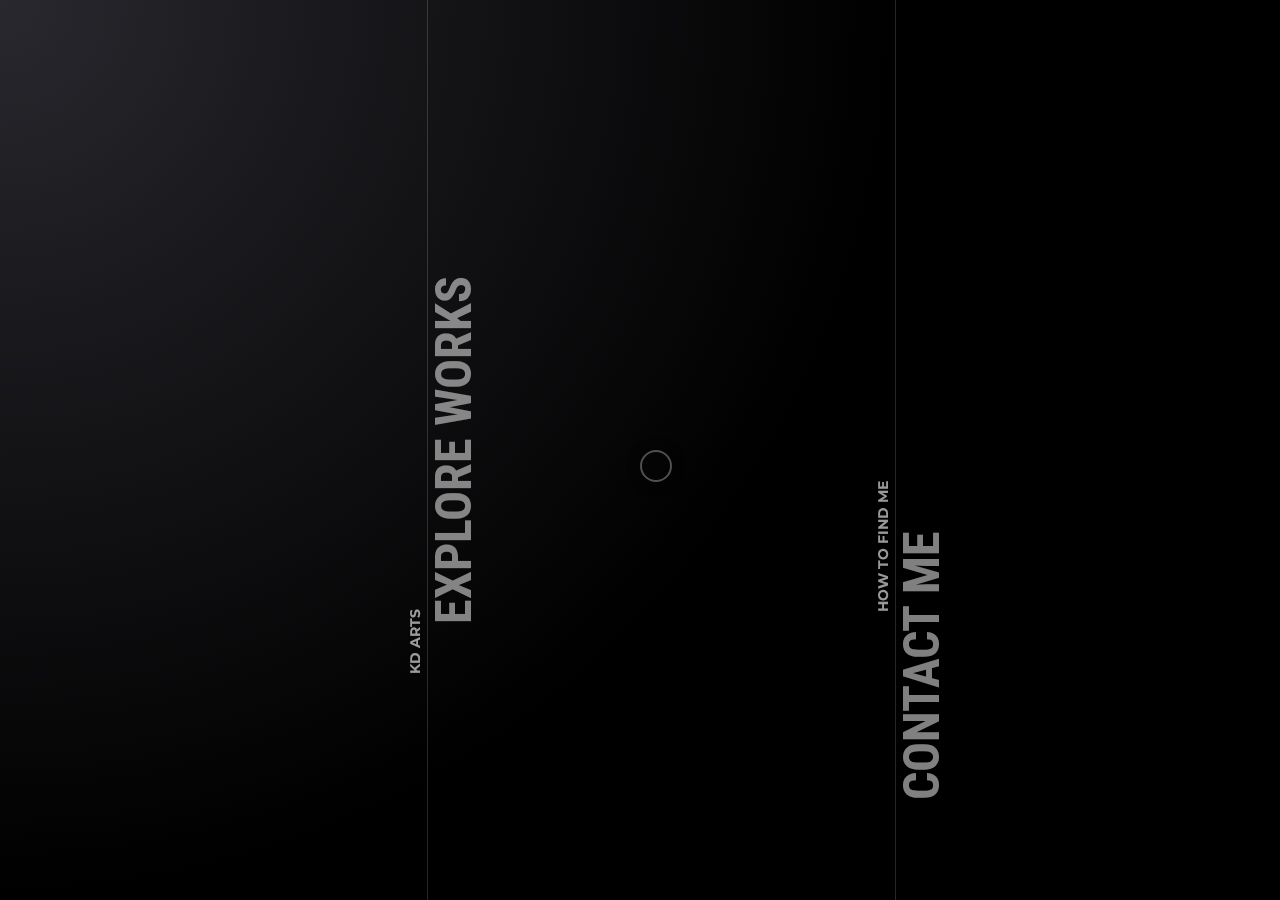
<file: index.html>
<!DOCTYPE html>
<html lang="en">

<!-- Mirrored from demo.shadow-themes.com/html/kdarts/index by HTTrack Website Copier/3.x [XR&CO'2014], Wed, 12 Feb 2025 10:02:18 GMT -->
<head>
    <meta charset="UTF-8">
    <meta name="viewport" content="width=device-width, initial-scale=1.0, maximum-scale=1">
    <meta http-equiv="X-UA-Compatible" content="ie=edge">
    <title>KD Arts | Photographer</title>

    <!-- CSS -->
    <link href="https://fonts.googleapis.com/css?family=Montserrat%3A500%2C700%7CRoboto+Condensed:700%7CRoboto%3A700&amp;display=swap" rel="stylesheet">
	<link type="text/css" rel="stylesheet" href="css/line-awesome.css">
	<link type="text/css" rel="stylesheet" href="css/style.css">
	<link type="text/css" rel="stylesheet" href="css/responsive.css">

	<!-- Icon -->
	<link rel="icon" href="img/favicon.png" sizes="32x32" />
</head>
<body class="kdarts-home-template has-spotlight kdarts-smooth-scroll">
    <!-- Header -->
	<header id="kdarts-header">
        <div class="kdarts-header-inner">
            <div class="kdarts-logo-block">
                <a href="index.html" class="kdarts-logo is-retina">
                	<img src="img/logo.png" alt="kdarts Logo" width="128" height="110">
                </a>
            </div>
            <div class="kdarts-nav-block">
                <nav class="kdarts-nav">
                    <ul class="main-menu">
                        <li class="menu-item-has-children">
                            <a href="index.html">Home</a>
						<li class="menu-item-has-children">
                            <a href="works.html">Works</a>
                                </li>
								<li class="menu-item-has-children">
									<a href="about.html">About</a>
										</li>
										<li class="menu-item-has-children">
											<a href="services.html">Services</a>
												</li>		
                        <li><a href="contacts.html">Contacts</a></li>
                        <li>
							<a href="#" class="kdarts-aside-toggler">
								<span class="kdarts-aside-toggler__icon01"></span>
								<span class="kdarts-aside-toggler__icon02"></span>
								<span class="kdarts-aside-toggler__icon03"></span>
							</a>
                        </li>
                    </ul>
                </nav>
            </div>
        </div>
    </header>
    
    <!-- Home Background -->
	<div class="kdarts-home-background kdarts-page-background is-image" data-src="img/bgs/bg-home01.jpg"></div>
	
	<!-- Home Links and Titles -->
	<div class="kdarts-home-link--works kdarts-home-link-wrap">
		<div class="kdarts-home-link is-link">
			<span>KD Arts</span>
			<span>Explore Works</span>
		</div>
	</div><!-- .kdarts-home-link-wrap -->
	<div class="kdarts-home-link--contacts kdarts-home-link-wrap">
		<div class="kdarts-home-link is-link">
			<span>How to find me</span>
			<span>Contact Me</span>
		</div>
	</div><!-- .kdarts-home-link-wrap -->
   
   <!-- Home Title and Back Button -->
    <div class="kdarts-page-title-wrap is-inactive ">
        <h1 class="kdarts-page-title">&nbsp;</h1>
    </div><!-- .kdarts-page-title-wrap -->
    
    <div class="kdarts-home-return kdarts-back-wrap is-inactive">
        <div class="kdarts-back is-home-return">
            <span>Return</span>
            <span>Back</span>
        </div>
    </div><!-- .kdarts-to-top-wrap -->
    
    <!-- Home Contacts Block -->
    <div id="kdarts-home-contacts">
		<div class="kdarts-row">
			<div class="kdarts-col col-12">
				<p class="kdarts-intro">Nice to meet you, friend! My name is Vijay Kaushik. I’m a professional photographer from Mumbai , Maharashatra, Colorado. If you have any questions, suggestions or you just want to book a photo session feel free to use the contact form below. Lets make something great together!</p>
			</div>
		</div><!-- .kdarts-row -->
		<div class="kdarts-row">
			<div class="kdarts-col col-4">
				<div class="kdarts-contact-details">
					<h4 class="kdarts-contact-details__title">
						<span>My Contacts and Socials</span>
						How to Find Me
					</h4>
					<ul class="kdarts-contact-details__list">
						<li>
							<i class="kdarts-contact-icon la la-map-marker"></i>
							Ekvira Darshan, Virar East, Virar, Maharashtra 401209
						</li>
						<li>
							<i class="kdarts-contact-icon la la-phone"></i>
							<a href="tel:+91919511624365">919511624365</a>
						</li>
						<li>
							<i class="kdarts-contact-icon la la-envelope"></i>
							<a href="mailto:kdartssince2001@gmail.com">kdartssince2001@gmail.com</a>
						</li>
						<li class="kdarts-contact-socials">
							<i class="kdarts-contact-icon la la-share-alt"></i>
							<a href="facebook.html" target="_blank">Fb</a>
							<li><a href="https://www.instagram.com/kdarts_?igsh=MXRxanB0a2c3Y3kzbw==">In</a></li>
						</li>
					</ul>
				</div><!-- .kdarts-contact-details -->
			</div>
			<div class="kdarts-col col-8">
				<form action="https://demo.shadow-themes.com/html/kdarts/mail.php" method="post" class="kdarts-contact-form">
					<div class="kdarts-row kdarts-small-gap">
						<div class="kdarts-col col-4">
							<input type="text" id="name" name="name" placeholder="Your Name" required>
						</div>
						<div class="kdarts-col col-4">
							<input type="email" id="email" name="email" placeholder="Your Email" required>
						</div>
						<div class="kdarts-col col-4">
							<input type="tel" id="phone" name="phone" placeholder="Your Phone" required>
						</div>
					</div>
					<textarea name="message" id="message" placeholder="Your Message" required></textarea>
					<div class="kdarts-contact-form__footer">
						<div class="kdarts-contact-form__response"></div>
						<div class="kdarts-contact-form__submit">
							<input type="submit" value="Send Message">
						</div>
					</div>
				</form>
			</div>
		</div>
    </div><!-- #kdarts-home-contacts -->
    
    <!-- Home Works Block -->
    <div id="kdarts-home-works">
    	<div class="kdarts-row">
    		<div class="kdarts-col col-12">
    			<p class="kdarts-intro">Photography is my passion. Through the lens the world looks different and i would like to show you this difference. You can see it in my albums that are presented here.</p>
				<div class="kdarts-albums-grid kdarts-grid kdarts-grid-3cols is-masonry">
					<div class="kdarts-album-item kdarts-grid-item">
						<div class="kdarts-album-item__image">
							<img src="img/albums/masonry/album01.jpg" alt="My Special Day">
						</div>
						<h5>
							<span>Wedding Photos</span>
							My Special Day
						</h5>
						<a href="gallery-slider-parallax.html" class="kdarts-album-item__link"></a>
					</div><!-- .kdarts-album-item -->
					<div class="kdarts-album-item kdarts-grid-item">
						<div class="kdarts-album-item__image">
							<img src="img/albums/masonry/album02.jpg" alt="Harley Davidson">
						</div>
						<h5>
							<span>Commercial Photos</span>
							Harley Davidson
						</h5>
						<a href="gallery-bricks-1x2.html" class="kdarts-album-item__link"></a>
					</div><!-- .kdarts-album-item -->
					<div class="kdarts-album-item kdarts-grid-item">
						<div class="kdarts-album-item__image">
							<img src="img/albums/masonry/album03.jpg" alt="Together Forever">
						</div>
						<h5>
							<span>Love Story</span>
							Together Forever
						</h5>
						<a href="gallery-grid-3columns.html" class="kdarts-album-item__link"></a>
					</div><!-- .kdarts-album-item -->
					<div class="kdarts-album-item kdarts-grid-item">
						<div class="kdarts-album-item__image">
							<img src="img/albums/masonry/album05.jpg" alt="Sunset Nature">
						</div>
						<h5>
							<span>Nature Photos</span>
							Sunset Nature
						</h5>
						<a href="gallery-masonry-4columns.html" class="kdarts-album-item__link"></a>
					</div><!-- .kdarts-album-item -->
					<div class="kdarts-album-item kdarts-grid-item">
						<div class="kdarts-album-item__image">
							<img src="img/albums/masonry/album04.jpg" alt="Girl on Farm">
						</div>
						<h5>
							<span>Wedding</span>
							Girl on Farm
						</h5>
						<a href="gallery-ribbon-large.html" class="kdarts-album-item__link"></a>
					</div><!-- .kdarts-album-item -->
					<div class="kdarts-album-item kdarts-grid-item">
						<div class="kdarts-album-item__image">
							<img src="img/albums/masonry/album06.jpg" alt="City Tour">
						</div>
						<h5>
							<span>Travel Photos</span>
							City Tour
						</h5>
						<a href="gallery-masonry-3columns.html" class="kdarts-album-item__link"></a>
					</div><!-- .kdarts-album-item -->
					<div class="kdarts-album-item kdarts-grid-item">
						<div class="kdarts-album-item__image">
							<img src="img/albums/masonry/album08.jpg" alt="Colors of Nature">
						</div>
						<h5>
							<span>Nature Photos</span>
							Colors of Nature
						</h5>
						<a href="gallery-justified.html" class="kdarts-album-item__link"></a>
					</div><!-- .kdarts-album-item -->
					<div class="kdarts-album-item kdarts-grid-item">
						<div class="kdarts-album-item__image">
							<img src="img/albums/masonry/album07.jpg" alt="Auto Showroom">
						</div>
						<h5>
							<span>Commercial Photo</span>
							Auto Showroom
						</h5>
						<a href="gallery-adjusted-3columns.html" class="kdarts-album-item__link"></a>
					</div><!-- .kdarts-album-item -->
					<div class="kdarts-album-item kdarts-grid-item">
						<div class="kdarts-album-item__image">
							<img src="img/albums/masonry/album09.jpg" alt="Abandoned">
						</div>
						<h5>
							<span>Travel Photos</span>
							Abandoned
						</h5>
						<a href="gallery-ribbon-medium.html" class="kdarts-album-item__link"></a>
					</div><!-- .kdarts-album-item -->
					<div class="kdarts-album-item kdarts-grid-item">
						<div class="kdarts-album-item__image">
							<img src="img/albums/masonry/album11.jpg" alt="Let's Play">
						</div>
						<h5>
							<span>Wedding</span>
							Let's Play
						</h5>
						<a href="gallery-ribbon-vertical.html" class="kdarts-album-item__link"></a>
					</div><!-- .kdarts-album-item -->
					<div class="kdarts-album-item kdarts-grid-item">
						<div class="kdarts-album-item__image">
							<img src="img/albums/masonry/album10.jpg" alt="True Love">
						</div>
						<h5>
							<span>Love Story</span>
							True Love
						</h5>
						<a href="gallery-slider-fade.html" class="kdarts-album-item__link"></a>
					</div><!-- .kdarts-album-item -->
					<div class="kdarts-album-item kdarts-grid-item">
						<div class="kdarts-album-item__image">
							<img src="img/albums/masonry/album12.jpg" alt="New Family">
						</div>
						<h5>
							<span>Wedding Photos</span>
							New Family
						</h5>
						<a href="gallery-bricks-2x3.html" class="kdarts-album-item__link"></a>
					</div><!-- .kdarts-album-item -->
				</div><!-- .kdarts-albums-grid -->
			</div><!-- .kdarts-col -->
		</div><!-- .kdarts-row -->
    </div><!-- #kdarts-home-works -->

    <!-- Footer -->
	<footer id="kdarts-footer">
		<div class="kdarts-footer-inner">
			<div class="kdarts-footer__socials">
				<ul class="kdarts-socials">
					<li><a href="#">Fb</a></li>
					<li><a href="https://www.instagram.com/kdarts_?igsh=MXRxanB0a2c3Y3kzbw==">In</a></li>
				</ul>
			</div>
			<div class="kdarts-footer__copyright">
				Copyright ©2025 All rights reserved | Designed and develop by Shravan Phutane
			</div>
		</div>
	</footer>

    <!-- Aside Bar -->
    <aside id="kdarts-aside">
       	<a href="#" class="kdarts-aside-close">Close Sidebar</a>
        <div class="kdarts-aside-inner">
        	<div class="kdarts-aside-content">
				<div class="kdarts-widget kdarts-widget--about">
					<div class="kdarts-widget--about__head">
						<img src="img/general/owner-avatar.jpg" alt="Vijay Kaushik">
						<h5>
							<span>Photographer</span>
							Vijay Kaushik
						</h5>
					</div>
					<p>Nice to meet you, friend! My name is Vijay Kaushik. I am from Mumbai , Maharashatra. Photography is my passion. Through the lens the world looks different and I would like to show you this difference.</p>
					<p class="align-right">
						<a href="about.html" class="kdarts-learn-more">Learn More</a>
					</p>
				</div><!-- .kdarts-widget -->
       			
				<div class="kdarts-widget kdarts-widget--contacts">
					<h5 class="kdarts-widget-title">
						<span>My contacts and socials</span>
						How to find me
					</h5>
					<ul class="kdarts-contact-details__list">
						<li>
							<i class="kdarts-contact-icon la la-map-marker"></i>
							Ekvira Darshan, Virar East, Virar, Maharashtra 401209
						</li>
						<li>
							<i class="kdarts-contact-icon la la-phone"></i>
							<a href="tel:+91919511624365">919511624365</a>
						</li>
						<li>
							<i class="kdarts-contact-icon la la-envelope"></i>
							<a href="mailto:kdartssince2001@gmail.com">kdartssince2001@gmail.com</a>
						</li>
						<li class="kdarts-contact-socials">
							<i class="kdarts-contact-icon la la-share-alt"></i>
							<a href="facebook.html" target="_blank">Fb</a>
							<li><a href="https://www.instagram.com/kdarts_?igsh=MXRxanB0a2c3Y3kzbw==">In</a></li>
						</li>
					</ul>
					<p class="align-right">
						<a href="contacts.html" class="kdarts-learn-more">Get in touch</a>
					</p>
				</div><!-- .kdarts-widget -->
       			
        	</div><!-- .kdarts-aside-content -->
        </div><!-- .kdarts-aside-inner -->
    </aside>

    <!-- UI Elements -->
    <div class="kdarts-home-block-overlay"></div>
    <div class="kdarts-menu-overlay"></div>
    <div class="kdarts-aside-overlay"></div>
    <div class="kdarts-cursor is-inactive">
    	<span class="kdarts-cursor-circle"></span>
    	<span class="kdarts-cursor-slider"></span>
    	<span class="kdarts-cursor-close kdarts-cursor-label">Close</span>
    	<span class="kdarts-cursor-zoom kdarts-cursor-label">Zoom</span>
    </div>

    <!-- SCRIPTS -->
    <script src="js/jquery.min.js"></script>
    <script src="js/gsap.min.js"></script>
    <script src="js/masonry.min.js"></script>
    <script src="js/core.js"></script>
</body>

<!-- Mirrored from demo.shadow-themes.com/html/kdarts/index by HTTrack Website Copier/3.x [XR&CO'2014], Wed, 12 Feb 2025 10:02:18 GMT -->
</html>
</file>
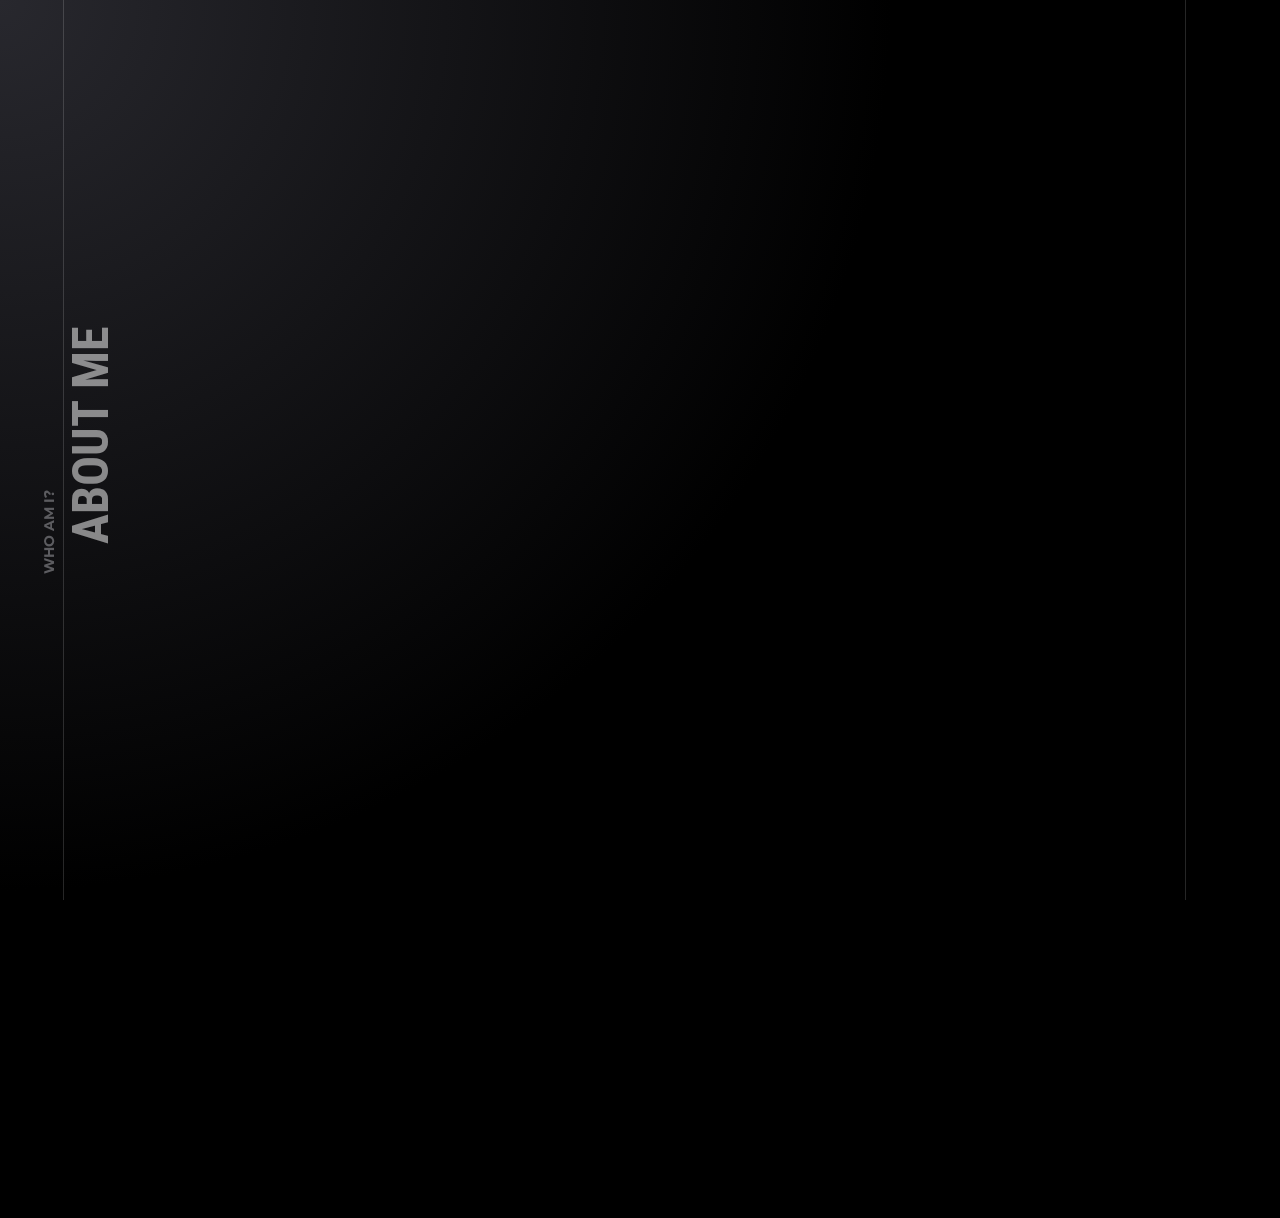
<file: about.html>
<!DOCTYPE html>
<html lang="en">

<!-- Mirrored from demo.shadow-themes.com/html/kdarts/about.html by HTTrack Website Copier/3.x [XR&CO'2014], Wed, 12 Feb 2025 10:03:35 GMT -->
<head>
    <meta charset="UTF-8">
    <meta name="viewport" content="width=device-width, initial-scale=1.0, maximum-scale=1">
    <meta http-equiv="X-UA-Compatible" content="ie=edge">
    <title>kdarts | About</title>

    <!-- CSS -->
    <link href="https://fonts.googleapis.com/css?family=Montserrat%3A500%2C700%7CRoboto+Condensed:700%7CRoboto%3A700&amp;display=swap" rel="stylesheet">
	<link type="text/css" rel="stylesheet" href="css/line-awesome.css">
	<link type="text/css" rel="stylesheet" href="css/photoswipe.css">
	<link type="text/css" rel="stylesheet" href="css/default-skin/default-skin.css">
	<link type="text/css" rel="stylesheet" href="css/tiny-slider.css">
	<link type="text/css" rel="stylesheet" href="css/style.css">
	<link type="text/css" rel="stylesheet" href="css/responsive.css">

	<!-- Icon -->
	<link rel="icon" href="img/favicon.png" sizes="32x32" />
</head>
<body class="has-spotlight kdarts-smooth-scroll no-top-padding">
    <!-- Header -->
	<header id="kdarts-header">
        <div class="kdarts-header-inner">
            <div class="kdarts-logo-block">
                <a href="index.html" class="kdarts-logo is-retina">
                	<img src="img/logo.png" alt="kdarts Logo" width="128" height="110">
                </a>
            </div>
            <div class="kdarts-nav-block">
                <nav class="kdarts-nav">
                    <ul class="main-menu">
                        <li class="menu-item-has-children">
                            <a href="index.html">Home</a>
						<li class="menu-item-has-children">
                            <a href="works.html">Works</a>
                                </li>
								<li class="menu-item-has-children">
									<a href="about.html">About</a>
										</li>
										<li class="menu-item-has-children">
											<a href="services.html">Services</a>
												</li>		
                        <li><a href="contacts.html">Contacts</a></li>
                        <li>
							<a href="#" class="kdarts-aside-toggler">
								<span class="kdarts-aside-toggler__icon01"></span>
								<span class="kdarts-aside-toggler__icon02"></span>
								<span class="kdarts-aside-toggler__icon03"></span>
							</a>
                        </li>
                    </ul>
                </nav>
            </div>
        </div>
    </header>

    <!-- Content -->
    <div class="kdarts-page-title-wrap">
        <h1 class="kdarts-page-title">
            <span>Who am I?</span>
            About Me
        </h1>
    </div>

    <main class="kdarts-content-wrap">
		<div class="kdarts-content-scroll">
			<div class="kdarts-content">
				<!-- About Section for Desktop Layout Only -->
				<section class="kdarts-section">
					<div class="kdarts-row kdarts-row-fullheight exclude-header">
						<div class="kdarts-col col-6">
							<h2>
								<span>Few Words About Myself</span>
								Nice to Meet You
							</h2>
							<p>Welcome to KD Arts, where we transform moments into timeless memories through the lens of creativity. Founded by Vijay Kaushik, our passion for photography drives us to capture the essence of every scene, person, and event with unparalleled skill and dedication.</p> <p>With a diverse range of services including portrait, landscape, event, and commercial photography, we cater to individuals, families, and businesses alike, delivering exceptional results tailored to your unique needs. At KD Arts, we believe in the power of visual storytelling, and it is our mission to craft images that not only evoke emotions but also stand the test of time. Join us on a journey of creativity, professionalism, and excellence in every frame we capture.</p>
							<div class="align-right kdarts-signature-wrap">
								<img src="img/general/signature.png" alt="Signature" width="200" height="116">
							</div>
						</div>
						<div class="kdarts-col col-6 align-bottom hide-on-tablet-port hide-on-phone">
							<img src="img/general/about-me.jpg" alt="Vijay Kaushik" width="1240" height="1500">
						</div>
					</div><!-- .kdarts-row -->
				</section>

				<section class="kdarts-section">
					<div class="kdarts-row kdarts-keep-on-tablet">
						<div class="kdarts-col col-3">
							<div class="kdarts-counter-item" data-delay="3000">
								<span class="kdarts-counter-label">Awards Won</span>
								<span class="kdarts-counter-value">25</span>
							</div>
						</div><!-- .kdarts-col -->
						<div class="kdarts-col col-3">
							<div class="kdarts-counter-item" data-delay="3000">
								<span class="kdarts-counter-label">Projects Done</span>
								<span class="kdarts-counter-value">67</span>
							</div>
						</div><!-- .kdarts-col -->
						<div class="kdarts-col col-3">
							<div class="kdarts-counter-item" data-delay="3000">
								<span class="kdarts-counter-label">Happy Clients</span>
								<span class="kdarts-counter-value">211</span>
							</div>
						</div><!-- .kdarts-col -->
						<div class="kdarts-col col-3">
							<div class="kdarts-counter-item" data-delay="2000">
								<span class="kdarts-counter-label">Greatest Shots</span>
								<span class="kdarts-counter-value">5896</span>
							</div>
						</div><!-- .kdarts-col -->
					</div><!-- .kdarts-row -->
				</section>

			</div><!-- .kdarts-content -->
			
			<!-- Footer -->
			<footer id="kdarts-footer">
				<div class="kdarts-footer-inner">
					<div class="kdarts-footer__socials">
						<ul class="kdarts-socials">
							<li><a href="#">Fb</a></li>
							<li><a href="#">Tw</a></li>
							<li><a href="#">In</a></li>
							<li><a href="#">Yt</a></li>
						</ul>
					</div>
					<div class="kdarts-footer__copyright">
						Copyright ©2025 All rights reserved | Designed and develop by Shravan Phutane
					</div>
				</div>
			</footer>
		</div><!-- .kdarts-content-scroll -->
	</main>
    
    <div class="kdarts-to-top-wrap kdarts-back-wrap">
        <div class="kdarts-back is-to-top">
            <span>Back to</span>
            <span>Top</span>
        </div>
    </div>

    <!-- Aside Bar -->
    <aside id="kdarts-aside">
       	<a href="#" class="kdarts-aside-close">Close Sidebar</a>
        <div class="kdarts-aside-inner">
        	<div class="kdarts-aside-content">
				<div class="kdarts-widget kdarts-widget--about">
					<div class="kdarts-widget--about__head">
						<img src="img/general/owner-avatar.jpg" alt="Vijay Kaushik">
						<h5>
							<span>Photographer</span>
							Vijay Kaushik
						</h5>
					</div>
					<p>Nice to meet you, friend! My name is Vijay Kaushik. I am from Mumbai , Maharashatra. Photography is my passion. Through the lens the world looks different and I would like to show you this difference.</p>
					<p class="align-right">
						<a href="about.html" class="kdarts-learn-more">Learn More</a>
					</p>
				</div><!-- .kdarts-widget -->
       			
				<div class="kdarts-widget kdarts-widget--contacts">
					<h5 class="kdarts-widget-title">
						<span>My contacts and socials</span>
						How to find me
					</h5>
					<ul class="kdarts-contact-details__list">
						<li>
							<i class="kdarts-contact-icon la la-map-marker"></i>
							Ekvira Darshan, Virar East, Virar, Maharashtra 401209
						</li>
						<li>
							<i class="kdarts-contact-icon la la-phone"></i>
							<a href="tel:+91919511624365">919511624365</a>
						</li>
						<li>
							<i class="kdarts-contact-icon la la-envelope"></i>
							<a href="mailto:kdartssince2001@gmail.com">kdartssince2001@gmail.com</a>
						</li>
						<li class="kdarts-contact-socials">
							<i class="kdarts-contact-icon la la-share-alt"></i>
							<a href="facebook.html" target="_blank">Fb</a>
							<a href="twitter.html" target="_blank">Tw</a>
							<li><a href="https://www.instagram.com/kdarts_?igsh=MXRxanB0a2c3Y3kzbw==">In</a></li>
							<a href="500px.html" target="_blank">Px</a>
						</li>
					</ul>
					<p class="align-right">
						<a href="contacts.html" class="kdarts-learn-more">Get in touch</a>
					</p>
				</div><!-- .kdarts-widget -->
       			
        	</div><!-- .kdarts-aside-content -->
        </div><!-- .kdarts-aside-inner -->
    </aside>

    <!-- UI Elements -->
    <div class="kdarts-menu-overlay"></div>
    <div class="kdarts-aside-overlay"></div>
    <div class="kdarts-cursor is-inactive">
    	<span class="kdarts-cursor-circle"></span>
    	<span class="kdarts-cursor-slider"></span>
    	<span class="kdarts-cursor-close kdarts-cursor-label">Close</span>
    	<span class="kdarts-cursor-zoom kdarts-cursor-label">Zoom</span>
    </div>

    <!-- SCRIPTS -->
    <script src="js/jquery.min.js"></script>
    <script src="js/gsap.min.js"></script>
    <script src="js/jquery.lazy.min.js"></script>
    <script src="js/tiny-slider.js"></script>
	<script src="js/photoswipe.min.js"></script>
	<script src="js/photoswipe-ui-default.min.js"></script>
    <script src="js/core.js"></script>
</body>

<!-- Mirrored from demo.shadow-themes.com/html/kdarts/about.html by HTTrack Website Copier/3.x [XR&CO'2014], Wed, 12 Feb 2025 10:03:39 GMT -->
</html>
</file>
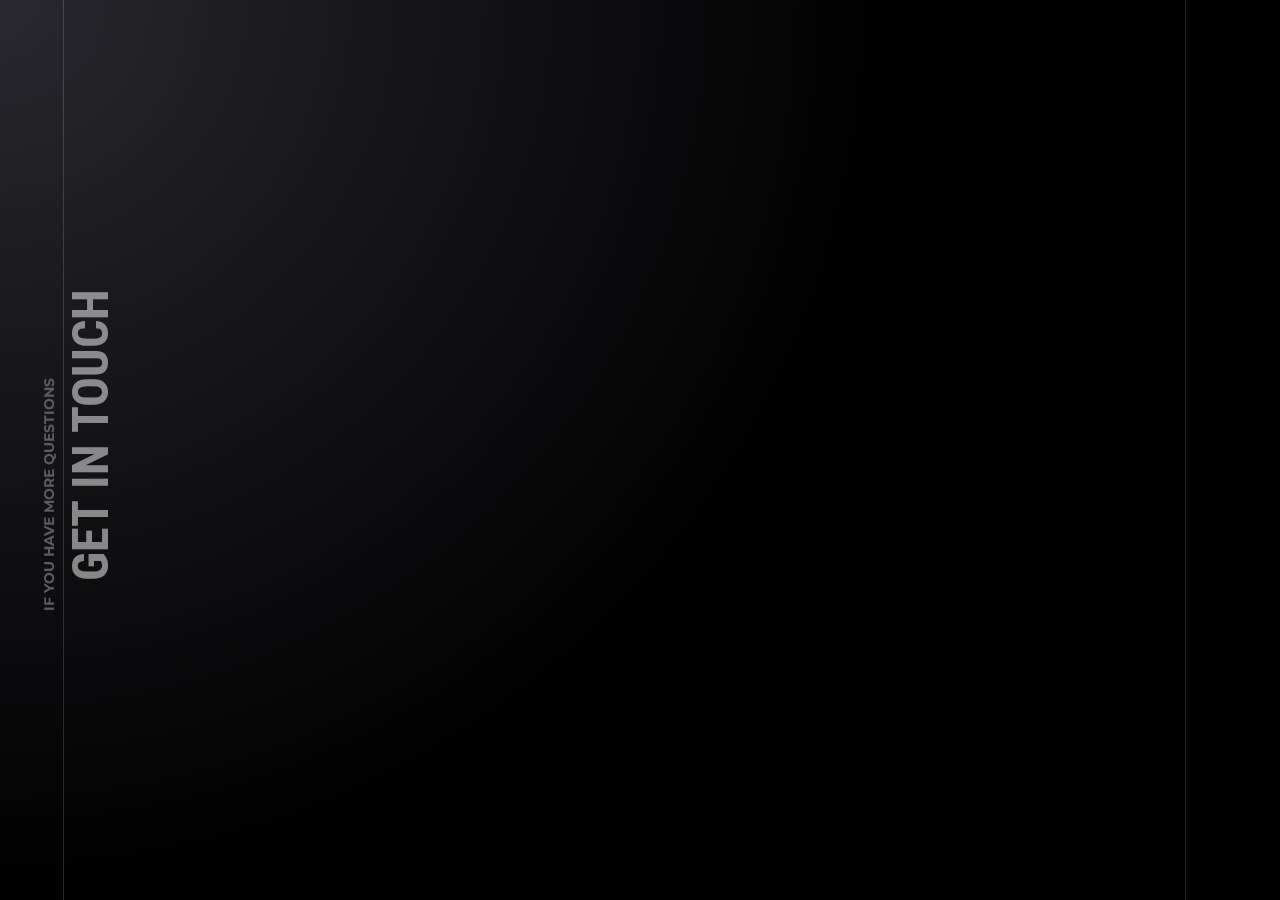
<file: contacts.html>
<!DOCTYPE html>
<html lang="en">

<!-- Mirrored from demo.shadow-themes.com/html/kdarts/contacts.html by HTTrack Website Copier/3.x [XR&CO'2014], Wed, 12 Feb 2025 10:03:42 GMT -->
<head>
    <meta charset="UTF-8">
    <meta name="viewport" content="width=device-width, initial-scale=1.0, maximum-scale=1">
    <meta http-equiv="X-UA-Compatible" content="ie=edge">
    <title>kdarts | Contacts</title>

    <!-- CSS -->
    <link href="https://fonts.googleapis.com/css?family=Montserrat%3A500%2C700%7CRoboto+Condensed:700%7CRoboto%3A700&amp;display=swap" rel="stylesheet">
	<link type="text/css" rel="stylesheet" href="css/line-awesome.css">
	<link type="text/css" rel="stylesheet" href="css/style.css">
	<link type="text/css" rel="stylesheet" href="css/responsive.css">

	<!-- Icon -->
	<link rel="icon" href="img/favicon.png" sizes="32x32" />
</head>
<body class="has-spotlight kdarts-smooth-scroll">
    <!-- Header -->
	<header id="kdarts-header">
        <div class="kdarts-header-inner">
            <div class="kdarts-logo-block">
                <a href="index.html" class="kdarts-logo is-retina">
                	<img src="img/logo.png" alt="kdarts Logo" width="128" height="110">
                </a>
            </div>
            <div class="kdarts-nav-block">
                <nav class="kdarts-nav">
                    <ul class="main-menu">
                        <li class="menu-item-has-children">
                            <a href="index.html">Home</a>
						<li class="menu-item-has-children">
                            <a href="works.html">Works</a>
                                </li>
								<li class="menu-item-has-children">
									<a href="about.html">About</a>
										</li>
										<li class="menu-item-has-children">
											<a href="services.html">Services</a>
												</li>		
                        <li><a href="contacts.html">Contacts</a></li>
                        <li>
							<a href="#" class="kdarts-aside-toggler">
								<span class="kdarts-aside-toggler__icon01"></span>
								<span class="kdarts-aside-toggler__icon02"></span>
								<span class="kdarts-aside-toggler__icon03"></span>
							</a>
                        </li>
                    </ul>
                </nav>
            </div>
        </div>
    </header>

    <!-- Content -->
    <div class="kdarts-page-title-wrap">
        <h1 class="kdarts-page-title">
            <span>If You Have More Questions</span>
            Get in Touch
        </h1>
    </div>

    <main class="kdarts-content-wrap">
		<div class="kdarts-content-scroll">
			<div class="kdarts-content">
				<section class="kdarts-section">
					<div class="kdarts-row">
                        <div class="kdarts-col col-12">
                            <p class="kdarts-intro">Nice to meet you, friend! My name is Vijay Kaushik. I’m a professional photographer from Mumbai , Maharashatra, Colorado. If you have any questions, suggestions or you just want to book a photo session feel free to use the contact form below. Lets make something great together!</p>
						</div>
					</div>
				</section>
				<section class="kdarts-section">
					<div class="kdarts-row">
						<div class="kdarts-col col-4">
							<div class="kdarts-contact-details">
								<h4 class="kdarts-contact-details__title">
									<span>My Contacts and Socials</span>
									How to Find Me
								</h4>
								<ul class="kdarts-contact-details__list">
									<li>
										<i class="kdarts-contact-icon la la-map-marker"></i>
										Ekvira Darshan, Virar East, Virar, Maharashtra 401209
									</li>
									<li>
										<i class="kdarts-contact-icon la la-phone"></i>
										<a href="tel:+91919511624365">919511624365</a>
									</li>
									<li>
										<i class="kdarts-contact-icon la la-envelope"></i>
										<a href="mailto:kdartssince2001@gmail.com">kdartssince2001@gmail.com</a>
									</li>
									<li class="kdarts-contact-socials">
										<i class="kdarts-contact-icon la la-share-alt"></i>
										<a href="facebook.html" target="_blank">Fb</a>
										<a href="twitter.html" target="_blank">Tw</a>
										<li><a href="https://www.instagram.com/kdarts_?igsh=MXRxanB0a2c3Y3kzbw==">In</a></li>
										<a href="500px.html" target="_blank">Px</a>
									</li>
								</ul>
							</div><!-- .kdarts-contact-details -->
						</div><!-- .kdarts-col -->
						<div class="kdarts-col col-8">
							<form action="https://demo.shadow-themes.com/html/kdarts/mail.php" method="post" class="kdarts-contact-form">
								<div class="kdarts-row kdarts-small-gap">
									<div class="kdarts-col col-4">
										<input type="text" id="name" name="name" placeholder="Your Name" required>
									</div>
									<div class="kdarts-col col-4">
										<input type="email" id="email" name="email" placeholder="Your Email" required>
									</div>
									<div class="kdarts-col col-4">
										<input type="tel" id="phone" name="phone" placeholder="Your Phone" required>
									</div>
								</div>
								<textarea name="message" id="message" placeholder="Your Message" required></textarea>
								<div class="kdarts-contact-form__footer">
									<div class="kdarts-contact-form__response"></div>
									<div class="kdarts-contact-form__submit">
										<input type="submit" value="Send Message">
									</div>
								</div>
							</form>
						</div><!-- .kdarts-col -->
					</div><!-- .kdarts-row -->
				</section>
			</div><!-- .kdarts-content -->
			
			<!-- Footer -->
			<footer id="kdarts-footer">
				<div class="kdarts-footer-inner">
					<div class="kdarts-footer__socials">
						<ul class="kdarts-socials">
							<li><a href="#">Fb</a></li>
							<li><a href="#">Tw</a></li>
							<li><a href="#">In</a></li>
							<li><a href="#">Yt</a></li>
						</ul>
					</div>
					<div class="kdarts-footer__copyright">
						Copyright ©2025 All rights reserved | Designed and develop by Shravan Phutane
					</div>
				</div>
			</footer>
		</div><!-- .kdarts-content-scroll -->
	</main>
    
    <div class="kdarts-to-top-wrap kdarts-back-wrap">
        <div class="kdarts-back is-to-top">
            <span>Back to</span>
            <span>Top</span>
        </div>
    </div>

    <!-- Aside Bar -->
    <aside id="kdarts-aside">
       	<a href="#" class="kdarts-aside-close">Close Sidebar</a>
        <div class="kdarts-aside-inner">
        	<div class="kdarts-aside-content">
				<div class="kdarts-widget kdarts-widget--about">
					<div class="kdarts-widget--about__head">
						<img src="img/general/owner-avatar.jpg" alt="Vijay Kaushik">
						<h5>
							<span>Photographer</span>
							Vijay Kaushik
						</h5>
					</div>
					<p>Nice to meet you, friend! My name is Vijay Kaushik. I am from Mumbai , Maharashatra. Photography is my passion. Through the lens the world looks different and I would like to show you this difference.</p>
					<p class="align-right">
						<a href="about.html" class="kdarts-learn-more">Learn More</a>
					</p>
				</div><!-- .kdarts-widget -->
       			
				<div class="kdarts-widget kdarts-widget--contacts">
					<h5 class="kdarts-widget-title">
						<span>My contacts and socials</span>
						How to find me
					</h5>
					<ul class="kdarts-contact-details__list">
						<li>
							<i class="kdarts-contact-icon la la-map-marker"></i>
							Ekvira Darshan, Virar East, Virar, Maharashtra 401209
						</li>
						<li>
							<i class="kdarts-contact-icon la la-phone"></i>
							<a href="tel:+91919511624365">919511624365</a>
						</li>
						<li>
							<i class="kdarts-contact-icon la la-envelope"></i>
							<a href="mailto:kdartssince2001@gmail.com">kdartssince2001@gmail.com</a>
						</li>
						<li class="kdarts-contact-socials">
							<i class="kdarts-contact-icon la la-share-alt"></i>
							<a href="facebook.html" target="_blank">Fb</a>
							<a href="twitter.html" target="_blank">Tw</a>
							<li><a href="https://www.instagram.com/kdarts_?igsh=MXRxanB0a2c3Y3kzbw==">In</a></li>
							<a href="500px.html" target="_blank">Px</a>
						</li>
					</ul>
					<p class="align-right">
						<a href="contacts.html" class="kdarts-learn-more">Get in touch</a>
					</p>
				</div><!-- .kdarts-widget -->
       			
        	</div><!-- .kdarts-aside-content -->
        </div><!-- .kdarts-aside-inner -->
    </aside>

    <!-- UI Elements -->
    <div class="kdarts-menu-overlay"></div>
    <div class="kdarts-aside-overlay"></div>
    <div class="kdarts-cursor is-inactive">
    	<span class="kdarts-cursor-circle"></span>
    	<span class="kdarts-cursor-slider"></span>
    	<span class="kdarts-cursor-close kdarts-cursor-label">Close</span>
    	<span class="kdarts-cursor-zoom kdarts-cursor-label">Zoom</span>
    </div>
	
    <!-- SCRIPTS -->
    <script src="js/jquery.min.js"></script>
    <script src="js/gsap.min.js"></script>
    <script src="js/core.js"></script>
</body>

<!-- Mirrored from demo.shadow-themes.com/html/kdarts/contacts.html by HTTrack Website Copier/3.x [XR&CO'2014], Wed, 12 Feb 2025 10:03:42 GMT -->
</html>
</file>
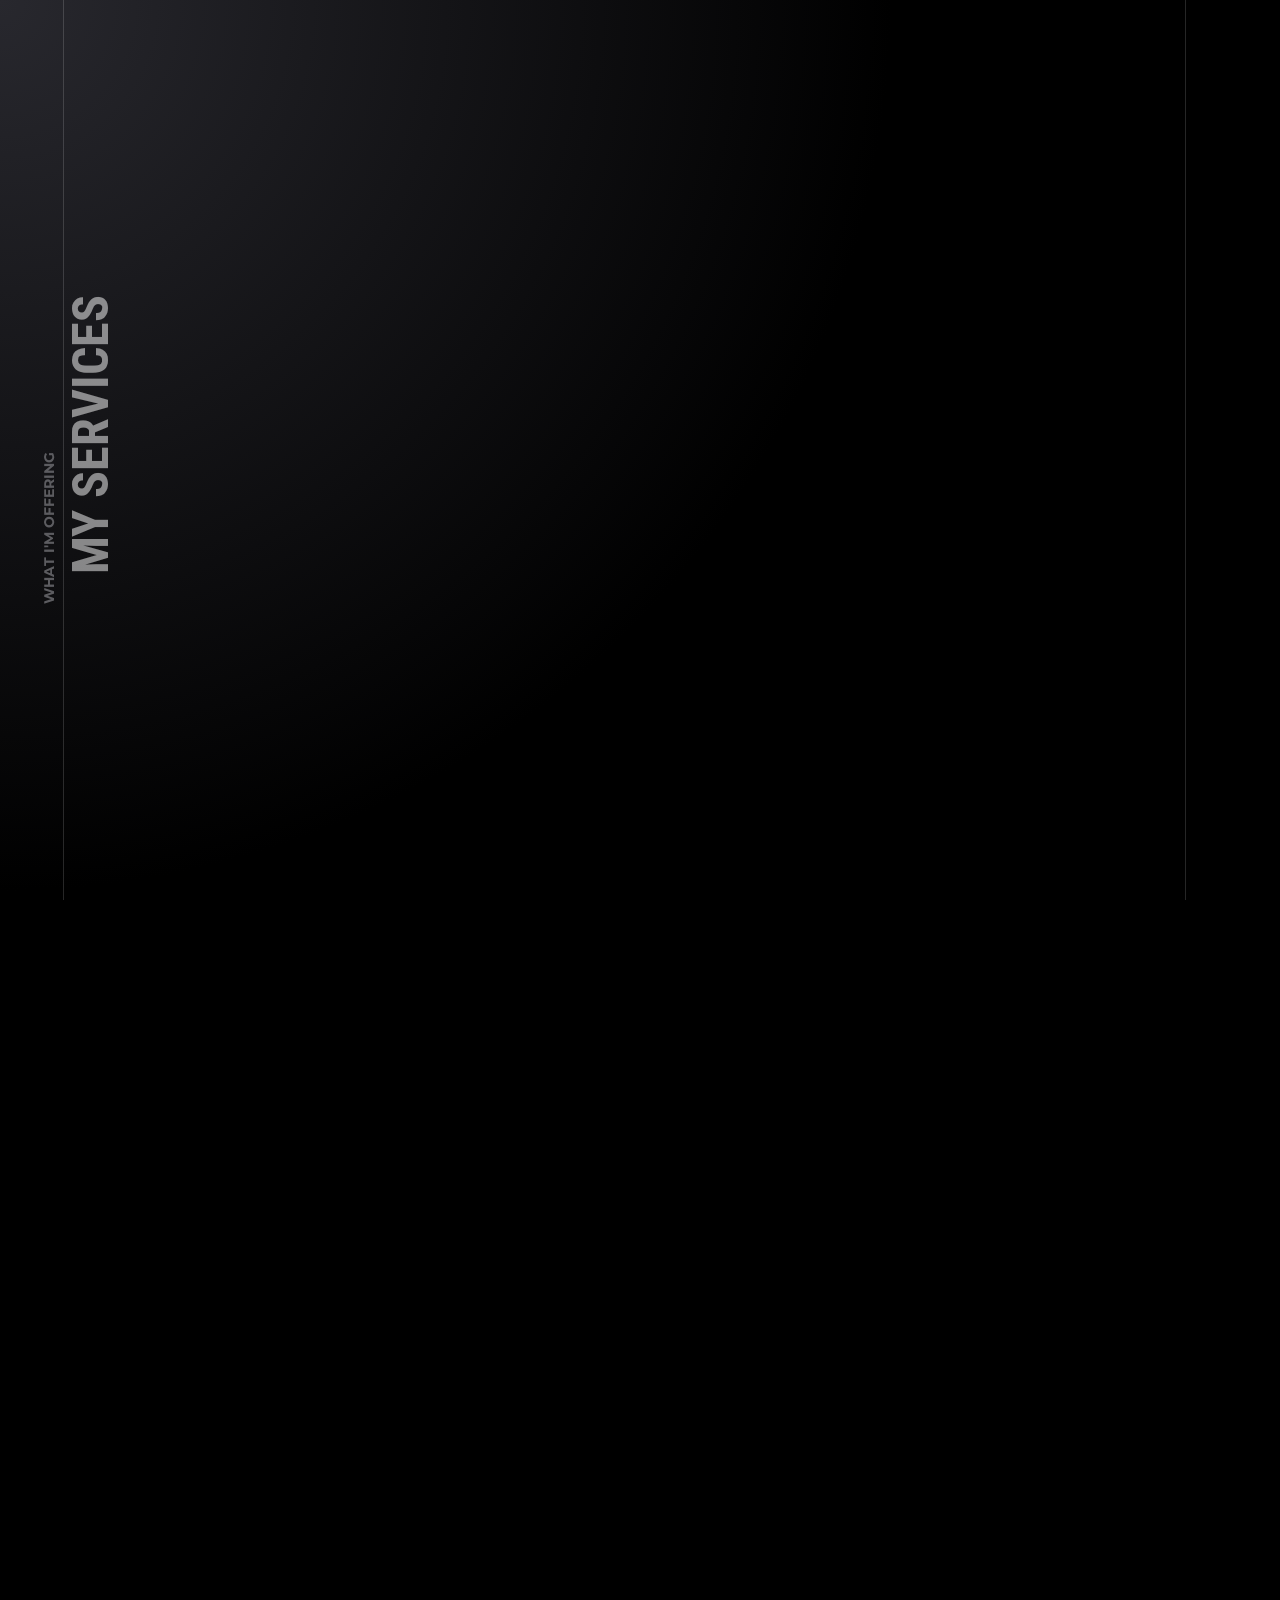
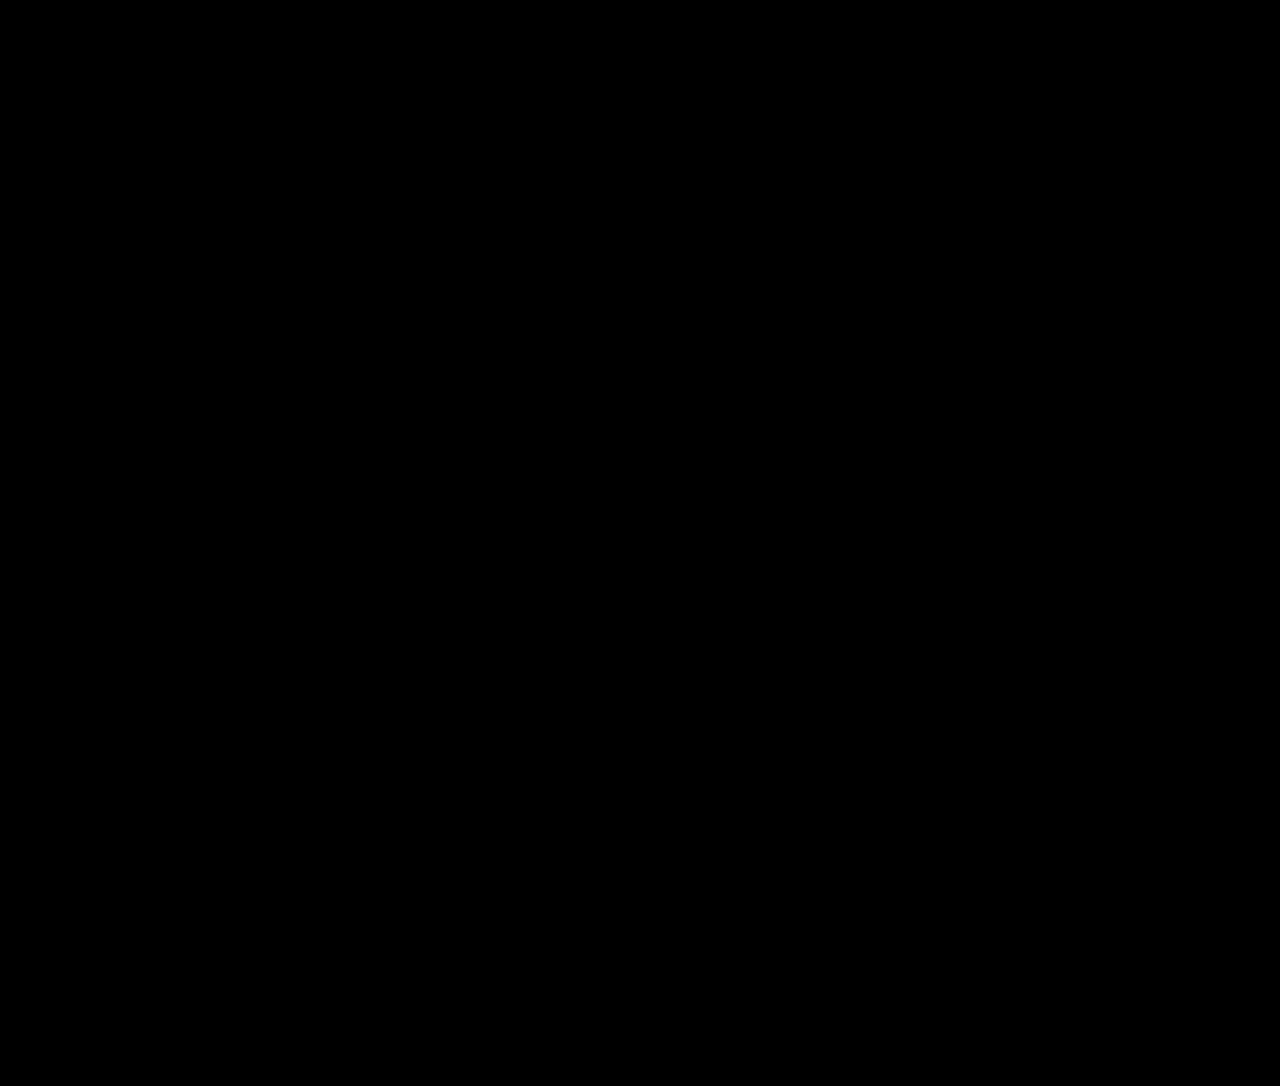
<file: services.html>
<!DOCTYPE html>
<html lang="en">

<!-- Mirrored from demo.shadow-themes.com/html/kdarts/services.html by HTTrack Website Copier/3.x [XR&CO'2014], Wed, 12 Feb 2025 10:03:39 GMT -->
<head>
    <meta charset="UTF-8">
    <meta name="viewport" content="width=device-width, initial-scale=1.0, maximum-scale=1">
    <meta http-equiv="X-UA-Compatible" content="ie=edge">
    <title>kdarts | Services</title>

    <!-- CSS -->
    <link href="https://fonts.googleapis.com/css?family=Montserrat%3A500%2C700%7CRoboto+Condensed:700%7CRoboto%3A700&amp;display=swap" rel="stylesheet">
	<link type="text/css" rel="stylesheet" href="css/line-awesome.css">
	<link type="text/css" rel="stylesheet" href="css/style.css">
	<link type="text/css" rel="stylesheet" href="css/responsive.css">

	<!-- Icon -->
	<link rel="icon" href="img/favicon.png" sizes="32x32" />
</head>
<body class="has-spotlight kdarts-smooth-scroll">
    <!-- Header -->
	<header id="kdarts-header">
        <div class="kdarts-header-inner">
            <div class="kdarts-logo-block">
                <a href="index.html" class="kdarts-logo is-retina">
                	<img src="img/logo.png" alt="kdarts Logo" width="128" height="110">
                </a>
            </div>
            <div class="kdarts-nav-block">
                <nav class="kdarts-nav">
                    <ul class="main-menu">
                        <li class="menu-item-has-children">
                            <a href="index.html">Home</a>
						<li class="menu-item-has-children">
                            <a href="works.html">Works</a>
                                </li>
								<li class="menu-item-has-children">
									<a href="about.html">About</a>
										</li>
										<li class="menu-item-has-children">
											<a href="services.html">Services</a>
												</li>		
                        <li><a href="contacts.html">Contacts</a></li>
                        <li>
							<a href="#" class="kdarts-aside-toggler">
								<span class="kdarts-aside-toggler__icon01"></span>
								<span class="kdarts-aside-toggler__icon02"></span>
								<span class="kdarts-aside-toggler__icon03"></span>
							</a>
                        </li>
                    </ul>
                </nav>
            </div>
        </div>
    </header>

    <!-- Content -->
    <div class="kdarts-page-title-wrap">
        <h1 class="kdarts-page-title">
            <span>What I'm offering</span>
            My Services
        </h1>
    </div>

    <main class="kdarts-content-wrap">
		<div class="kdarts-content-scroll">
			<div class="kdarts-content">
				<section class="kdarts-section">
					<div class="kdarts-row">
						<div class="kdarts-col col-12">
							<p class="kdarts-intro">I offer my clients a wide range of services in various directions. Someone thinks that a professional photographer should be focused on one type of photography, but for my practice I have gained enough experience to feel confident in several different directions.</p>
						</div>
					</div><!-- .kdarts-row -->
				</section>
				
				<section class="kdarts-section">
					<div class="kdarts-row">
                        <div class="kdarts-col col-12">
							<div class="kdarts-service-card-grid">
								<div class="kdarts-service-card">
									<div class="kdarts-service-card__head">
										<div class="kdarts-service-card__image">
											<img src="img/services/thmb-personal.jpg" alt="Wedding">
										</div>
										<div class="kdarts-service-card__label">
											<h4>
												<span>For Beginner Models</span>
												Wedding
											</h4>
										</div>
									</div><!-- .kdarts-service-card__head -->
									<div class="kdarts-service-card__content">
										<p>If you are a beginner model and you do not have portfolio of enough quality so this service is for you. Together we can create you professional models portfolio. The work takes place both in the studio and in nature, depending on the wishes of the client.</p>
										<div class="align-right">
											<a href="gallery-ribbon-vertical.html" class="kdarts-learn-more">Explore Works</a>
										</div>
									</div>
								</div><!-- .kdarts-service-card -->
								<div class="kdarts-service-card">
									<div class="kdarts-service-card__head">
										<div class="kdarts-service-card__image">
											<img src="img/services/thmb-wedding.jpg" alt="Wedding Photography">
										</div>
										<div class="kdarts-service-card__label">
											<h4>
												<span>Emotions Captured in Time</span>
												Wedding Photography
											</h4>
										</div>
									</div><!-- .kdarts-service-card__head -->
									<div class="kdarts-service-card__content">
										<p>Marriage is one of the most important and emotional events in our life. Therefore, choosing a photographer for this purpose should be approached very responsibly. I have a lot of experience to working on weddings and don't miss anything.</p>
										<div class="align-right">
											<a href="gallery-slider-parallax.html" class="kdarts-learn-more">Explore Works</a>
										</div>
									</div>
								</div><!-- .kdarts-service-card -->
								<div class="kdarts-service-card">
									<div class="kdarts-service-card__head">
										<div class="kdarts-service-card__image">
											<img src="img/services/thmb-lovestory.jpg" alt="Your Love Story">
										</div>
										<div class="kdarts-service-card__label">
											<h4>
												<span>couples that are in love</span>
												Your Love Story
											</h4>
										</div>
									</div><!-- .kdarts-service-card__head -->
									<div class="kdarts-service-card__content">
										<p>If you are a beginner model and you do not have portfolio of enough quality so this service is for you. Together we can create you professional models portfolio. The work takes place both in the studio and in nature, depending on the wishes of the client. </p>
										<div class="align-right">
											<a href="gallery-grid-3columns.html" class="kdarts-learn-more">Explore Works</a>
										</div>
									</div>
								</div><!-- .kdarts-service-card -->
								<div class="kdarts-service-card">
									<div class="kdarts-service-card__head">
										<div class="kdarts-service-card__image">
											<img src="img/services/thmb-commercial.jpg" alt="Commercial Photos">
										</div>
										<div class="kdarts-service-card__label">
											<h4>
												<span>helps selling something</span>
												Commercial Photos
											</h4>
										</div>
									</div><!-- .kdarts-service-card__head -->
									<div class="kdarts-service-card__content">
										<p>If we are talking about high-quality promotional photos, then you can not talk about savings, but you need to approach the matter with all responsibility and seriousness. After all, future sales directly depend on the quality of the finished photos.</p>
										<div class="align-right">
											<a href="gallery-adjusted-3columns.html" class="kdarts-learn-more">Explore Works</a>
										</div>
									</div>
								</div><!-- .kdarts-service-card -->
								<div class="kdarts-service-card">
									<div class="kdarts-service-card__head">
										<div class="kdarts-service-card__image">
											<img src="img/services/thmb-nature.jpg" alt="Nature Photography">
										</div>
										<div class="kdarts-service-card__label">
											<h4>
												<span>Photos of wild nature</span>
												Nature Photography
											</h4>
										</div>
									</div><!-- .kdarts-service-card__head -->
									<div class="kdarts-service-card__content">
										<p>Travelling is my passion. I have a lot of travels around the world and got hundreds perfect photos of nature from different corners of the Earth. So if you looking for perfect photos of our mother nature for your needs - you are on the right way!</p>
										<div class="align-right">
											<a href="gallery-masonry-4columns.html" class="kdarts-learn-more">Explore Works</a>
										</div>
									</div>
								</div><!-- .kdarts-service-card -->
								<div class="kdarts-service-card">
									<div class="kdarts-service-card__head">
										<div class="kdarts-service-card__image">
											<img src="img/services/thmb-travel.jpg" alt="Travel Photography">
										</div>
										<div class="kdarts-service-card__label">
											<h4>
												<span>beautiful corners of the earth</span>
												Travel Photography
											</h4>
										</div>
									</div><!-- .kdarts-service-card__head -->
									<div class="kdarts-service-card__content">
										<p>My thirst for travel is no less than my love for photography. And it’s wonderful when one passion can complement another. I travel a lot around the most beautiful corners of our planet, and in my collection there are a lot of interesting photos.</p>
										<div class="align-right">
											<a href="gallery-ribbon-medium.html" class="kdarts-learn-more">Explore Works</a>
										</div>
									</div>
								</div><!-- .kdarts-service-card -->
							</div><!-- .kdarts-service-card-grid -->
                        </div><!-- .kdarts-col -->
                    </div><!-- .kdarts-row -->
				</section>
				
				<section class="kdarts-section">
					<div class="kdarts-row">
                        <div class="kdarts-col col-12 align-center">
                        	<h3>
                        		<span>According to Successfully Projects</span>
                        		My Skills Level
                        	</h3>
							<div class="kdarts-row kdarts-keep-on-tablet">
								<div class="kdarts-col col-3">
									<div class="kdarts-progress-item" data-delay="3000" data-percent="92">
										<span class="kdarts-progress-label">Weddings</span>
									</div>
								</div><!-- .kdarts-col -->
								<div class="kdarts-col col-3">
									<div class="kdarts-progress-item" data-delay="3000" data-percent="78">
										<span class="kdarts-progress-label">Love Stories</span>
									</div>
								</div><!-- .kdarts-col -->
								<div class="kdarts-col col-3">
									<div class="kdarts-progress-item" data-delay="3000" data-percent="65">
										<span class="kdarts-progress-label">Weddings and Events</span>
									</div>
								</div><!-- .kdarts-col -->
								<div class="kdarts-col col-3">
									<div class="kdarts-progress-item" data-delay="3000" data-percent="87">
										<span class="kdarts-progress-label">Commercial Photography</span>
									</div>
								</div><!-- .kdarts-col -->
							</div><!-- .kdarts-row -->
                        </div><!-- .kdarts-col -->
                    </div><!-- .kdarts-row -->
				</section>
				
				<section class="kdarts-section">
					<div class="kdarts-row">
                        <div class="kdarts-col col-4">
                            <div class="kdarts-contact-details">
                                <h4 class="kdarts-contact-details__title">
                                    <span>My Contacts and Socials</span>
                                    How to Find Me
                                </h4>
                                <ul class="kdarts-contact-details__list">
                                    <li>
                                        <i class="kdarts-contact-icon la la-map-marker"></i>
                                        Ekvira Darshan, Virar East, Virar, Maharashtra 401209
                                    </li>
                                    <li>
                                        <i class="kdarts-contact-icon la la-phone"></i>
                                        <a href="tel:+91919511624365">919511624365</a>
                                    </li>
                                    <li>
                                        <i class="kdarts-contact-icon la la-envelope"></i>
                                        <a href="mailto:kdartssince2001@gmail.com">kdartssince2001@gmail.com</a>
                                    </li>
                                    <li class="kdarts-contact-socials">
                                        <i class="kdarts-contact-icon la la-share-alt"></i>
                                        <a href="facebook.html" target="_blank">Fb</a>
                                        <a href="twitter.html" target="_blank">Tw</a>
                                        <li><a href="https://www.instagram.com/kdarts_?igsh=MXRxanB0a2c3Y3kzbw==">In</a></li>
                                        <a href="500px.html" target="_blank">Px</a>
                                    </li>
                                </ul>
                            </div><!-- .kdarts-contact-details -->
                        </div><!-- .kdarts-col -->
                        <div class="kdarts-col col-8">
                            <form action="https://demo.shadow-themes.com/html/kdarts/mail.php" method="post" class="kdarts-contact-form">
                                <div class="kdarts-row kdarts-small-gap">
                                    <div class="kdarts-col col-4">
                                        <input type="text" id="name" name="name" placeholder="Your Name" required>
                                    </div>
                                    <div class="kdarts-col col-4">
                                        <input type="email" id="email" name="email" placeholder="Your Email" required>
                                    </div>
                                    <div class="kdarts-col col-4">
                                        <input type="tel" id="phone" name="phone" placeholder="Your Phone" required>
                                    </div>
                                </div>
                                <textarea name="message" id="message" placeholder="Your Message" required></textarea>
                                <div class="kdarts-contact-form__footer">
									<div class="kdarts-contact-form__response"></div>
									<div class="kdarts-contact-form__submit">
										<input type="submit" value="Send Message">
									</div>
                                </div>
                            </form>
                        </div><!-- .kdarts-col -->
                    </div><!-- .kdarts-row -->
				</section>
			</div><!-- .kdarts-content -->
			
			<!-- Footer -->
			<footer id="kdarts-footer">
				<div class="kdarts-footer-inner">
					<div class="kdarts-footer__socials">
						<ul class="kdarts-socials">
							<li><a href="#">Fb</a></li>
							<li><a href="#">Tw</a></li>
							<li><a href="#">In</a></li>
							<li><a href="#">Yt</a></li>
						</ul>
					</div>
					<div class="kdarts-footer__copyright">
						Copyright ©2025 All rights reserved | Designed and develop by Shravan Phutane
					</div>
				</div>
			</footer>
		</div><!-- .kdarts-content-scroll -->
	</main>
    
    <div class="kdarts-to-top-wrap kdarts-back-wrap">
        <div class="kdarts-back is-to-top">
            <span>Back to</span>
            <span>Top</span>
        </div>
    </div>

    <!-- Aside Bar -->
    <aside id="kdarts-aside">
       	<a href="#" class="kdarts-aside-close">Close Sidebar</a>
        <div class="kdarts-aside-inner">
        	<div class="kdarts-aside-content">
				<div class="kdarts-widget kdarts-widget--about">
					<div class="kdarts-widget--about__head">
						<img src="img/general/owner-avatar.jpg" alt="Vijay Kaushik">
						<h5>
							<span>Photographer</span>
							Vijay Kaushik
						</h5>
					</div>
					<p>Nice to meet you, friend! My name is Vijay Kaushik. I am from Mumbai , Maharashatra. Photography is my passion. Through the lens the world looks different and I would like to show you this difference.</p>
					<p class="align-right">
						<a href="about.html" class="kdarts-learn-more">Learn More</a>
					</p>
				</div><!-- .kdarts-widget -->
       			
				<div class="kdarts-widget kdarts-widget--contacts">
					<h5 class="kdarts-widget-title">
						<span>My contacts and socials</span>
						How to find me
					</h5>
					<ul class="kdarts-contact-details__list">
						<li>
							<i class="kdarts-contact-icon la la-map-marker"></i>
							Ekvira Darshan, Virar East, Virar, Maharashtra 401209
						</li>
						<li>
							<i class="kdarts-contact-icon la la-phone"></i>
							<a href="tel:+91919511624365">919511624365</a>
						</li>
						<li>
							<i class="kdarts-contact-icon la la-envelope"></i>
							<a href="mailto:kdartssince2001@gmail.com">kdartssince2001@gmail.com</a>
						</li>
						<li class="kdarts-contact-socials">
							<i class="kdarts-contact-icon la la-share-alt"></i>
							<a href="facebook.html" target="_blank">Fb</a>
							<a href="twitter.html" target="_blank">Tw</a>
							<li><a href="https://www.instagram.com/kdarts_?igsh=MXRxanB0a2c3Y3kzbw==">In</a></li>
							<a href="500px.html" target="_blank">Px</a>
						</li>
					</ul>
					<p class="align-right">
						<a href="contacts.html" class="kdarts-learn-more">Get in touch</a>
					</p>
				</div><!-- .kdarts-widget -->
       			
        	</div><!-- .kdarts-aside-content -->
        </div><!-- .kdarts-aside-inner -->
    </aside>

    <!-- UI Elements -->
    <div class="kdarts-menu-overlay"></div>
    <div class="kdarts-aside-overlay"></div>
    <div class="kdarts-cursor is-inactive">
    	<span class="kdarts-cursor-circle"></span>
    	<span class="kdarts-cursor-slider"></span>
    	<span class="kdarts-cursor-close kdarts-cursor-label">Close</span>
    	<span class="kdarts-cursor-zoom kdarts-cursor-label">Zoom</span>
    </div>

    <!-- SCRIPTS -->
    <script src="js/jquery.min.js"></script>
    <script src="js/gsap.min.js"></script>
    <script src="js/core.js"></script>
</body>

<!-- Mirrored from demo.shadow-themes.com/html/kdarts/services.html by HTTrack Website Copier/3.x [XR&CO'2014], Wed, 12 Feb 2025 10:03:41 GMT -->
</html>
</file>
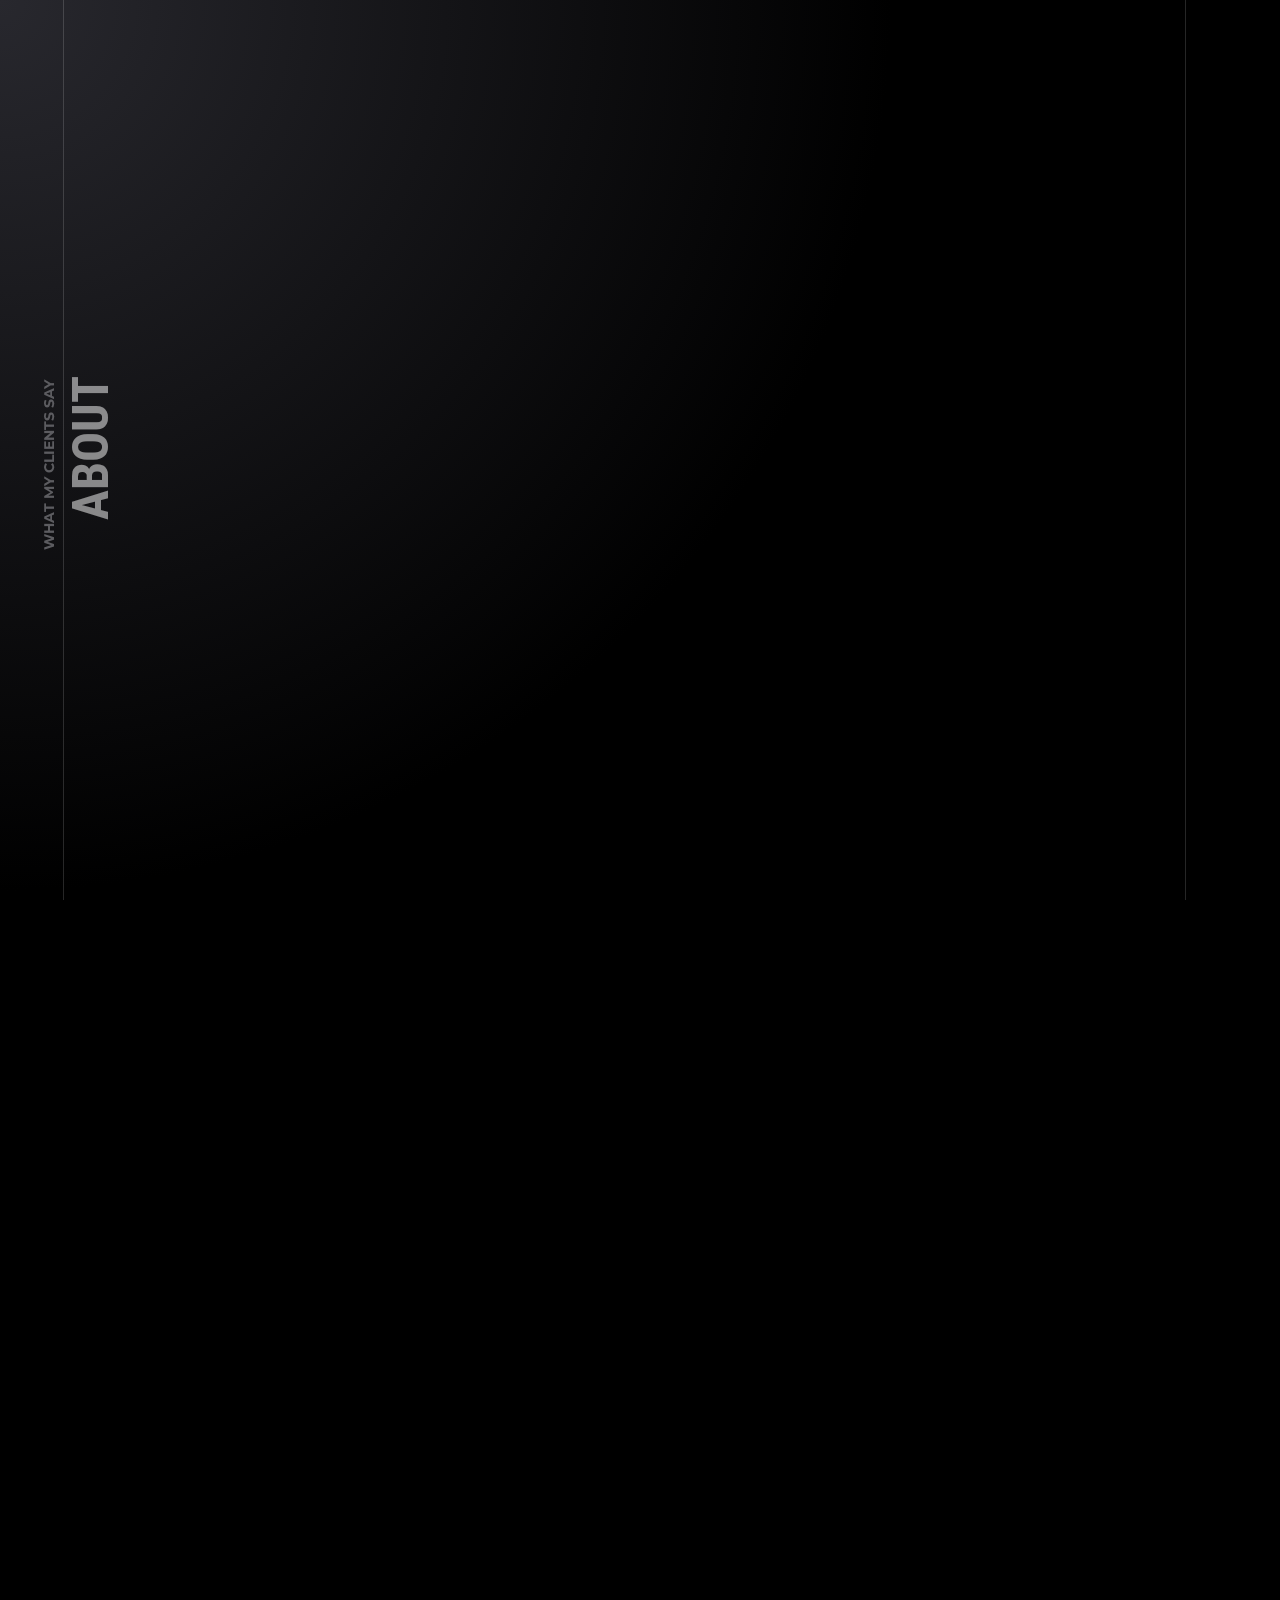
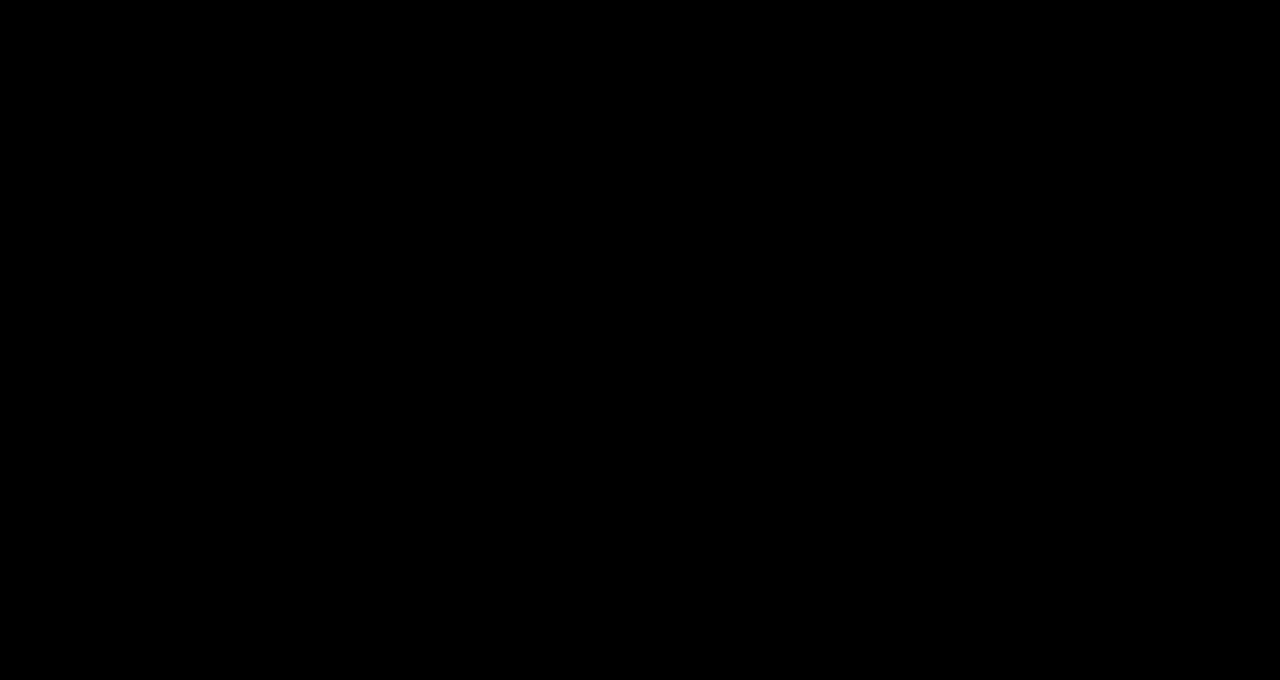
<file: testimonials.html>
<!DOCTYPE html>
<html lang="en">

<!-- Mirrored from demo.shadow-themes.com/html/kdarts/about.html by HTTrack Website Copier/3.x [XR&CO'2014], Wed, 12 Feb 2025 10:03:41 GMT -->
<head>
    <meta charset="UTF-8">
    <meta name="viewport" content="width=device-width, initial-scale=1.0, maximum-scale=1">
    <meta http-equiv="X-UA-Compatible" content="ie=edge">
    <title>kdarts | About</title>

    <!-- CSS -->
    <link href="https://fonts.googleapis.com/css?family=Montserrat%3A500%2C700%7CRoboto+Condensed:700%7CRoboto%3A700&amp;display=swap" rel="stylesheet">
	<link type="text/css" rel="stylesheet" href="css/line-awesome.css">
	<link type="text/css" rel="stylesheet" href="css/style.css">
	<link type="text/css" rel="stylesheet" href="css/responsive.css">

	<!-- Icon -->
	<link rel="icon" href="img/favicon.png" sizes="32x32" />
</head>
<body class="has-spotlight kdarts-smooth-scroll">
    <!-- Header -->
	<header id="kdarts-header">
        <div class="kdarts-header-inner">
            <div class="kdarts-logo-block">
                <a href="index.html" class="kdarts-logo is-retina">
                	<img src="img/logo.png" alt="kdarts Logo" width="128" height="110">
                </a>
            </div>
            <div class="kdarts-nav-block">
                <nav class="kdarts-nav">
                    <ul class="main-menu">
                        <li class="menu-item-has-children">
                            <a href="index.html">Home</a>
						<li class="menu-item-has-children">
                            <a href="works.html">Works</a>
                                </li>
								<li class="menu-item-has-children">
									<a href="about.html">About</a>
										</li>
										<li class="menu-item-has-children">
											<a href="services.html">Services</a>
												</li>		
                        <li><a href="contacts.html">Contacts</a></li>
                        <li>
							<a href="#" class="kdarts-aside-toggler">
								<span class="kdarts-aside-toggler__icon01"></span>
								<span class="kdarts-aside-toggler__icon02"></span>
								<span class="kdarts-aside-toggler__icon03"></span>
							</a>
                        </li>
                    </ul>
                </nav>
            </div>
        </div>
    </header>

    <!-- Content -->
    <div class="kdarts-page-title-wrap">
        <h1 class="kdarts-page-title">
            <span>What my clients Say</span>
            About
        </h1>
    </div>

    <main class="kdarts-content-wrap">
		<div class="kdarts-content-scroll">
			<div class="kdarts-content">
				<section class="kdarts-section">       		
					<div class="kdarts-row">
						<div class="kdarts-col col-4">
							<h2>
								<span>Client's reviews</span>
								Backstory
							</h2>
						</div>
						<div class="kdarts-col col-4">
							<p>After years of practice and tons of experience I learned the techniques, that helps me in my work with modern brands and companies.</p>
							<p>But working with famous companies does not prevent me from giving good photos to private clients. And this work in private inspires me at all.</p>
						</div>
						<div class="kdarts-col col-4">
							<p>Here are some of the most inspiring reviews from my clients. If you wish to join this group of satisfied people or have something to say you can feel free to fill contact form below. Your opinion is very important to me, because I always try to evolve and improve in the professional field and work on mistakes.</p>
						</div>
					</div><!-- .kdarts-row -->
				</section>

				<section class="kdarts-section">
					<div class="kdarts-row">
						<div class="kdarts-col col-12">
							<div class="kdarts-about-grid is-masonry">
								<div class="kdarts-about-item">
									<div class="kdarts-about-item__author">
										<div class="kdarts-about-item__author--image">
											<img src="img/avatars/testimonial01.jpg" alt="Elizabeth Shown">
										</div>
										<div class="kdarts-about-item__author--name">
											<h6>
												<span>Instagram Model</span>
												Elizabeth Shown
											</h6>
										</div>
									</div><!-- .kdarts-about-item__author -->
									<div class="kdarts-about-item__content">
										<div class="kdarts-about-item__stars kdarts-stars4"></div>
										<p>Most professional man I've ever seen. His photos are a work of art. Just amazing photos and now I am like a queen in my Instagram profile.</p>
									</div>
								</div><!-- .kdarts-about-item -->
								<div class="kdarts-about-item">
									<div class="kdarts-about-item__author">
										<div class="kdarts-about-item__author--image">
											<img src="img/avatars/testimonial02.jpg" alt="Tony Norton">
										</div>
										<div class="kdarts-about-item__author--name">
											<h6>
												<span>Web Designer</span>
												Tony Norton
											</h6>
										</div>
									</div><!-- .kdarts-about-item__author -->
									<div class="kdarts-about-item__content">
										<div class="kdarts-about-item__stars kdarts-stars5"></div>
										<p>I am a web developer. And, as known, good clipart is a half of successful web design. Today is not so easy to find realy good photos for website. And one day I have ordered a clipart for my new project and works of Andrew are fit just amazing for me. Thank you, Andrew, for your work! 5 stars without a doubt!</p>
									</div>
								</div><!-- .kdarts-about-item -->
								<div class="kdarts-about-item">
									<div class="kdarts-about-item__author">
										<div class="kdarts-about-item__author--image">
											<img src="img/avatars/testimonial03.jpg" alt="Traci Harden">
										</div>
										<div class="kdarts-about-item__author--name">
											<h6>
												<span>Happy Wife</span>
												Traci Harden
											</h6>
										</div>
									</div><!-- .kdarts-about-item__author -->
									<div class="kdarts-about-item__content">
										<div class="kdarts-about-item__stars kdarts-stars5"></div>
										<p>Andrew was our wedding photographer. He was help us to save our brightest moment of life in fantastic photos! Thank you, Andrew! You are the best!</p>
									</div>
								</div><!-- .kdarts-about-item -->
								<div class="kdarts-about-item">
									<div class="kdarts-about-item__author">
										<div class="kdarts-about-item__author--image">
											<img src="img/avatars/testimonial04.jpg" alt="Nelle Niles">
										</div>
										<div class="kdarts-about-item__author--name">
											<h6>
												<span>Beginner Model</span>
												Nelle Niles
											</h6>
										</div>
									</div><!-- .kdarts-about-item__author -->
									<div class="kdarts-about-item__content">
										<div class="kdarts-about-item__stars kdarts-stars4"></div>
										<p>I am a beginner model. Since childhood I dreamed of becoming a photo model. Andrew helped me make a gorgeous portfolio photo and now I receive many offers from well-known agencies. I am very grateful to Andrew for his work. It's really amazing!</p>
									</div>
								</div><!-- .kdarts-about-item -->
								<div class="kdarts-about-item">
									<div class="kdarts-about-item__author">
										<div class="kdarts-about-item__author--image">
											<img src="img/avatars/testimonial06.jpg" alt="Scottie Harlan">
										</div>
										<div class="kdarts-about-item__author--name">
											<h6>
												<span>Dealer Manager</span>
												Scottie Harlan
											</h6>
										</div>
									</div><!-- .kdarts-about-item__author -->
									<div class="kdarts-about-item__content">
										<div class="kdarts-about-item__stars kdarts-stars5"></div>
										<p>Andrew helps our car showroom to make really perfect of selling car photos for our website. On his photos cars look even better, than they are! Fantastic work. Profitable, quick, professional that is why we choose Andrew for partnership!</p>
									</div>
								</div><!-- .kdarts-about-item -->
								<div class="kdarts-about-item">
									<div class="kdarts-about-item__author">
										<div class="kdarts-about-item__author--image">
											<img src="img/avatars/testimonial05.jpg" alt="Betty Janson">
										</div>
										<div class="kdarts-about-item__author--name">
											<h6>
												<span>Agency Manager</span>
												Betty Janson
											</h6>
										</div>
									</div><!-- .kdarts-about-item__author -->
									<div class="kdarts-about-item__content">
										<div class="kdarts-about-item__stars kdarts-stars4"></div>
										<p>Our agency started working with Andrew quite recently, but already now positive results from our cooperation are noticeable. Keep do quality stuff!</p>
									</div>
								</div><!-- .kdarts-about-item -->
								<div class="kdarts-about-item">
									<div class="kdarts-about-item__author">
										<div class="kdarts-about-item__author--image">
											<img src="img/avatars/testimonial09.jpg" alt="Micaela Draper">
										</div>
										<div class="kdarts-about-item__author--name">
											<h6>
												<span>Fashion Model</span>
												Micaela Draper
											</h6>
										</div>
									</div><!-- .kdarts-about-item__author -->
									<div class="kdarts-about-item__content">
										<div class="kdarts-about-item__stars kdarts-stars4"></div>
										<p>Andrew work for our agency When I only became to be a model. He is my first experience and my first professional photographer. That was a long time ago and now I sometimes appeal to Andrew for private photo shoots. He has grown up professionally in last years.</p>
									</div>
								</div><!-- .kdarts-about-item -->
								<div class="kdarts-about-item">
									<div class="kdarts-about-item__author">
										<div class="kdarts-about-item__author--image">
											<img src="img/avatars/testimonial07.jpg" alt="Rina Fortune">
										</div>
										<div class="kdarts-about-item__author--name">
											<h6>
												<span>Beginner Model</span>
												Rina Fortune
											</h6>
										</div>
									</div><!-- .kdarts-about-item__author -->
									<div class="kdarts-about-item__content">
										<div class="kdarts-about-item__stars kdarts-stars5"></div>
										<p>I'm not a professional model, but i like good photos, i like to look pretty on my instagram channel and also i like to earn some money on stock photos. Andrew helps me in all of this and much more. Fantastic professional. Lot of thanks!</p>
									</div>
								</div><!-- .kdarts-about-item -->
								<div class="kdarts-about-item">
									<div class="kdarts-about-item__author">
										<div class="kdarts-about-item__author--image">
											<img src="img/avatars/testimonial08.jpg" alt="Jessa Agresta">
										</div>
										<div class="kdarts-about-item__author--name">
											<h6>
												<span>Instagram Model</span>
												Jessa Agresta
											</h6>
										</div>
									</div><!-- .kdarts-about-item__author -->
									<div class="kdarts-about-item__content">
										<div class="kdarts-about-item__stars kdarts-stars5"></div>
										<p>Andrew's works are just amazing! I was wondered so much after received photos from my last photo session. They are brilliant quality! Light, shadows, skin - all is perfect. Very good kind of man. Thanks!</p>
									</div>
								</div><!-- .kdarts-about-item -->
							</div><!-- .kdarts-about-grid -->
						</div><!-- .kdarts-col -->
					</div><!-- .kdarts-row -->
				</section>

				<section class="kdarts-section">
					<div class="kdarts-row">
                        <div class="kdarts-col col-4">
                            <div class="kdarts-contact-details">
                                <h4 class="kdarts-contact-details__title">
                                    <span>My Contacts and Socials</span>
                                    How to Find Me
                                </h4>
                                <ul class="kdarts-contact-details__list">
                                    <li>
                                        <i class="kdarts-contact-icon la la-map-marker"></i>
                                        Ekvira Darshan, Virar East, Virar, Maharashtra 401209
                                    </li>
                                    <li>
                                        <i class="kdarts-contact-icon la la-phone"></i>
                                        <a href="tel:+91919511624365">919511624365</a>
                                    </li>
                                    <li>
                                        <i class="kdarts-contact-icon la la-envelope"></i>
                                        <a href="mailto:kdartssince2001@gmail.com">kdartssince2001@gmail.com</a>
                                    </li>
                                    <li class="kdarts-contact-socials">
                                        <i class="kdarts-contact-icon la la-share-alt"></i>
                                        <a href="facebook.html" target="_blank">Fb</a>
                                        <a href="twitter.html" target="_blank">Tw</a>
                                        <li><a href="https://www.instagram.com/kdarts_?igsh=MXRxanB0a2c3Y3kzbw==">In</a></li>
                                        <a href="500px.html" target="_blank">Px</a>
                                    </li>
                                </ul>
                            </div><!-- .kdarts-contact-details -->
                        </div><!-- .kdarts-col -->
                        <div class="kdarts-col col-8">
                            <form action="https://demo.shadow-themes.com/html/kdarts/mail.php" method="post" class="kdarts-contact-form">
                                <div class="kdarts-row kdarts-small-gap">
                                    <div class="kdarts-col col-4">
                                        <input type="text" id="name" name="name" placeholder="Your Name" required>
                                    </div>
                                    <div class="kdarts-col col-4">
                                        <input type="email" id="email" name="email" placeholder="Your Email" required>
                                    </div>
                                    <div class="kdarts-col col-4">
                                        <input type="tel" id="phone" name="phone" placeholder="Your Phone" required>
                                    </div>
                                </div>
                                <textarea name="message" id="message" placeholder="Your Message" required></textarea>
                                <div class="kdarts-contact-form__footer">
									<div class="kdarts-contact-form__response"></div>
									<div class="kdarts-contact-form__submit">
										<input type="submit" value="Send Message">
									</div>
                                </div>
                            </form>
                        </div><!-- .kdarts-col -->
                    </div><!-- .kdarts-row -->
				</section>
			</div><!-- .kdarts-content -->
			
			<!-- Footer -->
			<footer id="kdarts-footer">
				<div class="kdarts-footer-inner">
					<div class="kdarts-footer__socials">
						<ul class="kdarts-socials">
							<li><a href="#">Fb</a></li>
							<li><a href="#">Tw</a></li>
							<li><a href="#">In</a></li>
							<li><a href="#">Yt</a></li>
						</ul>
					</div>
					<div class="kdarts-footer__copyright">
						Copyright ©2025 All rights reserved | Designed and develop by Shravan Phutane
					</div>
				</div>
			</footer>
		</div><!-- .kdarts-content-scroll -->
	</main>
    
    <div class="kdarts-to-top-wrap kdarts-back-wrap">
        <div class="kdarts-back is-to-top">
            <span>Back to</span>
            <span>Top</span>
        </div>
    </div>

    <!-- Aside Bar -->
    <aside id="kdarts-aside">
       	<a href="#" class="kdarts-aside-close">Close Sidebar</a>
        <div class="kdarts-aside-inner">
        	<div class="kdarts-aside-content">
				<div class="kdarts-widget kdarts-widget--about">
					<div class="kdarts-widget--about__head">
						<img src="img/general/owner-avatar.jpg" alt="Vijay Kaushik">
						<h5>
							<span>Photographer</span>
							Vijay Kaushik
						</h5>
					</div>
					<p>Nice to meet you, friend! My name is Vijay Kaushik. I am from Mumbai , Maharashatra. Photography is my passion. Through the lens the world looks different and I would like to show you this difference.</p>
					<p class="align-right">
						<a href="about.html" class="kdarts-learn-more">Learn More</a>
					</p>
				</div><!-- .kdarts-widget -->
       			
				<div class="kdarts-widget kdarts-widget--contacts">
					<h5 class="kdarts-widget-title">
						<span>My contacts and socials</span>
						How to find me
					</h5>
					<ul class="kdarts-contact-details__list">
						<li>
							<i class="kdarts-contact-icon la la-map-marker"></i>
							Ekvira Darshan, Virar East, Virar, Maharashtra 401209
						</li>
						<li>
							<i class="kdarts-contact-icon la la-phone"></i>
							<a href="tel:+91919511624365">919511624365</a>
						</li>
						<li>
							<i class="kdarts-contact-icon la la-envelope"></i>
							<a href="mailto:kdartssince2001@gmail.com">kdartssince2001@gmail.com</a>
						</li>
						<li class="kdarts-contact-socials">
							<i class="kdarts-contact-icon la la-share-alt"></i>
							<a href="facebook.html" target="_blank">Fb</a>
							<a href="twitter.html" target="_blank">Tw</a>
							<li><a href="https://www.instagram.com/kdarts_?igsh=MXRxanB0a2c3Y3kzbw==">In</a></li>
							<a href="500px.html" target="_blank">Px</a>
						</li>
					</ul>
					<p class="align-right">
						<a href="contacts.html" class="kdarts-learn-more">Get in touch</a>
					</p>
				</div><!-- .kdarts-widget -->
       			
        	</div><!-- .kdarts-aside-content -->
        </div><!-- .kdarts-aside-inner -->
    </aside>

    <!-- UI Elements -->
    <div class="kdarts-menu-overlay"></div>
    <div class="kdarts-aside-overlay"></div>
    <div class="kdarts-cursor is-inactive">
    	<span class="kdarts-cursor-circle"></span>
    	<span class="kdarts-cursor-slider"></span>
    	<span class="kdarts-cursor-close kdarts-cursor-label">Close</span>
    	<span class="kdarts-cursor-zoom kdarts-cursor-label">Zoom</span>
    </div>

    <!-- SCRIPTS -->
    <script src="js/jquery.min.js"></script>
	<script src="js/masonry.min.js"></script>
    <script src="js/gsap.min.js"></script>
    <script src="js/core.js"></script>
</body>

<!-- Mirrored from demo.shadow-themes.com/html/kdarts/about.html by HTTrack Website Copier/3.x [XR&CO'2014], Wed, 12 Feb 2025 10:03:42 GMT -->
</html>
</file>
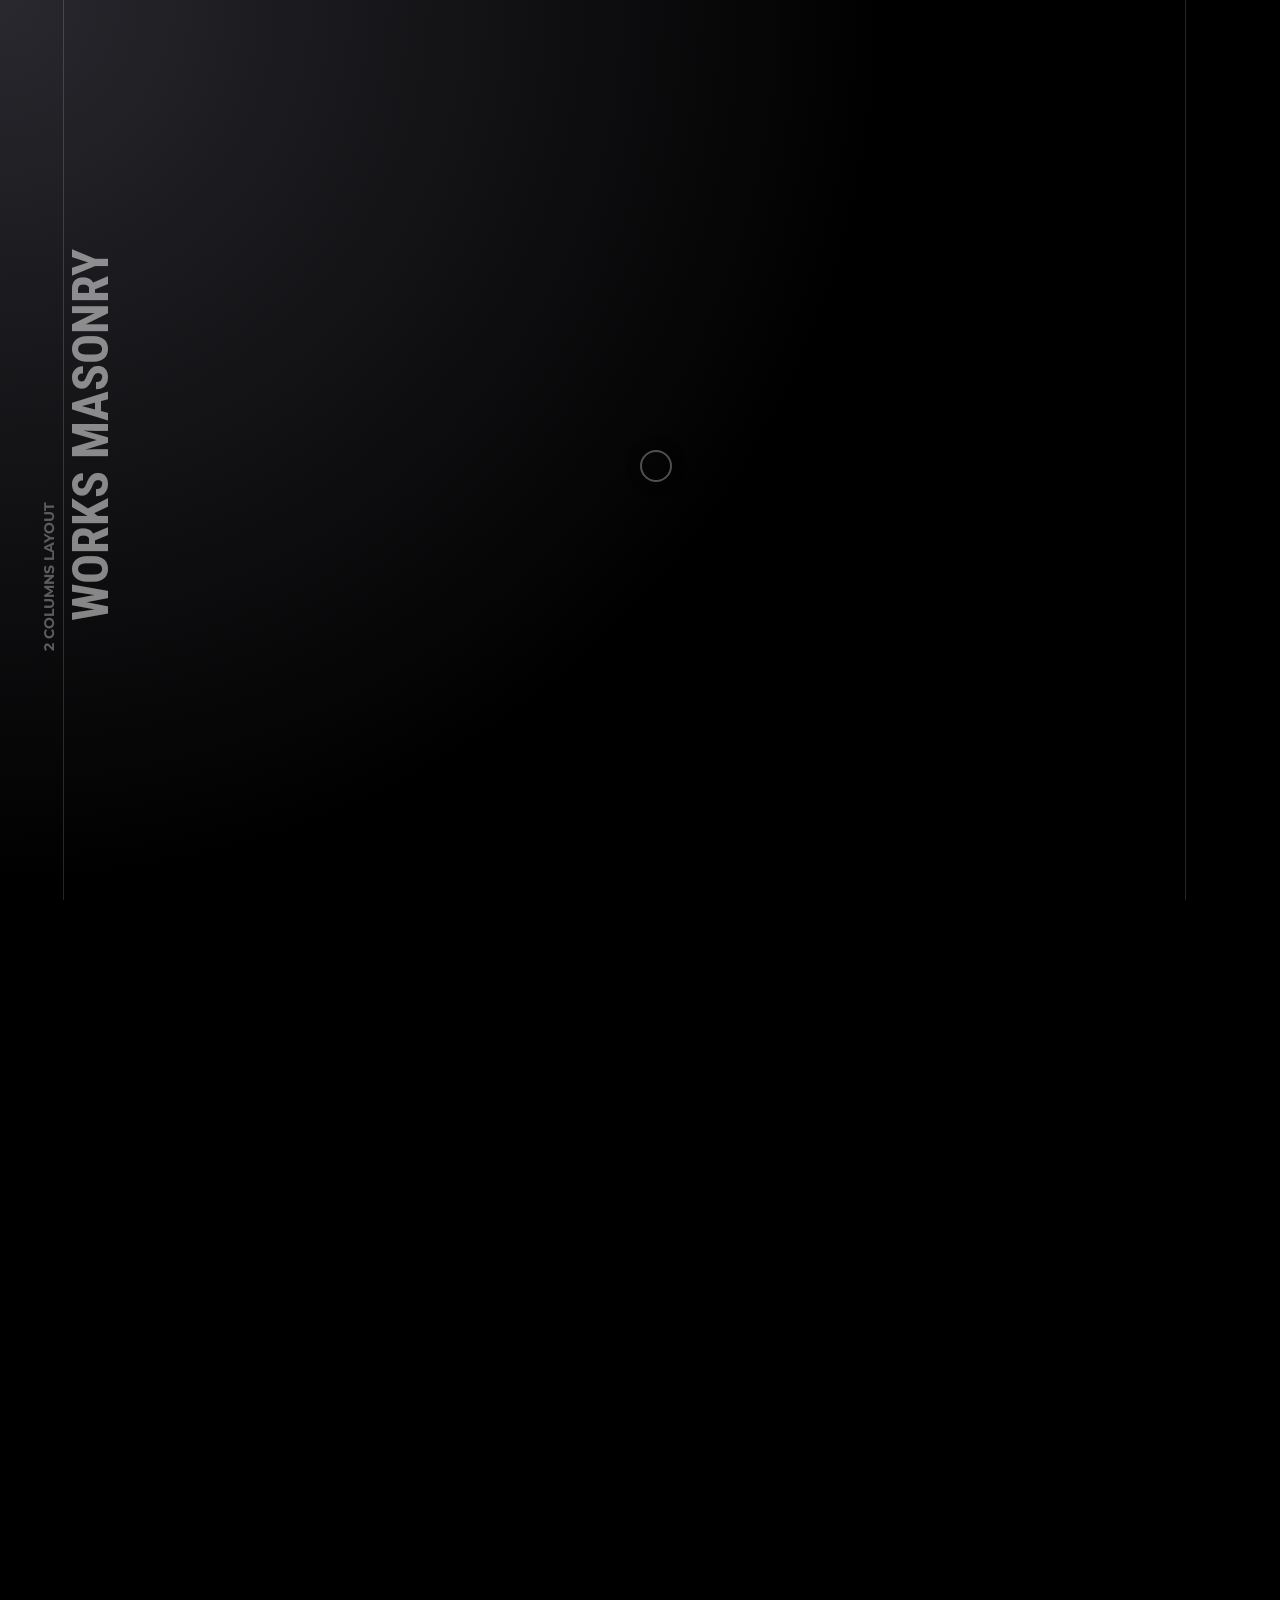
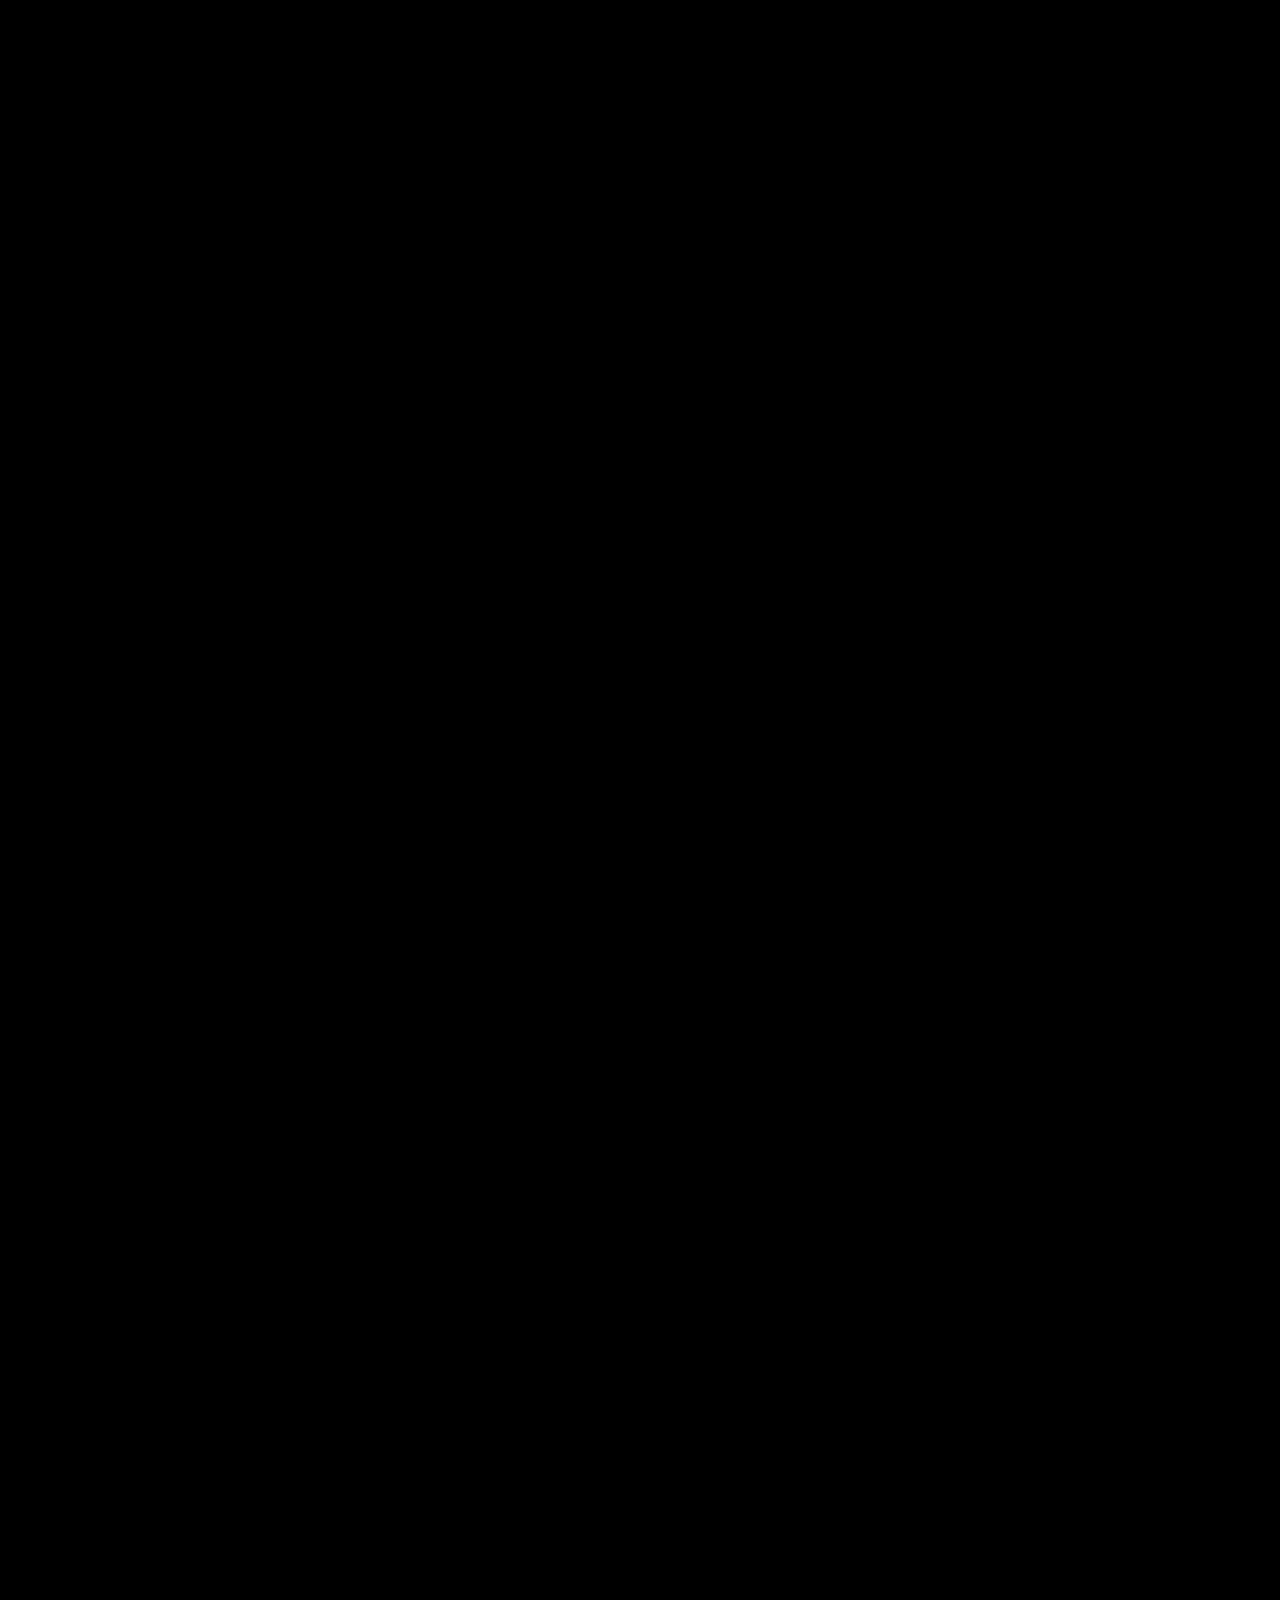
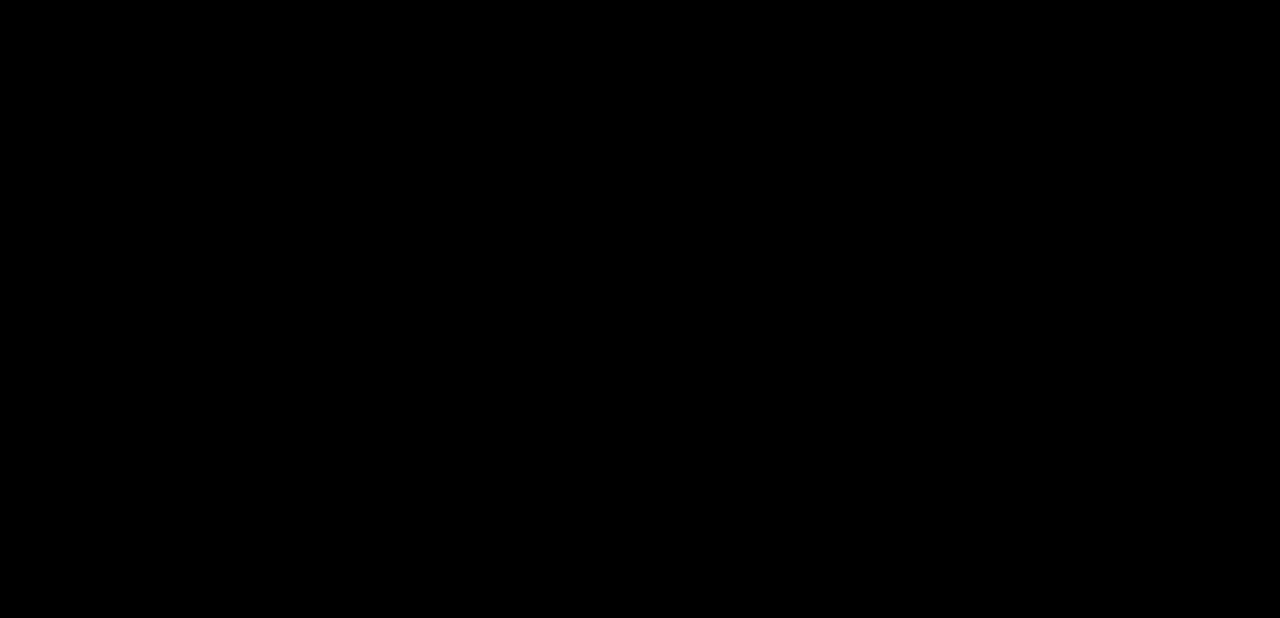
<file: works.html>
<!DOCTYPE html>
<html lang="en">

<!-- Mirrored from demo.shadow-themes.com/html/kdarts/works.html by HTTrack Website Copier/3.x [XR&CO'2014], Wed, 12 Feb 2025 10:02:39 GMT -->
<head>
    <meta charset="UTF-8">
    <meta name="viewport" content="width=device-width, initial-scale=1.0, maximum-scale=1">
    <meta http-equiv="X-UA-Compatible" content="ie=edge">
    <title>kdarts | Masonry Albums - 2 Columns</title>

    <!-- CSS -->
    <link href="https://fonts.googleapis.com/css?family=Montserrat%3A500%2C700%7CRoboto+Condensed:700%7CRoboto%3A700&amp;display=swap" rel="stylesheet">
	<link type="text/css" rel="stylesheet" href="css/line-awesome.css">
	<link type="text/css" rel="stylesheet" href="css/style.css">
	<link type="text/css" rel="stylesheet" href="css/responsive.css">

	<!-- Icon -->
	<link rel="icon" href="img/favicon.png" sizes="32x32" />
</head>
<body class="has-spotlight kdarts-smooth-scroll">
    <!-- Header -->
	<header id="kdarts-header">
        <div class="kdarts-header-inner">
            <div class="kdarts-logo-block">
                <a href="index.html" class="kdarts-logo is-retina">
                	<img src="img/logo.png" alt="kdarts Logo" width="128" height="110">
                </a>
            </div>
            <div class="kdarts-nav-block">
                <nav class="kdarts-nav">
                    <ul class="main-menu">
                        <li class="menu-item-has-children">
                            <a href="index.html">Home</a>
						<li class="menu-item-has-children">
                            <a href="works.html">Works</a>
                                </li>
								<li class="menu-item-has-children">
									<a href="about.html">About</a>
										</li>
										<li class="menu-item-has-children">
											<a href="services.html">Services</a>
												</li>		
                        <li><a href="contacts.html">Contacts</a></li>
                        <li>
							<a href="#" class="kdarts-aside-toggler">
								<span class="kdarts-aside-toggler__icon01"></span>
								<span class="kdarts-aside-toggler__icon02"></span>
								<span class="kdarts-aside-toggler__icon03"></span>
							</a>
                        </li>
                    </ul>
                </nav>
            </div>
        </div>
    </header>

    <!-- Content -->
    <div class="kdarts-page-title-wrap">
        <h1 class="kdarts-page-title">
            <span>2 Columns Layout</span>
            Works Masonry
        </h1>
    </div>

    <main class="kdarts-content-wrap">
		<div class="kdarts-content-scroll">
			<div class="kdarts-content">
				<section class="kdarts-section">
					<div class="kdarts-row">
						<div class="kdarts-col col-12">
							<p class="kdarts-intro">Photography is my passion. Through the lens the world looks different and i would like to show you this difference. You can see it in my albums that are presented here.</p>
						</div>
					</div>
				</section>
				<section class="kdarts-section">
					<div class="kdarts-row">
						<div class="kdarts-col col-12">
							<div class="kdarts-albums-grid kdarts-grid kdarts-grid-2cols is-masonry">
								<div class="kdarts-album-item kdarts-grid-item">
									<div class="kdarts-album-item__image">
										<img src="img/albums/masonry/album01.jpg" alt="My Special Day">
									</div>
									<h5>
										<span>Wedding Photos</span>
										My Special Day
									</h5>
									<a href="gallery-slider-parallax.html" class="kdarts-album-item__link"></a>
								</div><!-- .kdarts-album-item -->
								<div class="kdarts-album-item kdarts-grid-item">
									<div class="kdarts-album-item__image">
										<img src="img/albums/masonry/album02.jpg" alt="Harley Davidson">
									</div>
									<h5>
										<span>Commercial Photos</span>
										Harley Davidson
									</h5>
									<a href="gallery-bricks-1x2.html" class="kdarts-album-item__link"></a>
								</div><!-- .kdarts-album-item -->
								<div class="kdarts-album-item kdarts-grid-item">
									<div class="kdarts-album-item__image">
										<img src="img/albums/masonry/album03.jpg" alt="Together Forever">
									</div>
									<h5>
										<span>Love Story</span>
										Together Forever
									</h5>
									<a href="gallery-grid-3columns.html" class="kdarts-album-item__link"></a>
								</div><!-- .kdarts-album-item -->
								<div class="kdarts-album-item kdarts-grid-item">
									<div class="kdarts-album-item__image">
										<img src="img/albums/masonry/album05.jpg" alt="Sunset Nature">
									</div>
									<h5>
										<span>Nature Photos</span>
										Sunset Nature
									</h5>
									<a href="gallery-masonry-4columns.html" class="kdarts-album-item__link"></a>
								</div><!-- .kdarts-album-item -->
								<div class="kdarts-album-item kdarts-grid-item">
									<div class="kdarts-album-item__image">
										<img src="img/albums/masonry/album04.jpg" alt="Girl on Farm">
									</div>
									<h5>
										<span>Wedding</span>
										Girl on Farm
									</h5>
									<a href="gallery-ribbon-large.html" class="kdarts-album-item__link"></a>
								</div><!-- .kdarts-album-item -->
								<div class="kdarts-album-item kdarts-grid-item">
									<div class="kdarts-album-item__image">
										<img src="img/albums/masonry/album06.jpg" alt="City Tour">
									</div>
									<h5>
										<span>Travel Photos</span>
										City Tour
									</h5>
									<a href="gallery-masonry-3columns.html" class="kdarts-album-item__link"></a>
								</div><!-- .kdarts-album-item -->
								<div class="kdarts-album-item kdarts-grid-item">
									<div class="kdarts-album-item__image">
										<img src="img/albums/masonry/album08.jpg" alt="Colors of Nature">
									</div>
									<h5>
										<span>Nature Photos</span>
										Colors of Nature
									</h5>
									<a href="gallery-justified.html" class="kdarts-album-item__link"></a>
								</div><!-- .kdarts-album-item -->
								<div class="kdarts-album-item kdarts-grid-item">
									<div class="kdarts-album-item__image">
										<img src="img/albums/masonry/album07.jpg" alt="Auto Showroom">
									</div>
									<h5>
										<span>Commercial Photo</span>
										Auto Showroom
									</h5>
									<a href="gallery-adjusted-3columns.html" class="kdarts-album-item__link"></a>
								</div><!-- .kdarts-album-item -->
								<div class="kdarts-album-item kdarts-grid-item">
									<div class="kdarts-album-item__image">
										<img src="img/albums/masonry/album09.jpg" alt="Abandoned">
									</div>
									<h5>
										<span>Travel Photos</span>
										Abandoned
									</h5>
									<a href="gallery-ribbon-medium.html" class="kdarts-album-item__link"></a>
								</div><!-- .kdarts-album-item -->
								<div class="kdarts-album-item kdarts-grid-item">
									<div class="kdarts-album-item__image">
										<img src="img/albums/masonry/album11.jpg" alt="Let's Play">
									</div>
									<h5>
										<span>Wedding</span>
										Let's Play
									</h5>
									<a href="gallery-ribbon-vertical.html" class="kdarts-album-item__link"></a>
								</div><!-- .kdarts-album-item -->
								<div class="kdarts-album-item kdarts-grid-item">
									<div class="kdarts-album-item__image">
										<img src="img/albums/masonry/album10.jpg" alt="True Love">
									</div>
									<h5>
										<span>Love Story</span>
										True Love
									</h5>
									<a href="gallery-slider-fade.html" class="kdarts-album-item__link"></a>
								</div><!-- .kdarts-album-item -->
								<div class="kdarts-album-item kdarts-grid-item">
									<div class="kdarts-album-item__image">
										<img src="img/albums/masonry/album12.jpg" alt="New Family">
									</div>
									<h5>
										<span>Wedding Photos</span>
										New Family
									</h5>
									<a href="gallery-bricks-2x3.html" class="kdarts-album-item__link"></a>
								</div><!-- .kdarts-album-item -->
							</div><!-- .kdarts-albums-grid -->
						</div>
					</div><!-- .kdarts-row -->
				</section>
			</div><!-- .kdarts-content -->
			
			<!-- Footer -->
			<footer id="kdarts-footer">
				<div class="kdarts-footer-inner">
					<div class="kdarts-footer__socials">
						<ul class="kdarts-socials">
							<li><a href="#">Fb</a></li>
							<li><a href="#">Tw</a></li>
							<li><a href="#">In</a></li>
							<li><a href="#">Yt</a></li>
						</ul>
					</div>
					<div class="kdarts-footer__copyright">
						Copyright ©2025 All rights reserved | Designed and develop by Shravan Phutane
					</div>
				</div>
			</footer>
		</div><!-- .kdarts-content-scroll -->
	</main>
    
    <div class="kdarts-to-top-wrap kdarts-back-wrap">
        <div class="kdarts-back is-to-top">
            <span>Back to</span>
            <span>Top</span>
        </div>
    </div>

    <!-- Aside Bar -->
    <aside id="kdarts-aside">
       	<a href="#" class="kdarts-aside-close">Close Sidebar</a>
        <div class="kdarts-aside-inner">
        	<div class="kdarts-aside-content">
				<div class="kdarts-widget kdarts-widget--about">
					<div class="kdarts-widget--about__head">
						<img src="img/general/owner-avatar.jpg" alt="Vijay Kaushik">
						<h5>
							<span>Photographer</span>
							Vijay Kaushik
						</h5>
					</div>
					<p>Nice to meet you, friend! My name is Vijay Kaushik. I am from Mumbai , Maharashatra. Photography is my passion. Through the lens the world looks different and I would like to show you this difference.</p>
					<p class="align-right">
						<a href="about.html" class="kdarts-learn-more">Learn More</a>
					</p>
				</div><!-- .kdarts-widget -->
       			
				<div class="kdarts-widget kdarts-widget--contacts">
					<h5 class="kdarts-widget-title">
						<span>My contacts and socials</span>
						How to find me
					</h5>
					<ul class="kdarts-contact-details__list">
						<li>
							<i class="kdarts-contact-icon la la-map-marker"></i>
							Ekvira Darshan, Virar East, Virar, Maharashtra 401209
						</li>
						<li>
							<i class="kdarts-contact-icon la la-phone"></i>
							<a href="tel:+91919511624365">919511624365</a>
						</li>
						<li>
							<i class="kdarts-contact-icon la la-envelope"></i>
							<a href="mailto:kdartssince2001@gmail.com">kdartssince2001@gmail.com</a>
						</li>
						<li class="kdarts-contact-socials">
							<i class="kdarts-contact-icon la la-share-alt"></i>
							<a href="facebook.html" target="_blank">Fb</a>
							<a href="twitter.html" target="_blank">Tw</a>
							<li><a href="https://www.instagram.com/kdarts_?igsh=MXRxanB0a2c3Y3kzbw==">In</a></li>
							<a href="500px.html" target="_blank">Px</a>
						</li>
					</ul>
					<p class="align-right">
						<a href="contacts.html" class="kdarts-learn-more">Get in touch</a>
					</p>
				</div><!-- .kdarts-widget -->
       			
        	</div><!-- .kdarts-aside-content -->
        </div><!-- .kdarts-aside-inner -->
    </aside>

    <!-- UI Elements -->
    <div class="kdarts-menu-overlay"></div>
    <div class="kdarts-aside-overlay"></div>
    <div class="kdarts-cursor is-inactive">
    	<span class="kdarts-cursor-circle"></span>
    	<span class="kdarts-cursor-slider"></span>
    	<span class="kdarts-cursor-close kdarts-cursor-label">Close</span>
    	<span class="kdarts-cursor-zoom kdarts-cursor-label">Zoom</span>
    </div>

    <!-- SCRIPTS -->
    <script src="js/jquery.min.js"></script>
    <script src="js/gsap.min.js"></script>
    <script src="js/masonry.min.js"></script>
    <script src="js/core.js"></script>
</body>

<!-- Mirrored from demo.shadow-themes.com/html/kdarts/works.html by HTTrack Website Copier/3.x [XR&CO'2014], Wed, 12 Feb 2025 10:02:39 GMT -->
</html>
</file>
<file: css/line-awesome.css>
/*!
 *  Line Awesome 1.1.0 by @icons_8 - https://icons8.com/line-awesome
 *  License - https://icons8.com/good-boy-license/ (Font: SIL OFL 1.1, CSS: MIT License)
 *
 * Made with love by Icons8 [ https://icons8.com/ ] using FontCustom [ https://github.com/FontCustom/fontcustom ]
 *
 * Contacts:
 *    [ https://icons8.com/contact ]
 *
 * Follow Icon8 on
 *    Twitter [ https://twitter.com/icons_8 ]
 *    Facebook [ https://www.facebook.com/Icons8 ]
 *    Google+ [ https://plus.google.com/+Icons8 ]
 *    GitHub [ https://github.com/icons8 ]
 */

@font-face {
  font-family: "LineAwesome";
  src: url("../fonts/line-awesomeeb4f.eot?v=1.1.");
  src: url("../fonts/line-awesome0176.eot??v=1.1.#iefix") format("embedded-opentype"),
       url("../fonts/line-awesomeeb4f.woff2?v=1.1.") format("woff2"),
       url("../fonts/line-awesomeeb4f.woff?v=1.1.") format("woff"),
       url("../fonts/line-awesomeeb4f.ttf?v=1.1.") format("truetype"),
       url("../fonts/line-awesomeeb4f.svg?v=1.1.#fa") format("svg");
  font-weight: normal;
  font-style: normal;
}

@media screen and (-webkit-min-device-pixel-ratio:0) {
  @font-face {
    font-family: "LineAwesome";
    src: url("../fonts/line-awesomeeb4f.svg?v=1.1.#fa") format("svg");
  }
}

/* Thanks to http://fontawesome.io @fontawesome and @davegandy */
.la {
    display: inline-block;
    font: normal normal normal 16px/1 "LineAwesome";
    font-size: inherit;
    text-decoration: inherit;
    text-rendering: optimizeLegibility;
    text-transform: none;
    -moz-osx-font-smoothing: grayscale;
    -webkit-font-smoothing: antialiased;
    font-smoothing: antialiased;
}
/* makes the font 33% larger relative to the icon container */
.la-lg {
    font-size: 1.33333333em;
    line-height: 0.75em;
    vertical-align: -15%;
}
.la-2x {
    font-size: 2em;
}
.la-3x {
    font-size: 3em;
}
.la-4x {
    font-size: 4em;
}
.la-5x {
    font-size: 5em;
}
.la-fw {
    width: 1.28571429em;
    text-align: center;
}
.la-ul {
    padding-left: 0;
    margin-left: 2.14285714em;
    list-style-type: none;
}
.la-ul > li {
    position: relative;
}
.la-li {
    position: absolute;
    left: -2.14285714em;
    width: 2.14285714em;
    top: 0.14285714em;
    text-align: center;
}
.la-li.la-lg {
    left: -1.85714286em;
}
.la-border {
    padding: .2em .25em .15em;
    border: solid 0.08em #eeeeee;
    border-radius: .1em;
}
.pull-right {
    float: right;
}
.pull-left {
    float: left;
}
.li.pull-left {
    margin-right: .3em;
}
.li.pull-right {
    margin-left: .3em;
}
.la-spin {
    -webkit-animation: fa-spin 2s infinite linear;
    animation: fa-spin 2s infinite linear;
}
@-webkit-keyframes fa-spin {
    0% {
        -webkit-transform: rotate(0deg);
        transform: rotate(0deg);
    }
    100% {
        -webkit-transform: rotate(359deg);
        transform: rotate(359deg);
    }
}
@keyframes fa-spin {
    0% {
        -webkit-transform: rotate(0deg);
        transform: rotate(0deg);
    }
    100% {
        -webkit-transform: rotate(359deg);
        transform: rotate(359deg);
    }
}
.la-rotate-90 {
    filter: progid:DXImageTransform.Microsoft.BasicImage(rotation=1);
    -webkit-transform: rotate(90deg);
    -ms-transform: rotate(90deg);
    transform: rotate(90deg);
}
.la-rotate-180 {
    filter: progid:DXImageTransform.Microsoft.BasicImage(rotation=2);
    -webkit-transform: rotate(180deg);
    -ms-transform: rotate(180deg);
    transform: rotate(180deg);
}
.la-rotate-270 {
    filter: progid:DXImageTransform.Microsoft.BasicImage(rotation=3);
    -webkit-transform: rotate(270deg);
    -ms-transform: rotate(270deg);
    transform: rotate(270deg);
}
.la-flip-horizontal {
    filter: progid:DXImageTransform.Microsoft.BasicImage(rotation=0, mirror=1);
    -webkit-transform: scale(-1, 1);
    -ms-transform: scale(-1, 1);
    transform: scale(-1, 1);
}
.la-flip-vertical {
    filter: progid:DXImageTransform.Microsoft.BasicImage(rotation=2, mirror=1);
    -webkit-transform: scale(1, -1);
    -ms-transform: scale(1, -1);
    transform: scale(1, -1);
}
:root .la-rotate-90,
:root .la-rotate-180,
:root .la-rotate-270,
:root .la-flip-horizontal,
:root .la-flip-vertical {
    filter: none;
}
.la-stack {
    position: relative;
    display: inline-block;
    width: 2em;
    height: 2em;
    line-height: 2em;
    vertical-align: middle;
}
.la-stack-1x,
.la-stack-2x {
    position: absolute;
    left: 0;
    width: 100%;
    text-align: center;
}
.la-stack-1x {
    line-height: inherit;
}
.la-stack-2x {
    font-size: 2em;
}
.la-inverse {
    color: #ffffff;
}
/* Thanks to http://fontawesome.io @fontawesome and @davegandy */

.la-500px:before { content: "\f100"; }
.la-adjust:before { content: "\f101"; }
.la-adn:before { content: "\f102"; }
.la-align-center:before { content: "\f103"; }
.la-align-justify:before { content: "\f104"; }
.la-align-left:before { content: "\f105"; }
.la-align-right:before { content: "\f106"; }
.la-amazon:before { content: "\f107"; }
.la-ambulance:before { content: "\f108"; }
.la-anchor:before { content: "\f109"; }
.la-android:before { content: "\f10a"; }
.la-angellist:before { content: "\f10b"; }
.la-angle-double-down:before { content: "\f10c"; }
.la-angle-double-left:before { content: "\f10d"; }
.la-angle-double-right:before { content: "\f10e"; }
.la-angle-double-up:before { content: "\f10f"; }
.la-angle-down:before { content: "\f110"; }
.la-angle-left:before { content: "\f111"; }
.la-angle-right:before { content: "\f112"; }
.la-angle-up:before { content: "\f113"; }
.la-apple:before { content: "\f114"; }
.la-archive:before { content: "\f115"; }
.la-area-chart:before { content: "\f116"; }
.la-arrow-circle-down:before { content: "\f117"; }
.la-arrow-circle-left:before { content: "\f118"; }
.la-arrow-circle-o-down:before { content: "\f119"; }
.la-arrow-circle-o-left:before { content: "\f11a"; }
.la-arrow-circle-o-right:before { content: "\f11b"; }
.la-arrow-circle-o-up:before { content: "\f11c"; }
.la-arrow-circle-right:before { content: "\f11d"; }
.la-arrow-circle-up:before { content: "\f11e"; }
.la-arrow-down:before { content: "\f11f"; }
.la-arrow-left:before { content: "\f120"; }
.la-arrow-right:before { content: "\f121"; }
.la-arrow-up:before { content: "\f122"; }
.la-arrows:before { content: "\f123"; }
.la-arrows-alt:before { content: "\f124"; }
.la-arrows-h:before { content: "\f125"; }
.la-arrows-v:before { content: "\f126"; }
.la-asterisk:before { content: "\f127"; }
.la-at:before { content: "\f128"; }
.la-automobile:before { content: "\f129"; }
.la-backward:before { content: "\f12a"; }
.la-balance-scale:before { content: "\f12b"; }
.la-ban:before { content: "\f12c"; }
.la-bank:before { content: "\f12d"; }
.la-bar-chart:before { content: "\f12e"; }
.la-bar-chart-o:before { content: "\f12f"; }
.la-barcode:before { content: "\f130"; }
.la-bars:before { content: "\f131"; }
.la-battery-0:before { content: "\f132"; }
.la-battery-1:before { content: "\f133"; }
.la-battery-2:before { content: "\f134"; }
.la-battery-3:before { content: "\f135"; }
.la-battery-4:before { content: "\f136"; }
.la-battery-empty:before { content: "\f137"; }
.la-battery-full:before { content: "\f138"; }
.la-battery-half:before { content: "\f139"; }
.la-battery-quarter:before { content: "\f13a"; }
.la-battery-three-quarters:before { content: "\f13b"; }
.la-bed:before { content: "\f13c"; }
.la-beer:before { content: "\f13d"; }
.la-behance:before { content: "\f13e"; }
.la-behance-square:before { content: "\f13f"; }
.la-bell:before { content: "\f140"; }
.la-bell-o:before { content: "\f141"; }
.la-bell-slash:before { content: "\f142"; }
.la-bell-slash-o:before { content: "\f143"; }
.la-bicycle:before { content: "\f144"; }
.la-binoculars:before { content: "\f145"; }
.la-birthday-cake:before { content: "\f146"; }
.la-bitbucket:before { content: "\f147"; }
.la-bitbucket-square:before { content: "\f148"; }
.la-bitcoin:before { content: "\f149"; }
.la-black-tie:before { content: "\f14a"; }
.la-bold:before { content: "\f14b"; }
.la-bolt:before { content: "\f14c"; }
.la-bomb:before { content: "\f14d"; }
.la-book:before { content: "\f14e"; }
.la-bookmark:before { content: "\f14f"; }
.la-bookmark-o:before { content: "\f150"; }
.la-briefcase:before { content: "\f151"; }
.la-btc:before { content: "\f152"; }
.la-bug:before { content: "\f153"; }
.la-building:before { content: "\f154"; }
.la-building-o:before { content: "\f155"; }
.la-bullhorn:before { content: "\f156"; }
.la-bullseye:before { content: "\f157"; }
.la-bus:before { content: "\f158"; }
.la-buysellads:before { content: "\f159"; }
.la-cab:before { content: "\f15a"; }
.la-calculator:before { content: "\f15b"; }
.la-calendar:before { content: "\f15c"; }
.la-calendar-check-o:before { content: "\f15d"; }
.la-calendar-minus-o:before { content: "\f15e"; }
.la-calendar-o:before { content: "\f15f"; }
.la-calendar-plus-o:before { content: "\f160"; }
.la-calendar-times-o:before { content: "\f161"; }
.la-camera:before { content: "\f162"; }
.la-camera-retro:before { content: "\f163"; }
.la-car:before { content: "\f164"; }
.la-caret-down:before { content: "\f165"; }
.la-caret-left:before { content: "\f166"; }
.la-caret-right:before { content: "\f167"; }
.la-caret-square-o-down:before, .la-toggle-down:before { content: "\f168"; }
.la-caret-square-o-left:before, .la-toggle-left:before { content: "\f169"; }
.la-caret-square-o-right:before, .la-toggle-right:before { content: "\f16a"; }
.la-caret-square-o-up:before, .la-toggle-up:before { content: "\f16b"; }
.la-caret-up:before { content: "\f16c"; }
.la-cart-arrow-down:before { content: "\f16d"; }
.la-cart-plus:before { content: "\f16e"; }
.la-cc:before { content: "\f16f"; }
.la-cc-amex:before { content: "\f170"; }
.la-cc-diners-club:before { content: "\f171"; }
.la-cc-discover:before { content: "\f172"; }
.la-cc-jcb:before { content: "\f173"; }
.la-cc-mastercard:before { content: "\f174"; }
.la-cc-paypal:before { content: "\f175"; }
.la-cc-stripe:before { content: "\f176"; }
.la-cc-visa:before { content: "\f177"; }
.la-certificate:before { content: "\f178"; }
.la-chain:before { content: "\f179"; }
.la-chain-broken:before { content: "\f17a"; }
.la-check:before { content: "\f17b"; }
.la-check-circle:before { content: "\f17c"; }
.la-check-circle-o:before { content: "\f17d"; }
.la-check-square:before { content: "\f17e"; }
.la-check-square-o:before { content: "\f17f"; }
.la-chevron-circle-down:before { content: "\f180"; }
.la-chevron-circle-left:before { content: "\f181"; }
.la-chevron-circle-right:before { content: "\f182"; }
.la-chevron-circle-up:before { content: "\f183"; }
.la-chevron-down:before { content: "\f184"; }
.la-chevron-left:before { content: "\f185"; }
.la-chevron-right:before { content: "\f186"; }
.la-chevron-up:before { content: "\f187"; }
.la-child:before { content: "\f188"; }
.la-chrome:before { content: "\f189"; }
.la-circle:before { content: "\f18a"; }
.la-circle-o:before { content: "\f18b"; }
.la-circle-o-notch:before { content: "\f18c"; }
.la-circle-thin:before { content: "\f18d"; }
.la-clipboard:before { content: "\f18e"; }
.la-clock-o:before { content: "\f18f"; }
.la-clone:before { content: "\f190"; }
.la-close:before { content: "\f191"; }
.la-cloud:before { content: "\f192"; }
.la-cloud-download:before { content: "\f193"; }
.la-cloud-upload:before { content: "\f194"; }
.la-cny:before { content: "\f195"; }
.la-code:before { content: "\f196"; }
.la-code-fork:before { content: "\f197"; }
.la-codepen:before { content: "\f198"; }
.la-coffee:before { content: "\f199"; }
.la-cog:before { content: "\f19a"; }
.la-cogs:before { content: "\f19b"; }
.la-columns:before { content: "\f19c"; }
.la-comment:before { content: "\f19d"; }
.la-comment-o:before { content: "\f19e"; }
.la-commenting:before { content: "\f19f"; }
.la-commenting-o:before { content: "\f1a0"; }
.la-comments:before { content: "\f1a1"; }
.la-comments-o:before { content: "\f1a2"; }
.la-compass:before { content: "\f1a3"; }
.la-compress:before { content: "\f1a4"; }
.la-connectdevelop:before { content: "\f1a5"; }
.la-contao:before { content: "\f1a6"; }
.la-copy:before { content: "\f1a7"; }
.la-copyright:before { content: "\f1a8"; }
.la-creative-commons:before { content: "\f1a9"; }
.la-credit-card:before { content: "\f1aa"; }
.la-crop:before { content: "\f1ab"; }
.la-crosshairs:before { content: "\f1ac"; }
.la-css3:before { content: "\f1ad"; }
.la-cube:before { content: "\f1ae"; }
.la-cubes:before { content: "\f1af"; }
.la-cut:before { content: "\f1b0"; }
.la-cutlery:before { content: "\f1b1"; }
.la-dashboard:before { content: "\f1b2"; }
.la-dashcube:before { content: "\f1b3"; }
.la-database:before { content: "\f1b4"; }
.la-dedent:before { content: "\f1b5"; }
.la-delicious:before { content: "\f1b6"; }
.la-desktop:before { content: "\f1b7"; }
.la-deviantart:before { content: "\f1b8"; }
.la-diamond:before { content: "\f1b9"; }
.la-digg:before { content: "\f1ba"; }
.la-dollar:before { content: "\f1bb"; }
.la-dot-circle-o:before { content: "\f1bc"; }
.la-download:before { content: "\f1bd"; }
.la-dribbble:before { content: "\f1be"; }
.la-dropbox:before { content: "\f1bf"; }
.la-drupal:before { content: "\f1c0"; }
.la-edit:before { content: "\f1c1"; }
.la-eject:before { content: "\f1c2"; }
.la-ellipsis-h:before { content: "\f1c3"; }
.la-ellipsis-v:before { content: "\f1c4"; }
.la-empire:before, .la-ge:before { content: "\f1c5"; }
.la-envelope:before { content: "\f1c6"; }
.la-envelope-o:before { content: "\f1c7"; }
.la-envelope-square:before { content: "\f1c8"; }
.la-eraser:before { content: "\f1c9"; }
.la-eur:before { content: "\f1ca"; }
.la-euro:before { content: "\f1cb"; }
.la-exchange:before { content: "\f1cc"; }
.la-exclamation:before { content: "\f1cd"; }
.la-exclamation-circle:before { content: "\f1ce"; }
.la-exclamation-triangle:before { content: "\f1cf"; }
.la-expand:before { content: "\f1d0"; }
.la-expeditedssl:before { content: "\f1d1"; }
.la-external-link:before { content: "\f1d2"; }
.la-external-link-square:before { content: "\f1d3"; }
.la-eye:before { content: "\f1d4"; }
.la-eye-slash:before { content: "\f1d5"; }
.la-eyedropper:before { content: "\f1d6"; }
.la-facebook:before, .la-facebook-f:before { content: "\f1d7"; }
.la-facebook-official:before { content: "\f1d8"; }
.la-facebook-square:before { content: "\f1d9"; }
.la-fast-backward:before { content: "\f1da"; }
.la-fast-forward:before { content: "\f1db"; }
.la-fax:before { content: "\f1dc"; }
.la-female:before { content: "\f1dd"; }
.la-fighter-jet:before { content: "\f1de"; }
.la-file:before { content: "\f1df"; }
.la-file-archive-o:before { content: "\f1e0"; }
.la-file-audio-o:before { content: "\f1e1"; }
.la-file-code-o:before { content: "\f1e2"; }
.la-file-excel-o:before { content: "\f1e3"; }
.la-file-image-o:before { content: "\f1e4"; }
.la-file-movie-o:before { content: "\f1e5"; }
.la-file-o:before { content: "\f1e6"; }
.la-file-pdf-o:before { content: "\f1e7"; }
.la-file-photo-o:before { content: "\f1e8"; }
.la-file-picture-o:before { content: "\f1e9"; }
.la-file-powerpoint-o:before { content: "\f1ea"; }
.la-file-sound-o:before { content: "\f1eb"; }
.la-file-text:before { content: "\f1ec"; }
.la-file-text-o:before { content: "\f1ed"; }
.la-file-video-o:before { content: "\f1ee"; }
.la-file-word-o:before { content: "\f1ef"; }
.la-file-zip-o:before { content: "\f1f0"; }
.la-files-o:before { content: "\f1f1"; }
.la-film:before { content: "\f1f2"; }
.la-filter:before { content: "\f1f3"; }
.la-fire:before { content: "\f1f4"; }
.la-fire-extinguisher:before { content: "\f1f5"; }
.la-firefox:before { content: "\f1f6"; }
.la-flag:before { content: "\f1f7"; }
.la-flag-checkered:before { content: "\f1f8"; }
.la-flag-o:before { content: "\f1f9"; }
.la-flash:before { content: "\f1fa"; }
.la-flask:before { content: "\f1fb"; }
.la-flickr:before { content: "\f1fc"; }
.la-floppy-o:before { content: "\f1fd"; }
.la-folder:before { content: "\f1fe"; }
.la-folder-o:before { content: "\f1ff"; }
.la-folder-open:before { content: "\f200"; }
.la-folder-open-o:before { content: "\f201"; }
.la-font:before { content: "\f202"; }
.la-fonticons:before { content: "\f203"; }
.la-forumbee:before { content: "\f204"; }
.la-forward:before { content: "\f205"; }
.la-foursquare:before { content: "\f206"; }
.la-frown-o:before { content: "\f207"; }
.la-futbol-o:before, .la-soccer-ball-o:before { content: "\f208"; }
.la-gamepad:before { content: "\f209"; }
.la-gavel:before { content: "\f20a"; }
.la-gbp:before { content: "\f20b"; }
.la-gear:before { content: "\f20c"; }
.la-gears:before { content: "\f20d"; }
.la-genderless:before { content: "\f20e"; }
.la-get-pocket:before { content: "\f20f"; }
.la-gg:before { content: "\f210"; }
.la-gg-circle:before { content: "\f211"; }
.la-gift:before { content: "\f212"; }
.la-git:before { content: "\f213"; }
.la-git-square:before { content: "\f214"; }
.la-github:before { content: "\f215"; }
.la-github-alt:before { content: "\f216"; }
.la-github-square:before { content: "\f217"; }
.la-glass:before { content: "\f218"; }
.la-globe:before { content: "\f219"; }
.la-google:before { content: "\f21a"; }
.la-google-plus:before { content: "\f21b"; }
.la-google-plus-square:before { content: "\f21c"; }
.la-google-wallet:before { content: "\f21d"; }
.la-graduation-cap:before { content: "\f21e"; }
.la-gratipay:before, .la-gittip:before { content: "\f21f"; }
.la-group:before { content: "\f220"; }
.la-h-square:before { content: "\f221"; }
.la-hacker-news:before { content: "\f222"; }
.la-hand-grab-o:before { content: "\f223"; }
.la-hand-lizard-o:before { content: "\f224"; }
.la-hand-o-down:before { content: "\f225"; }
.la-hand-o-left:before { content: "\f226"; }
.la-hand-o-right:before { content: "\f227"; }
.la-hand-o-up:before { content: "\f228"; }
.la-hand-paper-o:before { content: "\f229"; }
.la-hand-peace-o:before { content: "\f22a"; }
.la-hand-pointer-o:before { content: "\f22b"; }
.la-hand-rock-o:before { content: "\f22c"; }
.la-hand-scissors-o:before { content: "\f22d"; }
.la-hand-spock-o:before { content: "\f22e"; }
.la-hand-stop-o:before { content: "\f22f"; }
.la-hdd-o:before { content: "\f230"; }
.la-header:before { content: "\f231"; }
.la-headphones:before { content: "\f232"; }
.la-heart:before { content: "\f233"; }
.la-heart-o:before { content: "\f234"; }
.la-heartbeat:before { content: "\f235"; }
.la-history:before { content: "\f236"; }
.la-home:before { content: "\f237"; }
.la-hospital-o:before { content: "\f238"; }
.la-hotel:before { content: "\f239"; }
.la-hourglass:before { content: "\f23a"; }
.la-hourglass-1:before { content: "\f23b"; }
.la-hourglass-2:before { content: "\f23c"; }
.la-hourglass-3:before { content: "\f23d"; }
.la-hourglass-end:before { content: "\f23e"; }
.la-hourglass-half:before { content: "\f23f"; }
.la-hourglass-o:before { content: "\f240"; }
.la-hourglass-start:before { content: "\f241"; }
.la-houzz:before { content: "\f242"; }
.la-html5:before { content: "\f243"; }
.la-i-cursor:before { content: "\f244"; }
.la-ils:before { content: "\f245"; }
.la-image:before { content: "\f246"; }
.la-inbox:before { content: "\f247"; }
.la-indent:before { content: "\f248"; }
.la-industry:before { content: "\f249"; }
.la-info:before { content: "\f24a"; }
.la-info-circle:before { content: "\f24b"; }
.la-inr:before { content: "\f24c"; }
.la-instagram:before { content: "\f24d"; }
.la-institution:before { content: "\f24e"; }
.la-internet-explorer:before { content: "\f24f"; }
.la-ioxhost:before { content: "\f250"; }
.la-italic:before { content: "\f251"; }
.la-joomla:before { content: "\f252"; }
.la-jpy:before { content: "\f253"; }
.la-jsfiddle:before { content: "\f254"; }
.la-key:before { content: "\f255"; }
.la-keyboard-o:before { content: "\f256"; }
.la-krw:before { content: "\f257"; }
.la-language:before { content: "\f258"; }
.la-laptop:before { content: "\f259"; }
.la-lastfm:before { content: "\f25a"; }
.la-lastfm-square:before { content: "\f25b"; }
.la-leaf:before { content: "\f25c"; }
.la-leanpub:before { content: "\f25d"; }
.la-legal:before { content: "\f25e"; }
.la-lemon-o:before { content: "\f25f"; }
.la-level-down:before { content: "\f260"; }
.la-level-up:before { content: "\f261"; }
.la-life-bouy:before { content: "\f262"; }
.la-life-buoy:before { content: "\f263"; }
.la-life-ring:before, .la-support:before { content: "\f264"; }
.la-life-saver:before { content: "\f265"; }
.la-lightbulb-o:before { content: "\f266"; }
.la-line-chart:before { content: "\f267"; }
.la-link:before { content: "\f268"; }
.la-linkedin:before { content: "\f269"; }
.la-linkedin-square:before { content: "\f26a"; }
.la-linux:before { content: "\f26b"; }
.la-list:before { content: "\f26c"; }
.la-list-alt:before { content: "\f26d"; }
.la-list-ol:before { content: "\f26e"; }
.la-list-ul:before { content: "\f26f"; }
.la-location-arrow:before { content: "\f270"; }
.la-lock:before { content: "\f271"; }
.la-long-arrow-down:before { content: "\f272"; }
.la-long-arrow-left:before { content: "\f273"; }
.la-long-arrow-right:before { content: "\f274"; }
.la-long-arrow-up:before { content: "\f275"; }
.la-magic:before { content: "\f276"; }
.la-magnet:before { content: "\f277"; }
.la-mail-forward:before { content: "\f278"; }
.la-mail-reply:before { content: "\f279"; }
.la-mail-reply-all:before { content: "\f27a"; }
.la-male:before { content: "\f27b"; }
.la-map:before { content: "\f27c"; }
.la-map-marker:before { content: "\f27d"; }
.la-map-o:before { content: "\f27e"; }
.la-map-pin:before { content: "\f27f"; }
.la-map-signs:before { content: "\f280"; }
.la-mars:before { content: "\f281"; }
.la-mars-double:before { content: "\f282"; }
.la-mars-stroke:before { content: "\f283"; }
.la-mars-stroke-h:before { content: "\f284"; }
.la-mars-stroke-v:before { content: "\f285"; }
.la-maxcdn:before { content: "\f286"; }
.la-meanpath:before { content: "\f287"; }
.la-medium:before { content: "\f288"; }
.la-medkit:before { content: "\f289"; }
.la-meh-o:before { content: "\f28a"; }
.la-mercury:before { content: "\f28b"; }
.la-microphone:before { content: "\f28c"; }
.la-microphone-slash:before { content: "\f28d"; }
.la-minus:before { content: "\f28e"; }
.la-minus-circle:before { content: "\f28f"; }
.la-minus-square:before { content: "\f290"; }
.la-minus-square-o:before { content: "\f291"; }
.la-mobile:before { content: "\f292"; }
.la-mobile-phone:before { content: "\f293"; }
.la-money:before { content: "\f294"; }
.la-moon-o:before { content: "\f295"; }
.la-mortar-board:before { content: "\f296"; }
.la-motorcycle:before { content: "\f297"; }
.la-mouse-pointer:before { content: "\f298"; }
.la-music:before { content: "\f299"; }
.la-navicon:before { content: "\f29a"; }
.la-neuter:before { content: "\f29b"; }
.la-newspaper-o:before { content: "\f29c"; }
.la-object-group:before { content: "\f29d"; }
.la-object-ungroup:before { content: "\f29e"; }
.la-odnoklassniki:before { content: "\f29f"; }
.la-odnoklassniki-square:before { content: "\f2a0"; }
.la-opencart:before { content: "\f2a1"; }
.la-openid:before { content: "\f2a2"; }
.la-opera:before { content: "\f2a3"; }
.la-optin-monster:before { content: "\f2a4"; }
.la-outdent:before { content: "\f2a5"; }
.la-pagelines:before { content: "\f2a6"; }
.la-paint-brush:before { content: "\f2a7"; }
.la-paper-plane:before, .la-send:before { content: "\f2a8"; }
.la-paper-plane-o:before, .la-send-o:before { content: "\f2a9"; }
.la-paperclip:before { content: "\f2aa"; }
.la-paragraph:before { content: "\f2ab"; }
.la-paste:before { content: "\f2ac"; }
.la-pause:before { content: "\f2ad"; }
.la-paw:before { content: "\f2ae"; }
.la-paypal:before { content: "\f2af"; }
.la-pencil:before { content: "\f2b0"; }
.la-pencil-square:before { content: "\f2b1"; }
.la-pencil-square-o:before { content: "\f2b2"; }
.la-phone:before { content: "\f2b3"; }
.la-phone-square:before { content: "\f2b4"; }
.la-photo:before { content: "\f2b5"; }
.la-picture-o:before { content: "\f2b6"; }
.la-pie-chart:before { content: "\f2b7"; }
.la-pied-piper:before { content: "\f2b8"; }
.la-pied-piper-alt:before { content: "\f2b9"; }
.la-pinterest:before { content: "\f2ba"; }
.la-pinterest-p:before { content: "\f2bb"; }
.la-pinterest-square:before { content: "\f2bc"; }
.la-plane:before { content: "\f2bd"; }
.la-play:before { content: "\f2be"; }
.la-play-circle:before { content: "\f2bf"; }
.la-play-circle-o:before { content: "\f2c0"; }
.la-plug:before { content: "\f2c1"; }
.la-plus:before { content: "\f2c2"; }
.la-plus-circle:before { content: "\f2c3"; }
.la-plus-square:before { content: "\f2c4"; }
.la-plus-square-o:before { content: "\f2c5"; }
.la-power-off:before { content: "\f2c6"; }
.la-print:before { content: "\f2c7"; }
.la-puzzle-piece:before { content: "\f2c8"; }
.la-qq:before { content: "\f2c9"; }
.la-qrcode:before { content: "\f2ca"; }
.la-question:before { content: "\f2cb"; }
.la-question-circle:before { content: "\f2cc"; }
.la-quote-left:before { content: "\f2cd"; }
.la-quote-right:before { content: "\f2ce"; }
.la-ra:before { content: "\f2cf"; }
.la-random:before { content: "\f2d0"; }
.la-rebel:before { content: "\f2d1"; }
.la-recycle:before { content: "\f2d2"; }
.la-reddit:before { content: "\f2d3"; }
.la-reddit-square:before { content: "\f2d4"; }
.la-refresh:before { content: "\f2d5"; }
.la-registered:before { content: "\f2d6"; }
.la-renren:before { content: "\f2d7"; }
.la-reorder:before { content: "\f2d8"; }
.la-repeat:before { content: "\f2d9"; }
.la-reply:before { content: "\f2da"; }
.la-reply-all:before { content: "\f2db"; }
.la-retweet:before { content: "\f2dc"; }
.la-rmb:before { content: "\f2dd"; }
.la-road:before { content: "\f2de"; }
.la-rocket:before { content: "\f2df"; }
.la-rotate-left:before { content: "\f2e0"; }
.la-rotate-right:before { content: "\f2e1"; }
.la-rouble:before { content: "\f2e2"; }
.la-rss:before, .la-feed:before { content: "\f2e3"; }
.la-rss-square:before { content: "\f2e4"; }
.la-rub:before { content: "\f2e5"; }
.la-ruble:before { content: "\f2e6"; }
.la-rupee:before { content: "\f2e7"; }
.la-safari:before { content: "\f2e8"; }
.la-save:before { content: "\f2e9"; }
.la-scissors:before { content: "\f2ea"; }
.la-search:before { content: "\f2eb"; }
.la-search-minus:before { content: "\f2ec"; }
.la-search-plus:before { content: "\f2ed"; }
.la-sellsy:before { content: "\f2ee"; }
.la-server:before { content: "\f2ef"; }
.la-share:before { content: "\f2f0"; }
.la-share-alt:before { content: "\f2f1"; }
.la-share-alt-square:before { content: "\f2f2"; }
.la-share-square:before { content: "\f2f3"; }
.la-share-square-o:before { content: "\f2f4"; }
.la-shekel:before { content: "\f2f5"; }
.la-sheqel:before { content: "\f2f6"; }
.la-shield:before { content: "\f2f7"; }
.la-ship:before { content: "\f2f8"; }
.la-shirtsinbulk:before { content: "\f2f9"; }
.la-shopping-cart:before { content: "\f2fa"; }
.la-sign-in:before { content: "\f2fb"; }
.la-sign-out:before { content: "\f2fc"; }
.la-signal:before { content: "\f2fd"; }
.la-simplybuilt:before { content: "\f2fe"; }
.la-sitemap:before { content: "\f2ff"; }
.la-skyatlas:before { content: "\f300"; }
.la-skype:before { content: "\f301"; }
.la-slack:before { content: "\f302"; }
.la-sliders:before { content: "\f303"; }
.la-slideshare:before { content: "\f304"; }
.la-smile-o:before { content: "\f305"; }
.la-sort:before, .la-unsorted:before { content: "\f306"; }
.la-sort-alpha-asc:before { content: "\f307"; }
.la-sort-alpha-desc:before { content: "\f308"; }
.la-sort-amount-asc:before { content: "\f309"; }
.la-sort-amount-desc:before { content: "\f30a"; }
.la-sort-asc:before, .la-sort-up:before { content: "\f30b"; }
.la-sort-desc:before, .la-sort-down:before { content: "\f30c"; }
.la-sort-numeric-asc:before { content: "\f30d"; }
.la-sort-numeric-desc:before { content: "\f30e"; }
.la-soundcloud:before { content: "\f30f"; }
.la-space-shuttle:before { content: "\f310"; }
.la-spinner:before { content: "\f311"; }
.la-spoon:before { content: "\f312"; }
.la-spotify:before { content: "\f313"; }
.la-square:before { content: "\f314"; }
.la-square-o:before { content: "\f315"; }
.la-stack-exchange:before { content: "\f316"; }
.la-stack-overflow:before { content: "\f317"; }
.la-star:before { content: "\f318"; }
.la-star-half:before { content: "\f319"; }
.la-star-half-o:before, .la-star-half-full:before, .la-star-half-empty:before { content: "\f31a"; }
.la-star-o:before { content: "\f31b"; }
.la-steam:before { content: "\f31c"; }
.la-steam-square:before { content: "\f31d"; }
.la-step-backward:before { content: "\f31e"; }
.la-step-forward:before { content: "\f31f"; }
.la-stethoscope:before { content: "\f320"; }
.la-sticky-note:before { content: "\f321"; }
.la-sticky-note-o:before { content: "\f322"; }
.la-stop:before { content: "\f323"; }
.la-street-view:before { content: "\f324"; }
.la-strikethrough:before { content: "\f325"; }
.la-stumbleupon:before { content: "\f326"; }
.la-stumbleupon-circle:before { content: "\f327"; }
.la-subscript:before { content: "\f328"; }
.la-subway:before { content: "\f329"; }
.la-suitcase:before { content: "\f32a"; }
.la-sun-o:before { content: "\f32b"; }
.la-superscript:before { content: "\f32c"; }
.la-table:before { content: "\f32d"; }
.la-tablet:before { content: "\f32e"; }
.la-tachometer:before { content: "\f32f"; }
.la-tag:before { content: "\f330"; }
.la-tags:before { content: "\f331"; }
.la-tasks:before { content: "\f332"; }
.la-taxi:before { content: "\f333"; }
.la-television:before, .la-tv:before { content: "\f334"; }
.la-tencent-weibo:before { content: "\f335"; }
.la-terminal:before { content: "\f336"; }
.la-text-height:before { content: "\f337"; }
.la-text-width:before { content: "\f338"; }
.la-th:before { content: "\f339"; }
.la-th-large:before { content: "\f33a"; }
.la-th-list:before { content: "\f33b"; }
.la-thumb-tack:before { content: "\f33c"; }
.la-thumbs-down:before { content: "\f33d"; }
.la-thumbs-o-down:before { content: "\f33e"; }
.la-thumbs-o-up:before { content: "\f33f"; }
.la-thumbs-up:before { content: "\f340"; }
.la-ticket:before { content: "\f341"; }
.la-times:before, .la-remove:before { content: "\f342"; }
.la-times-circle:before { content: "\f343"; }
.la-times-circle-o:before { content: "\f344"; }
.la-tint:before { content: "\f345"; }
.la-toggle-off:before { content: "\f346"; }
.la-toggle-on:before { content: "\f347"; }
.la-trademark:before { content: "\f348"; }
.la-train:before { content: "\f349"; }
.la-transgender:before, .la-intersex:before { content: "\f34a"; }
.la-transgender-alt:before { content: "\f34b"; }
.la-trash:before { content: "\f34c"; }
.la-trash-o:before { content: "\f34d"; }
.la-tree:before { content: "\f34e"; }
.la-trello:before { content: "\f34f"; }
.la-tripadvisor:before { content: "\f350"; }
.la-trophy:before { content: "\f351"; }
.la-truck:before { content: "\f352"; }
.la-try:before { content: "\f353"; }
.la-tty:before { content: "\f354"; }
.la-tumblr:before { content: "\f355"; }
.la-tumblr-square:before { content: "\f356"; }
.la-turkish-lira:before { content: "\f357"; }
.la-twitch:before { content: "\f358"; }
.la-twitter:before { content: "\f359"; }
.la-twitter-square:before { content: "\f35a"; }
.la-umbrella:before { content: "\f35b"; }
.la-underline:before { content: "\f35c"; }
.la-undo:before { content: "\f35d"; }
.la-university:before { content: "\f35e"; }
.la-unlink:before { content: "\f35f"; }
.la-unlock:before { content: "\f360"; }
.la-unlock-alt:before { content: "\f361"; }
.la-upload:before { content: "\f362"; }
.la-usd:before { content: "\f363"; }
.la-user:before { content: "\f364"; }
.la-user-md:before { content: "\f365"; }
.la-user-plus:before { content: "\f366"; }
.la-user-secret:before { content: "\f367"; }
.la-user-times:before { content: "\f368"; }
.la-users:before { content: "\f369"; }
.la-venus:before { content: "\f36a"; }
.la-venus-double:before { content: "\f36b"; }
.la-venus-mars:before { content: "\f36c"; }
.la-viacoin:before { content: "\f36d"; }
.la-video-camera:before { content: "\f36e"; }
.la-vimeo:before { content: "\f36f"; }
.la-vimeo-square:before { content: "\f370"; }
.la-vine:before { content: "\f371"; }
.la-vk:before { content: "\f372"; }
.la-volume-down:before { content: "\f373"; }
.la-volume-off:before { content: "\f374"; }
.la-volume-up:before { content: "\f375"; }
.la-warning:before { content: "\f376"; }
.la-wechat:before { content: "\f377"; }
.la-weibo:before { content: "\f378"; }
.la-weixin:before { content: "\f379"; }
.la-whatsapp:before { content: "\f37a"; }
.la-wheelchair:before { content: "\f37b"; }
.la-wifi:before { content: "\f37c"; }
.la-wikipedia-w:before { content: "\f37d"; }
.la-windows:before { content: "\f37e"; }
.la-won:before { content: "\f37f"; }
.la-wordpress:before { content: "\f380"; }
.la-wrench:before { content: "\f381"; }
.la-xing:before { content: "\f382"; }
.la-xing-square:before { content: "\f383"; }
.la-y-combinator:before { content: "\f384"; }
.la-y-combinator-square:before { content: "\f385"; }
.la-yahoo:before { content: "\f386"; }
.la-yc:before { content: "\f387"; }
.la-yc-square:before { content: "\f388"; }
.la-yelp:before { content: "\f389"; }
.la-yen:before { content: "\f38a"; }
.la-youtube:before { content: "\f38b"; }
.la-youtube-play:before { content: "\f38c"; }
.la-youtube-square:before { content: "\f38d"; }
</file>
<file: css/style.css>
/*
 * Author: Shadow Themes
 * Author URL: http://shadow-themes.com
 * Name: kdarts Photography
 * Version: 1.1
 * License: Themeforest
 *
 * Table of Contents
   -----------------
	01. GENERAL
		1.1. General
		1.2. Overlays
		1.3. Grid
		1.4. Section
		1.5. Format
		1.6. Disable Selection
		1.7. kdarts Cursor
	02. TYPOGRAPHY
	03. FORMS AND FIELDS
	04. HEADER
		4.1. Header
		4.2. Logo
		4.3. Navigation
		4.4. Main Menu
	05. CONTENT
		5.1. Content
		5.2. Page Title
		5.3. Back Button
			5.3.1. Back Button
			5.3.2. Before Load State
			5.3.3. Normal State
			5.3.4. Hover State
			5.3.5. Remove to Inactive State
	06. FOOTER
	07. ASIDE BAR
		7.1. Aside
		7.2. Aside Widgets
			7.2.1. Aside Widgets
			7.2.2. About Widget
			7.2.3. Contacts Widget
	08. HOME TEMPLATE
	09. ALBUMS LISTING
		9.1. Albums Listing
		9.2. Albums Grid
		9.3. Albums Carousel
		9.4. Albums Slider
			9.4.1. Albums Slider
			9.4.2. Slide Button
			9.4.3. Slide Title
			9.4.4. Slider Navigation
	10. ALBUMS POSTS
		10.1. Albums Posts
		10.2. Bricks Layout
		10.3. Adjusted
	11. ELEMENTS
		11.1. Elements
		11.2. Contact Elements
		11.3. Services Block
		11.4. About Grid
		11.5. About Carousel
		11.6. Maintenance Page
		11.7. kdarts Kenburns
		11.8. Counter Item
		11.9. kdarts Before After
 * 
 ****************************************/

/* 01. GENERAL
   ----------- */
* {
    box-sizing: border-box;
    outline: none;
}
body,
html {
    padding: 0;
    margin: 0;
    min-height: 100%;
}
body {
    overflow-x: hidden;
    background: #000000;
    font-family: 'Montserrat', sans-serif;
    font-size: 16px;
    line-height: 28px;
	font-weight: 500;
    color: #808080;
	opacity: 0;
	pointer-events: none;
}
body.is-init {
	opacity: 1;
}
body.is-loaded {
	pointer-events: auto;
}
body.is-locked,
body.is-loaded.is-locked,
body.is-init.is-locked {
	pointer-events: none;
}
body.has-spotlight:before {
    content: '';
    position: fixed;
    left: 0;
    top: 0;
    width: 100vh;
    height: 100vh;
    background: radial-gradient(ellipse at left top, #28282E 0%,#000000 70%);
}

/* --- Overlays --- */
.kdarts-aside-overlay,
.kdarts-menu-overlay,
.kdarts-home-block-overlay {
    position: fixed;
    top: 0;
    left: 0;
    width: 100%;
    height: 100%;
    z-index: 177;
    background: rgba(0,0,0,0.85);
    pointer-events: none;
    opacity: 0;
    transition: opacity 0.6s;
}
.kdarts-home-block-overlay {
	z-index: 16;
}
.kdarts-aside-overlay {
	z-index: 222;
}
.kdarts-home-block-overlay {
    background: rgba(0,0,0,0.75);
}
.kdarts-aside-shown .kdarts-aside-overlay,
.kdarts-menu-fade .kdarts-menu-overlay,
.is-faded .kdarts-home-block-overlay {
    opacity: 1;
}

/* --- Grid --- */
.kdarts-row {
    display: flex;
    flex-direction: row;
    margin: 0 -20px;
}
.kdarts-row.kdarts-no-gap {
	margin: 0;
}
.kdarts-row.kdarts-small-gap {
	margin: 0 -10px;
}
.kdarts-row-middle {
	align-items: center;
}
.kdarts-row-fullheight {
	min-height: 100vh;
	align-items: stretch;
}
.kdarts-col {
    margin: 0 20px;
}
.kdarts-col.align-top {
	display: inline-flex;
	flex-direction: column;
	justify-content: flex-start;	
}
.kdarts-col.align-middle {
	display: inline-flex;
	flex-direction: column;
	justify-content: center;	
}
.kdarts-col.align-bottom {
	display: inline-flex;
	flex-direction: column;
	justify-content: flex-end;
}
.kdarts-row.kdarts-no-gap .kdarts-col {
	margin: 0;
}
.kdarts-row.kdarts-small-gap .kdarts-col {
	margin: 0 10px;
}

.kdarts-col.col-12 {
    width: calc(100% - 40px);
}
.kdarts-col.col-9 {
    width: calc(75% - 40px);
}
.kdarts-col.col-8 {
    width: calc(66.66% - 40px);
}
.kdarts-col.col-6 {
    width: calc(50% - 40px);
}
.kdarts-col.col-4 {
    width: calc(33.33% - 40px);
}
.kdarts-col.col-3 {
    width: calc(25% - 40px);
}
.kdarts-col.col-2 {
    width: calc(16.665% - 40px);
}

.kdarts-row.kdarts-no-gap .kdarts-col.col-12 {
    width: 100%;
}
.kdarts-row.kdarts-no-gap .kdarts-col.col-9 {
    width: 75%;
}
.kdarts-row.kdarts-no-gap .kdarts-col.col-8 {
    width: 66.66%;
}
.kdarts-row.kdarts-no-gap .kdarts-col.col-6 {
    width: 50%;
}
.kdarts-row.kdarts-no-gap .kdarts-col.col-4 {
    width: 33.33%;
}
.kdarts-row.kdarts-no-gap .kdarts-col.col-3 {
    width: 25%;
}
.kdarts-row.kdarts-no-gap .kdarts-col.col-2 {
    width: 16.665%;
}

.kdarts-row.kdarts-small-gap .kdarts-col.col-12 {
    width: calc(100% - 20px);
}
.kdarts-row.kdarts-small-gap .kdarts-col.col-9 {
    width: calc(75% - 20px);
}
.kdarts-row.kdarts-small-gap .kdarts-col.col-8 {
    width: calc(66.66% - 20px);
}
.kdarts-row.kdarts-small-gap .kdarts-col.col-6 {
    width: calc(50% - 20px);
}
.kdarts-row.kdarts-small-gap .kdarts-col.col-4 {
    width: calc(33.33% - 20px);
}
.kdarts-row.kdarts-small-gap .kdarts-col.col-3 {
    width: calc(25% - 20px);
}
.kdarts-row.kdarts-small-gap .kdarts-col.col-2 {
    width: calc(16.665% - 20px);
}

.kdarts-contact-row {
    display: flex;
    flex-direction: row;
    margin: 0 -10px;
}
.kdarts-contact-col {
    margin: 0 10px;
    width: calc(50% - 20px);
}
.kdarts-contact-col.col-4 {
    margin: 0 10px;
    width: calc(33.33% - 20px);
}

/* --- Section --- */
#kdarts-home-works p.kdarts-intro,
section.kdarts-section {
	margin-bottom: 150px;
	display: block;
	width: 100%;
}
.kdarts-content section.kdarts-section:last-child {
	margin-bottom: 0;
}
#kdarts-home-contacts p.kdarts-intro {
	margin-bottom: 80px;
}

/* --- Format --- */
.align-left {
    text-align: left;
}
.align-center {
    text-align: center;
}
.align-right {
    text-align: right;
}
.align-center img {
	margin-left: auto;
	margin-right: auto;
}
.align-right img {
	margin-left: auto;
}

/* --- Disable Selection --- */
a img,
.kdarts-tns-container,
.kdarts-albums-carousel-wrap,
header#kdarts-header a,
.kdarts-mobile-title-wrap,
.kdarts-page-title-wrap,
.kdarts-back-wrap,
.kdarts-select-disabled {
	-webkit-touch-callout: none;
    -webkit-user-select: none;
    -khtml-user-select: none;
    -moz-user-select: none;
    -ms-user-select: none;
    user-select: none;
}

/* --- kdarts Cursor --- */
.kdarts-cursor {
	position: fixed;
	width: 32px;
	height: 32px;
	z-index: 2020;
	pointer-events: none;
	transition: opacity 0.3s;
}
.kdarts-cursor.is-unloading,
.kdarts-cursor.is-inactive {
	opacity: 0;
}
.kdarts-cursor span {
	display: block;
	width: 32px;
	height: 32px;
	position: absolute;
	left: 0;
	top: 0;
}
.kdarts-cursor span.kdarts-cursor-circle {
	border: 2px solid rgba(255,255,255,0.3);
	border-radius: 50%;
	transition: transform 0.3s, border 0.3s, box-shadow 0.3s;
	box-shadow: 0 0 16px rgba(0,0,0,0.2);
}
.kdarts-cursor.int-grab-v span.kdarts-cursor-circle,
.kdarts-cursor.int-grab-h span.kdarts-cursor-circle,
.kdarts-cursor.int-close span.kdarts-cursor-circle,
.kdarts-cursor.int-link span.kdarts-cursor-circle,
.kdarts-cursor.int-lightbox span.kdarts-cursor-circle {
	border-color: #fff;
	transform: scale(2);
	border-width: 1px;
	box-shadow: 0 0 16px rgba(0,0,0,0.5);
}
.kdarts-cursor.int-grab-v:not(.int-link) span.kdarts-cursor-circle,
.kdarts-cursor.int-grab-h:not(.int-link) span.kdarts-cursor-circle {
	transform: scale(1.5);
}
.kdarts-cursor.int-grab-v.int-lightbox span.kdarts-cursor-circle,
.kdarts-cursor.int-grab-h.int-lightbox span.kdarts-cursor-circle {
	transform: scale(2);
}
.kdarts-cursor span.kdarts-cursor-label {
	font-size: 12px;
	line-height: 14px;
	left: 100%;
	top: 100%;
	transform-origin: 0 0;
	opacity: 0;
	text-shadow: 0 0 14px rgba(0,0,0,0.5);
	transition: opacity 0.3s, transform 0.3s;
}
.kdarts-cursor span.kdarts-cursor-label.kdarts-cursor-close {
	transform: rotate(-90deg) translate(-3px, 10px);
	opacity: 0;
}
.kdarts-cursor.int-close span.kdarts-cursor-label.kdarts-cursor-close {
	transform: rotate(-90deg) translate(-3px, 22px);
	opacity: 1;	
}
.kdarts-cursor span.kdarts-cursor-label.kdarts-cursor-zoom {
	transform: rotate(-90deg) translate(-3px, 10px);
	opacity: 0;
}
.kdarts-cursor.int-lightbox span.kdarts-cursor-label.kdarts-cursor-zoom {
	transform: rotate(-90deg) translate(-3px, 22px);
	opacity: 1;	
}
.kdarts-cursor span.kdarts-cursor-slider {
	opacity: 0;
	transform: rotate(45deg);
	transition: opacity 0.3s, transform 0.3s;
}
.kdarts-cursor span.kdarts-cursor-slider:before,
.kdarts-cursor span.kdarts-cursor-slider:after {
	position: absolute;
	top: 50%;
	font-size: 24px;
	line-height: 30px;
	color: #fff;
	font-family: "LineAwesome";
	transition: transform 0.3s;
	text-shadow: 0 0 14px rgba(0,0,0,0.5);
	z-index: 5;
}
.kdarts-cursor span.kdarts-cursor-slider:before {
	content: '\f111';
	left: 0;
	transform: translate(-25px, -15px);
}
.kdarts-cursor span.kdarts-cursor-slider:after {
	content: '\f112';
	right: 0;
	transform: translate(25px, -15px);
}
.kdarts-cursor.int-grab-h:not(.int-link) span.kdarts-cursor-slider,
.kdarts-cursor.int-grab-v:not(.int-link) span.kdarts-cursor-slider {
	opacity: 1;
}
.kdarts-cursor.int-grab-h span.kdarts-cursor-slider {
	transform: rotate(0deg);
}
.kdarts-cursor.int-grab-v span.kdarts-cursor-slider {
	transform: rotate(90deg);
}
.kdarts-cursor.int-grab-h:not(.int-link) span.kdarts-cursor-slider:before,
.kdarts-cursor.int-grab-v:not(.int-link) span.kdarts-cursor-slider:before {
	transform: translate(-35px, -15px);
}
.kdarts-cursor.int-grab-h:not(.int-link) span.kdarts-cursor-slider:after,
.kdarts-cursor.int-grab-v:not(.int-link) span.kdarts-cursor-slider:after {
	transform: translate(35px, -15px);
}

.kdarts-cursor.int-grab-h.int-lightbox span.kdarts-cursor-slider:before,
.kdarts-cursor.int-grab-v.int-lightbox span.kdarts-cursor-slider:before {
	transform: translate(-40px, -15px);
}
.kdarts-cursor.int-grab-h:.int-lightbox span.kdarts-cursor-slider:after,
.kdarts-cursor.int-grab-v:.int-lightbox span.kdarts-cursor-slider:after {
	transform: translate(40px, -15px);
}

@keyframes kdarts-circle-rotate {
	0% {
		transform: rotate(0) scale(2);
	}
	50% {
		transform: rotate(180deg) scale(2);
	}
	100% {
		transform: rotate(360deg) scale(2);
	}
}

/* 02. TYPOGRAPHY
   -------------- */
nav.kdarts-mobile-menu ul.main-menu > li > a,
.kdarts-cursor span.kdarts-cursor-label,
.kdarts-slider-prev,
.kdarts-slider-next,
.kdarts-counter-value,
.kdarts-home-link span:last-child,
.is-dropcap::first-letter,
.kdarts-back span:last-child,
.kdarts-progress-counter,
h1, h2, h3, h4, h5, h6 {
    font-family: 'Roboto', sans-serif;
    font-weight: 700;
    color: #ffffff;
    text-transform: uppercase;
}
.kdarts-albums-slider-wrap .kdarts-album-item__explore a span,
.kdarts-counter-label,
.kdarts-progress-label,
.kdarts-home-link span:first-child,
label,
.kdarts-aside-close,
blockquote:before,
.kdarts-back span:first-child,
h1 span, 
h2 span, 
h3 span, 
h4 span, 
h5 span, 
h6 span {
    display: block;
    color: #5C5C60;
    font-family: 'Montserrat', sans-serif;
    font-weight: 700;
    text-transform: uppercase;
}
.is-dropcap::first-letter,
h1 {
    font-size: 60px;
    line-height: 65px;
    margin: 0 0 34px 0;
}
.kdarts-counter-label,
h1 span {
    font-size: 16px;
    line-height: 19px;
    margin: 0 0 -2px 0;
}
.kdarts-albums-slider .kdarts-album-item__explore,
.kdarts-home-link span:last-child,
.kdarts-back span:last-child,
h2 {
    font-size: 50px;
    line-height: 55px;
    margin: 0 0 28px 0;
}
.kdarts-albums-slider .kdarts-album-item__explore span,
.kdarts-home-link span:first-child,
.kdarts-back span:first-child,
h2 span {
    font-size: 14px;
    line-height: 18px;
    margin: 0 0 -3px 0;
}
h3 {
    font-size: 40px;
    line-height: 45px;
    margin: 0 0 25px 0;
}
h3 span {
    font-size: 14px;
    line-height: 18px;
    margin: 0 0 -1px 0;
}
.kdarts-slider-prev,
.kdarts-slider-next,
.kdarts-progress-counter,
h4 {
    font-size: 30px;
    line-height: 35px;
    margin: 0 0 20px 0;
}
h4 span {
    font-size: 12px;
    line-height: 15px;
    margin: 0 0 0 0;
}
nav.kdarts-mobile-menu ul.main-menu > li > a,
h5 {
    font-size: 24px;
    line-height: 29px;
    margin: 0 0 18px 0;
}
h5 span {
    font-size: 12px;
    line-height: 15px;
    margin: 0 0 0 0;
}
h6 {
    font-size: 20px;
    line-height: 25px;
    margin: 0 0 15px 0;
}
h6 span {
    font-size: 10px;
    line-height: 13px;
    margin: 0 0 0 0;
}
.kdarts-col h1:last-child,
.kdarts-col h2:last-child,
.kdarts-col h3:last-child,
.kdarts-col h4:last-child,
.kdarts-col h5:last-child,
.kdarts-col h6:last-child {
	margin: 0;
}
.is-dropcap::first-letter {
	display: block;
	float: left;
	margin: -4px 20px 0 0;
	color: #fff;
	font-size: 75px;
	line-height: 80px;
}

p {
	margin: 0 0 28px 0;
}
a {
    position: relative;
}
a,
a:hover,
a:visited {
    text-decoration: none;
    color: #fff;
}
ol,
ul {
	padding: 0 0 0 17px;
	margin: 0 0 28px 0;
}
ol li,
ul li {
	padding: 0 0 0 13px;
}

blockquote {
	font-size: 20px;
	line-height: 32px;
	padding: 0 0 0 60px;
	margin: 0 0 32px 0;
	border: none;
	position: relative;
}
blockquote:before {
	content: '\201C';
	display: block;
	font-size: 80px;
	line-height: 80px;
	position: absolute;
	left: 0;
	top: 0;
}
blockquote cite {
	display: block;
	text-align: right;
	color: #fff;
	font-weight: 700;
	font-size: 12px;
	line-height: 18px;
	font-style: normal;
	padding: 7px 0 0 0;
}
blockquote cite:before {
	content: '\2014';
	display: inline-block;
	margin-right: 10px;
}

blockquote,
p:last-child,
ul:last-child,
li:last-child {
	margin: 0;
}
p.kdarts-intro:first-child:last-child {
	margin: 0 auto;
}

img {
	max-width: 100%;
	height: auto;
	display: block;
}

/* 03. FORMS AND FIELDS
   -------------------- */
label {
	font-size: 12px;
	line-height: 16px;
	margin: 0 0 5px 0;
}
input,
textarea {
    display: block;
    width: 100%;
    height: 50px;
	color: #808080;
    background: rgba(0,0,0,0);
    border: 2px solid #313133;
    border-radius: 0;
    padding: 15px 20px 15px 20px;
    margin: 0 0 20px 0;
    font-family: 'Montserrat', sans-serif;
    font-weight: 500;
    font-size: 14px;
    line-height: 16px;
    transition: background 0.3s, border 0.3s;
}
textarea {
    resize: none;
    line-height: 24px;
    height: 230px;
}
   
.kdarts-button,
button,
input[type="button"],
input[type="reset"],
input[type="submit"] {
    display: inline-block;
    width: auto;
    padding: 15px 40px 15px 40px;
    margin: 0;
    font-family: 'Roboto', sans-serif;
    font-weight: 700;
    color: #ffffff;
    text-transform: uppercase;
    font-size: 14px;
    line-height: 16px;
    cursor: pointer;
	border: 2px solid #313133;
	transition: background 0.3s, border 0.3s, color 0.3s;
}   
input:hover,
textarea:hover {
    background: rgba(0,0,0,0.5);
    border-color: #5C5C60;
}
input::-webkit-input-placeholder {
	opacity: 1;
	color: #808080;
}
input::-moz-placeholder {
	opacity: 1;
	color: #808080;
}
input::-ms-input-placeholder {
	opacity: 1;
	color: #808080;
}
textarea::-webkit-input-placeholder {
	opacity: 1;
	color: #808080;
}
textarea::-moz-placeholder {
	opacity: 1;
	color: #808080;
}
textarea::-ms-input-placeholder {
	opacity: 1;
	color: #808080;
}
.kdarts-button:hover,
button:hover,
input[type="button"]:hover,
input[type="reset"]:hover,
input[type="submit"]:hover {
    border-color: #ffffff;
}

.kdarts-contact-form__footer {
	display: flex;
	justify-content: space-between;
	align-items: center;
}
.kdarts-contact-form__response {
	color: #ffffff;
}
.kdarts-contact-form__submit {
	transition: opacity 0.3s;
}
.is-success .kdarts-contact-form__submit {
	opacity: 0;
	pointer-events: none;
}
.alert-danger.kdarts-contact-form__response {
	color: #cc4040;
}

/* Form Busy Mode */
form.kdarts-contact-form {
	transition: opacity 0.5s, transform 0.5s;
}
form.kdarts-contact-form.is-in-action {
	pointer-events: none;
	opacity: 0.5;
	position: relative;
	transform: scale(0.95);
}

form.kdarts-contact-form.is-in-action:before {
	content: '';
	position: absolute;
	left: 50%;
	top: 50%;
	border-radius: 50%;
	z-index: 15;
	pointer-events: none;
	border: 2px solid rgba(255,255,255,0.5);
	border-top-color: rgba(255,255,255,1);
	width: 50px;
	height: 50px;
	margin: -24px 0 0 -24px;
	animation: busy_spin01 1s infinite ease-in-out;
}

@keyframes busy_spin01 {
	0% {
		transform: rotate(0);
	}
	100% {
		transform: rotate(360deg);
	}
}

/* 04. HEADER
   ---------- */
header#kdarts-header {
    position: fixed;
    left: 0;
    top: 0;
    width: 100%;
    z-index: 221;
    transition: z-index 0.5s, transform 0.5s;
}
body.no-header-padding .kdarts-header-holder {
	display: none;
}
header#kdarts-header .kdarts-header-inner {
    display: flex;
    flex-direction: row;
    justify-content: space-between;
    align-items: center;
    padding: 50px 50px 50px 50px;
}
/* --- Logo --- */
.kdarts-logo {
    display: block;
}
.kdarts-logo img {
	display: block;
	width: 100%;
	height: auto;
}
/* --- Navigation --- */
.kdarts-nav-block {
    display: flex;
    flex-direction: row;
}
nav.kdarts-nav ul li a.kdarts-aside-toggler {
    width: 29px;
    height: 29px;
    opacity: 0.5;
    transition: opacity 0.3s;
}
nav.kdarts-nav ul li a.kdarts-aside-toggler:hover {
    opacity: 1;
}
a.kdarts-aside-toggler span {
    display: block;
    width: 3px;
    height: 3px;
    border-radius: 1.5px;
    position: absolute;
    top: 13px;
    background: #ffffff;
    transform-origin: 50% 50%;
}
a.kdarts-aside-toggler span:nth-child(1) {
    left: 5px;
    transition: transform 0.3s, opacity 0.3s;
}
a.kdarts-aside-toggler span:nth-child(2) {
    left: 13px;
}
a.kdarts-aside-toggler span:nth-child(3) {
    left: 21px;
    transition: transform 0.3s, opacity 0.3s;
}
a.kdarts-aside-toggler span:nth-child(2):before,
a.kdarts-aside-toggler span:nth-child(2):after {
    content: '';
    display: block;
    position: absolute;
    left: 50%;
    top: 50%;
    margin: -1px 0 0 -1px;
    width: 2px;
    height: 2px;
    transition: transform 0.3s;
    transform-origin: 50% 50%;
    background: #fff;
}
a.kdarts-aside-toggler span:nth-child(2):before {
    transform: rotate(45deg) scaleX(1);
}
a.kdarts-aside-toggler span:nth-child(2):after {
    transform: rotate(-45deg) scaleX(1);
}

/* --- Main Menu --- */
nav.kdarts-nav ul {
    padding: 0;
    margin: 0;
    display: flex;
}
nav.kdarts-nav ul li {
    display: block;
    position: relative;
    padding: 0;
    margin: 0;
    list-style: none;
}
nav.kdarts-nav ul li a {
    transition: color 0.3s;
    color: rgba(255,255,255,0.5);
    font-size: 12px;
    line-height: 29px;
    font-family: 'Montserrat', sans-serif;
    font-weight: 500;
    text-transform: uppercase;
    display: block;
    letter-spacing: 0.6px;
}
nav.kdarts-nav ul.main-menu {
    flex-direction: row;
}
nav.kdarts-nav ul.main-menu > li {
    margin: 0 0 0 50px;
}
nav.kdarts-nav ul.sub-menu {
    position: absolute;
    top: 100%;
    left: 0;
    flex-direction: column;
    width: auto;
    transition: opacity 0.3s;
    opacity: 0;
    padding: 20px 0 0 0;
    pointer-events: none;
}
nav.kdarts-nav ul.sub-menu.kdarts-menu-offset {
	left: auto;
	right: 0;
	text-align: right;
}
nav.kdarts-nav ul.sub-menu ul.sub-menu {
    position: absolute;
    left: 100%;
    top: 0;
    flex-direction: column;
    width: auto;
    transition: opacity 0.3s;
    opacity: 0;
    padding: 0 0 0 60px;
    pointer-events: none;
}
nav.kdarts-nav ul.sub-menu ul.sub-menu.kdarts-menu-offset {
	left: auto;
	right: 100%;
	padding-left: 0;
	padding-right: 60px;
}
nav.kdarts-nav ul.sub-menu ul.sub-menu:before {
    content: '';
    position: absolute;
    top: 33px;
    left: 20px;
    width: 20px;
    height: 1px;
    background: rgba(255,255,255,0.15);
    transition: opacity 0.5s;
    pointer-events: none;	
}
nav.kdarts-nav ul.sub-menu ul.sub-menu.kdarts-menu-offset:before {
	left: auto;
	right: 20px;
}
nav.kdarts-nav li:hover > ul.sub-menu {
    opacity: 1;
    pointer-events: auto;
}
nav.kdarts-nav ul.sub-menu a {
    padding: 20px 0 0 0;
    display: block;
    white-space: nowrap;
}
nav.kdarts-nav ul.main-menu li:hover > a,
nav.kdarts-nav ul.main-menu li.current-menu-parent > a,
nav.kdarts-nav ul.main-menu li.current-menu-item > a,
nav.kdarts-nav ul.main-menu li.current-menu-ancestor > a {
    color: rgba(255,255,255,1);
}


/* 05. CONTENT
   ----------- */
.kdarts-content-wrap {
    position: relative;
    z-index: 5;
    display: flex;
    flex-direction: column;
    justify-content: center;
	transition: transform 0.5s;
}
.kdarts-smooth-scroll .kdarts-content-wrap {
    position: fixed;
	width: 100%;
	height: 100%;
	left: 0;
	top: 0;
    z-index: 5;
	display: block;
}
.kdarts-content {
    width: calc(100% - 374px);
    max-width: 1280px;
    margin: auto;
    min-height: 100%;
	padding-top: 100px;
	padding-bottom: 90px;
}
.no-top-padding .kdarts-content {
	padding-top: 0;
}
.no-bottom-padding .kdarts-content {
	padding-bottom: 0;
}
.kdarts-content-scroll.is-centered .kdarts-content {
	display: flex;
	flex-direction: column;
	justify-content: center;
}

/* --- Page Title --- */
.kdarts-page-title-wrap {
    position: fixed;
    top: 0;
    width: 100vh;
    display: flex;
    justify-content: center;
    transform-origin: 0% 0%;
    transform: rotate(-90deg);
	transition: transform 0.5s;
    z-index: 3;
    cursor: default;
	pointer-events: none;
}
.kdarts-albums-slider-wrap .kdarts-album-item__title,
.kdarts-page-title-wrap {
    left: 136px;
}
.kdarts-mobile-title-wrap:before,
.kdarts-page-title-wrap:before {
    content: '';
    width: 100%;
    height: 1px;
    background: rgba(255,255,255,0.15);
    position: absolute;
    left: 0;
    top: 23px;
}
.kdarts-mobile-title-wrap h1,
.kdarts-page-title-wrap h1 {
    display: block;
    padding-left: 100px;
    margin: 0;
    color: rgba(255,255,255,0.5);
    font-family: 'Roboto Condensed', sans-serif;
    transition: padding 0.5s, opacity 0.5s;
	opacity: 0;
}
.kdarts-mobile-title-wrap h1 span,
.kdarts-page-title-wrap h1 span {
    display: block;
    margin: 0 0 3px 0;
    transform: translateX(-100px);
	transition: transform 0.5s, opacity 0.5s;
}
.kdarts-mobile-title-wrap h1,
.kdarts-page-title-wrap.is-loaded h1 {
	opacity: 1;
	padding-left: 50px;
}
.kdarts-mobile-title-wrap h1 span,
.kdarts-page-title-wrap.is-loaded h1 span {
	transform: translateX(-50px);
}
.kdarts-albums-template--slider .kdarts-page-title-wrap.is-loaded h1 span {
	color: rgba(255,255,255,0.3);
}
.kdarts-mobile-title-wrap {
	position: relative;
	width: 100%;
	text-align: center;
}
.kdarts-mobile-title-wrap h1 {
	padding: 0;
	text-align: center;
}
.kdarts-mobile-title-wrap:before {
	width: 200vw;
	left: 50%;
	top: 19px;
	transform: translateX(-50%);
}
.kdarts-mobile-title-wrap h1 span {
	margin-bottom: 7px;
}

/* --- Back Button --- */
.kdarts-back-wrap {
    position: fixed;
    top: 200%;
    left: calc(100vw - 182px);
    width: 100vh;
    display: flex;
    justify-content: flex-start;
    transform-origin: 0% 0%;
    transform: rotate(-90deg) translate(0, 0);
    z-index: 15;
    cursor: default;
    text-align: right;
    padding-left: 100px;
}
.kdarts-back-wrap:before {
    content: '';
    width: 100%;
    height: 1px;
    background: rgba(255,255,255,0.15);
    position: absolute;
    left: 0;
    top: 21px;
}
.kdarts-back-wrap .kdarts-back {
    padding-right: 25px;
    cursor: pointer;
	pointer-events: none;
}
.kdarts-back span {
    display: block;
    transition: transform 0.5s, color 0.5s;
}
/* Before Load State */
.kdarts-back-wrap .kdarts-back span:first-child {
    margin: 0 0 3px 0;
    transform: translateX(65px);
	color: rgba(92,92,96,0);
}
.kdarts-back-wrap .kdarts-back span:last-child {
    margin: 0;
    color: rgba(255,255,255,0);
    transform: translateX(-40px);
}

.kdarts-back-wrap.is-loaded .kdarts-back:not(.is-to-top),
.has-to-top .kdarts-back-wrap.is-loaded .kdarts-back.is-to-top {
	pointer-events: auto;
}
.kdarts-back-wrap.is-loaded .kdarts-back.is-to-top:hover.in-action,
.kdarts-back-wrap.is-loaded .kdarts-back.is-to-top.in-action {
	pointer-events: none;
}
/* Normal State */
.kdarts-back-wrap.is-loaded .kdarts-back:not(.is-to-top) span:first-child,
.has-to-top .kdarts-back-wrap.is-loaded .kdarts-back.is-to-top span:first-child {
    margin: 0 0 3px 0;
	color: rgba(92,92,96,1);
    transform: translateX(25px);
}
.kdarts-back-wrap.is-loaded .kdarts-back:not(.is-to-top) span:last-child,
.has-to-top .kdarts-back-wrap.is-loaded .kdarts-back.is-to-top span:last-child {
    margin: 0;
    color: rgba(255,255,255,0.5);
    transform: translateX(0px);
}

/* Hover State */
.kdarts-back-wrap.is-loaded .kdarts-back.is-to-top:hover span:first-child,
.kdarts-back-wrap.is-loaded .kdarts-back:hover span:first-child {
    transform: translateX(15px);
}
.kdarts-back-wrap.is-loaded .kdarts-back.is-to-top:hover span:last-child,
.kdarts-back-wrap.is-loaded .kdarts-back:hover span:last-child {
    transform: translateX(10px);
    color: #fff;
}

.kdarts-back-wrap .kdarts-back.in-action,
.has-to-top .kdarts-back-wrap .kdarts-back.in-action {
	pointer-events: none;
}

/* Remove to Inactive State */
body:not(.has-to-top) .kdarts-back-wrap .kdarts-back.is-to-top {
	pointer-events: none;
}
body:not(.has-to-top) .kdarts-back-wrap .kdarts-back.is-to-top span:first-child,
.kdarts-back-wrap .kdarts-back.in-action.is-to-top span:first-child,
.kdarts-back-wrap .kdarts-back.in-action span:first-child,
.has-to-top .kdarts-back-wrap .kdarts-back.in-action.is-to-top span:first-child,
.has-to-top .kdarts-back-wrap .kdarts-back.in-action span:first-child {
    margin: 0 0 3px 0;
    transform: translateX(-35px);
	color: rgba(92,92,96,0);
}
body:not(.has-to-top) .kdarts-back-wrap .kdarts-back.is-to-top span:last-child,
.kdarts-back-wrap .kdarts-back.in-action.is-to-top span:last-child,
.kdarts-back-wrap .kdarts-back.in-action span:last-child,
.has-to-top .kdarts-back-wrap .kdarts-back.in-action.is-to-top span:last-child,
.has-to-top .kdarts-back-wrap .kdarts-back.in-action span:last-child {
    margin: 0;
    color: rgba(255,255,255,0);
    transform: translateX(60px);
}


/* 06. FOOTER
   ---------- */
footer#kdarts-footer {
    position: relative;
    z-index: 5;
	transition: opacity 0.5s;
}
.kdarts-content-shown footer#kdarts-footer {
	opacity: 0;
}
.kdarts-albums-template--slider footer#kdarts-footer,
.kdarts-albums-template--carousel footer#kdarts-footer,
.kdarts-home-template footer#kdarts-footer {
    position: fixed;
    left: 0;
    bottom: 0;
    width: 100%;
    z-index: 101;
}
.kdarts-footer-inner {
    display: flex;
    flex-direction: row;
    justify-content: space-between;
    color: rgba(255, 255, 255, 0.5);
    font-size: 12px;
    line-height: 1;
    font-weight: 700;
	font-family: 'Roboto', sans-serif;
    letter-spacing: 0.6px;
    padding: 25px 50px 26px 50px;
}
.kdarts-footer-inner a {
    transition: color 0.3s;
    color: rgba(255, 255, 255, 0.5);
}
.kdarts-footer-inner a:hover {
    color: rgba(255, 255, 255, 1);
}
.kdarts-footer-inner ul {
    padding: 0;
    margin: 0;
    display: flex;
    flex-direction: row;
}
.kdarts-footer-inner ul li {
    padding: 0;
    margin: 0 40px 0 0;
    list-style: none;
}
.kdarts-footer-inner ul li:last-child {
	margin: 0;
}
.kdarts-footer__copyright {
    text-transform: uppercase;
    cursor: default;
}

/* 07. ASIDE BAR
   ------------- */
aside#kdarts-aside {
	position: fixed;
	right: 0;
	top: 0;
	width: 384px;
	height: 100%;
	background: #17171B;
    display: block;
	z-index: 333;
	pointer-events: none;
	transform: translateX(100%);
	transition: transform 0.5s;
}
.kdarts-aside-close {
	font-size: 14px;
	line-height: 18px;
	text-transform: uppercase;
	transform-origin: 100% 50%;
	position: absolute;
	left: 0%;
	top: 20px;
	display: block;
	padding-left: 23px;
	transform: translateX(calc(-100% - 25px)) rotate(-90deg);
	opacity: 0;
	transition: color 0.3s, opacity 0.5s;
}
.kdarts-aside-shown aside#kdarts-aside {
	pointer-events: auto;
	transform: translateX(0);
}
.kdarts-aside-shown .kdarts-aside-close {
	opacity: 1;
}
.kdarts-aside-shown.kdarts-albums-template--carousel .kdarts-albums-carousel-wrap,
.kdarts-aside-shown.kdarts-albums-template--slider .kdarts-albums-slider-wrap,
.kdarts-aside-shown main.kdarts-content-wrap,
.kdarts-aside-shown .kdarts-home-wrap,
.kdarts-aside-shown header#kdarts-header {
	pointer-events: none;
	transform: translateX(-192px);
}
.kdarts-aside-shown .kdarts-page-title-wrap {
	transform: rotate(-90deg) translateY(-192px);
}
.kdarts-aside-shown .kdarts-aside-overlay {
	pointer-events: auto;
	cursor: pointer;
}
.kdarts-aside-close:before,
.kdarts-aside-close:after {
	content: '';
	position: absolute;
	width: 12px;
	height: 2px;
	background: #5C5C60;
	display: block;
	transform-origin: 50% 50%;
	left: 0;
	top: 8px;
	transition: background 0.3s;
}
.kdarts-aside-close:before {
	transform: rotate(45deg);
}
.kdarts-aside-close:after {
	transform: rotate(-45deg);
}
.kdarts-aside-close:hover {
	color: #ffffff;
}
.kdarts-aside-close:hover:before,
.kdarts-aside-close:hover:after {
	background: #fff;
}
.kdarts-aside-inner {
	position: absolute;
	top: 0;
	left: 0;
	width: calc(100% + 40px);
	height: 100%;
	overflow-y: scroll;
}
.kdarts-aside-content {
	max-width: 384px;
	padding: 40px 40px;
}

/* --- Aside Widgets --- */
.kdarts-widget {
	margin: 0 0 85px 0;
}
.kdarts-widget p {
	font-size: 15px;
	line-height: 28px;
	margin-bottom: 28px;
}
.kdarts-widget p:last-child,
.kdarts-widget:last-child {
	margin: 0;
}
a.kdarts-learn-more {
	display: inline-block;
	font-size: 12px;
	line-height: 20px;
	text-transform: uppercase
}
a.kdarts-learn-more:after {
	content: '\f112';
	font-family: "LineAwesome";
	font-size: 14px;
	line-height: 20px;
	display: inline-block;
	margin: 0 0 0 10px;
	transition: margin 0.3s;
}
a.kdarts-learn-more:hover:after {
	margin: 0 0 0 20px;
}

/* About Widget */
.kdarts-widget--about__head {
	position: relative;
	margin: 0 0 28px 0;
}
.kdarts-widget--about__head img {
	display: block;
	width: 150px;
	height: auto;
	border-radius: 50%;
}
.kdarts-widget--about__head h5 {
	position: absolute;
	text-align: right;
	width: 100%;
	display: block;
	right: 0;
	top: 50%;
	transform: translateY(-50%);
}
.kdarts-signature-wrap {
	padding: 20px 0 0 0;
}

/* Contacts Widget */
.kdarts-widget--contacts .kdarts-contact-details__list {
	padding: 5px 0 0 0;
	margin-bottom: 28px;
}
.kdarts-widget--contacts .kdarts-contact-details__list li {
	font-size: 14px;
}


/* 08. HOME TEMPLATE
   ----------------- */
.kdarts-home-background {
	opacity: 0.75;
	transition: left 0.5s;
}
.kdarts-home-background video {
	position: absolute;
	left: 50%;
	top: 50%;
	transform: translate(-50%, -50%);
}
.kdarts-home-template > #kdarts-home-works,
.kdarts-home-template > #kdarts-home-contacts {
	position: fixed;
	left: 0;
	top: 0;
	width: 100%;
	height: 100%;
	pointer-events: none;
	opacity: 0;
}
.kdarts-home-template .kdarts-content {
	opacity: 0;
}
#kdarts-home-works {
	padding-bottom: 63px;
}

/* --- Home Links --- */
.kdarts-home-link-wrap {
    position: fixed;
    top: 100%;
    left: calc(100vw - 182px);
    width: 100vh;
    display: flex;
    justify-content: flex-start;
    transform-origin: 0% 0%;
    transform: rotate(-90deg) translate(0, 0);
    z-index: 15;
    cursor: default;
    text-align: right;
    padding-left: 100px;
}
.is-faded .kdarts-home-link-wrap:hover {
	z-index: 25;
	
}
.kdarts-home-link-wrap:before {
    content: '';
    width: 100%;
    height: 1px;
    background: rgba(255,255,255,0.15);
    position: absolute;
    left: 0;
    top: 21px;
}
.kdarts-home-link--works.kdarts-home-link-wrap {
    left: calc(33.33% - 21px);
	text-align: center;
	padding: 0;
	top: 0;
}
.kdarts-home-link--works.kdarts-home-link-wrap .kdarts-home-link {
	margin: 0 auto;
}
.kdarts-home-link--works span:first-child {
	text-align: left;
}
.kdarts-home-link--contacts.kdarts-home-link-wrap {
    left: calc(66.66% + 21px);
	text-align: left;
	top: 200%;
}
.kdarts-home-link--contacts span:first-child {
	text-align: right;
}
body.is-loaded .kdarts-home-link-wrap {
	transition: transform 0.5s, z-index 0.6s;
}
body.kdarts-aside-shown .kdarts-home-link-wrap {
	transform: rotate(-90deg) translate(0, -192px);
}
.kdarts-home-link {
	cursor: pointer;
}
.kdarts-home-link span {
    display: block;
    transition: transform 0.5s, color 0.5s;
}
.kdarts-home-link-wrap span:last-child {
	font-family: 'Roboto Condensed', sans-serif;
}
.kdarts-home-link--works.is-inactive.is-loaded .kdarts-home-link:hover span:first-child,
.kdarts-home-link--works.is-inactive.is-loaded span:first-child,
.kdarts-home-link--works.is-inactive span:first-child,
.kdarts-home-link--works span:first-child {
    margin: 0 0 3px 0;
    transform: translateX(-100px);
	color: rgba(255,255,255,0);
}
.kdarts-home-link--works.is-inactive.is-loaded .kdarts-home-link:hover span:last-child,
.kdarts-home-link--works.is-inactive.is-loaded span:last-child,
.kdarts-home-link--works.is-inactive span:last-child,
.kdarts-home-link--works span:last-child {
    margin: 0;
    color: rgba(255,255,255,0);
    transform: translateX(50px);
}
.kdarts-home-link--contacts.is-inactive.is-loaded .kdarts-home-link:hover span:first-child,
.kdarts-home-link--contacts.is-inactive.is-loaded span:first-child,
.kdarts-home-link--contacts.is-inactive span:first-child,
.kdarts-home-link--contacts span:first-child {
    margin: 0 0 3px 0;
    transform: translateX(100px);
	color: rgba(255,255,255,0);
}
.kdarts-home-link--contacts.is-inactive.is-loaded .kdarts-home-link:hover span:last-child,
.kdarts-home-link--contacts.is-inactive.is-loaded span:last-child,
.kdarts-home-link--contacts.is-inactive span:last-child,
.kdarts-home-link--contacts span:last-child {
    margin: 0;
    color: rgba(255,255,255,0);
    transform: translateX(-50px);
}

.kdarts-home-link-wrap.is-loaded .kdarts-home-link {
	pointer-events: auto;
}

.kdarts-home-link--works.is-loaded span:first-child {
	color: rgba(255,255,255,0.6);
    transform: translateX(-50px);
}
.kdarts-home-link--works.is-loaded span:last-child {
    color: rgba(255,255,255,0.5);
    transform: translateX(0px);
}
.kdarts-home-link--contacts.is-loaded span:first-child {
	color: rgba(255,255,255,0.6);
    transform: translateX(50px);
}
.kdarts-home-link--contacts.is-loaded span:last-child {
    color: rgba(255,255,255,0.5);
    transform: translateX(0px);
}

.kdarts-home-link--works.is-loaded .kdarts-home-link:hover span:first-child {
    transform: translateX(-40px);
	color: rgba(255,255,255,0.8);
}
.kdarts-home-link--works.is-loaded .kdarts-home-link:hover span:last-child {
    transform: translateX(-10px);
    color: #fff;
}
.kdarts-home-link--contacts.is-loaded .kdarts-home-link:hover span:first-child {
	color: rgba(255,255,255,0.8);
    transform: translateX(40px);
}
.kdarts-home-link--contacts.is-loaded .kdarts-home-link:hover span:last-child {
    transform: translateX(10px);
    color: #fff;
}

/* 09. ALBUMS LISTING
   ------------------ */
.kdarts-grid {
	margin: -20px;
	display: flex;
	flex-wrap: wrap;
}
.kdarts-grid.kdarts-small-gap {
	margin: -10px;
}
.kdarts-grid.kdarts-no-gap {
	margin: 0;
}
.kdarts-grid .kdarts-grid-item {
	margin: 20px;
}
.kdarts-grid.kdarts-small-gap .kdarts-grid-item {
	margin: 10px;
}
.kdarts-grid.kdarts-no-gap .kdarts-grid-item {
	margin: 0;
}

.kdarts-grid-1cols .kdarts-grid-item {
	width: calc(100% - 40px);
}
.kdarts-grid-2cols .kdarts-grid-item {
	width: calc(50% - 40px);
}
.kdarts-grid-3cols .kdarts-grid-item {
	width: calc(33.33% - 40px);
}
.kdarts-grid-4cols .kdarts-grid-item {
	width: calc(25% - 40px);
}
.kdarts-grid-5cols .kdarts-grid-item {
	width: calc(20% - 40px);
}

.kdarts-small-gap.kdarts-grid-1cols .kdarts-grid-item {
	width: calc(100% - 20px);
}
.kdarts-small-gap.kdarts-grid-2cols .kdarts-grid-item {
	width: calc(50% - 20px);
}
.kdarts-small-gap.kdarts-grid-3cols .kdarts-grid-item {
	width: calc(33.33% - 20px);
}
.kdarts-small-gap.kdarts-grid-4cols .kdarts-grid-item {
	width: calc(25% - 20px);
}
.kdarts-small-gap.kdarts-grid-5cols .kdarts-grid-item {
	width: calc(20% - 20px);
}

.kdarts-no-gap.kdarts-grid-1cols .kdarts-grid-item {
	width: 100%;
}
.kdarts-no-gap.kdarts-grid-2cols .kdarts-grid-item {
	width: 50%;
}
.kdarts-no-gap.kdarts-grid-3cols .kdarts-grid-item {
	width: 33.33%;
}
.kdarts-no-gap.kdarts-grid-4cols .kdarts-grid-item {
	width: 25%;
}
.kdarts-no-gap.kdarts-grid-5cols .kdarts-grid-item {
	width: 20%;
}

/* --- Albums Grid --- */
.kdarts-album-item {
	position: relative;
	overflow: hidden;
}
.kdarts-album-item a.kdarts-album-item__link {
	position: absolute;
	top: 0;
	right: 0;
	bottom: 0;
	left: 0;
	display: block;
}
.kdarts-album-item .kdarts-album-item__image {
	overflow: hidden;
}
.kdarts-album-item img {
	width: 100%;
	height: auto;
	display: block;
	transition: transform 0.5s;
	backface-visibility: visible;
}

.kdarts-album-item:hover img {
	transform: scale(1.05);
}
.kdarts-album-item h5 {
	margin: 0 0 -5px 0;
	padding: 15px 0 0 0;
}

/* --- Albums Carousel --- */
.kdarts-albums-template--carousel .kdarts-albums-carousel-wrap {
	position: fixed;
	left: 0;
	max-width: none;
	overflow: hidden;
	transition: transform 0.5s;
	width: 100%;
	height: 100%;
}
.kdarts-albums-carousel {
	white-space: nowrap;
	cursor: grab;	
}
.kdarts-albums-carousel.is-grabbed {
	cursor: grabbing;
}
.kdarts-albums-template--carousel .kdarts-albums-carousel-wrap .kdarts-albums-carousel {
	position: absolute;
	left: 0;
	top: 0;
	font-size: 0;
	line-height: 0;
}
.kdarts-albums-template--carousel .kdarts-albums-carousel-wrap .kdarts-albums-carousel.is-medium {
	top: 0;
	padding: 25vh 0;
	height: 100vh;
}
.kdarts-albums-template--carousel .kdarts-albums-carousel-wrap div.kdarts-album-item {
	display: inline-block;
	transition: opacity 0.5s, transform 0.5s;
}
.kdarts-albums-template--carousel .kdarts-albums-carousel.is-hovered div.kdarts-album-item {
	opacity: 0.25;
}
.kdarts-albums-template--carousel .kdarts-albums-carousel.is-hovered div.kdarts-album-item:hover {
	opacity: 1;
	transform: scale(1.05);
}
.kdarts-albums-template--carousel .kdarts-albums-carousel.is-medium.is-hovered div.kdarts-album-item:hover {
	opacity: 1;
	transform: scale(1.1);
}
.kdarts-albums-carousel-wrap .kdarts-album-item__inner {
	position: relative;
	overflow: hidden;
	margin: 0 50px 0 0;
}
.kdarts-albums-carousel-wrap .kdarts-album-item img {
	max-height: 100%;
	height: 100%;
	width: auto;
	transform: scale(1.1);
	transition: none;
	backface-visibility: hidden;
}
.kdarts-albums-carousel-wrap .kdarts-album-item .kdarts-button {
	position: absolute;
	right: 30px;
	bottom: 30px;
	z-index: 5;
	border-color: #fff;
	background: rgba(0,0,0,0.2);
	opacity: 0.7;
	transition: opacity 0.3s;
	box-shadow: 0 0 10px rgba(0,0,0,0.1);
	text-shadow: 0 0 10px rgba(0,0,0,0.1);
}
.kdarts-albums-carousel-wrap .kdarts-album-item .kdarts-button span {
	display: block;
	transition: transform 0.3s;
}
.kdarts-albums-carousel-wrap .kdarts-album-item .kdarts-button:before {
	content: '';
	position: absolute;
	top: -50px;
	right: -50px;
	bottom: -50px;
	left: -50px;
	pointer-events: none;
}
.kdarts-albums-carousel-wrap .kdarts-album-item .kdarts-button:hover {
	opacity: 1;
}
.kdarts-albums-carousel-wrap .kdarts-album-item .kdarts-button:hover:before {
	pointer-events: auto;
}
.kdarts-albums-carousel-wrap .kdarts-album-item__title {
    position: absolute;
    top: 100%;
    width: 100vh;
    display: flex;
    justify-content: center;
    transform-origin: 0% 0%;
    transform: rotate(-90deg);
	transition: left 1s, opacity 0.5s;
    z-index: 3;
    cursor: default;
	pointer-events: none;
	left: 30px;
	opacity: 0.5;
}
.kdarts-albums-carousel-wrap .kdarts-album-item__title:before {
    content: '';
    width: 100%;
    height: 1px;
    background: rgba(255,255,255,0.15);
    position: absolute;
    left: 0;
    top: 23px;
}
.kdarts-albums-carousel-wrap .kdarts-album-item__title h2 {
    display: block;
    padding-left: 100px;
    margin: 0;
    color: #ffffff;
    font-family: 'Roboto Condensed', sans-serif;
    transition: padding 1s, opacity 1s;
	opacity: 0;
	padding-left: 100px;
}
.kdarts-albums-carousel-wrap .kdarts-album-item__title h2 span {
    display: block;
    margin: 0 0 3px 0;
	transform: translateX(-100px);
	opacity: 0.7;
	transition: transform 1s;
	color: #ffffff;
}
.kdarts-albums-carousel.is-medium .kdarts-album-item__title h2 {
	font-size: 30px;
	line-height: 35px;
}
.kdarts-albums-carousel.is-medium .kdarts-album-item__title h2 span {
	font-size: 12px;
	line-height: 15px;
}
.kdarts-albums-carousel.is-medium .kdarts-album-item__title:before {
	top: 17px;
}

.kdarts-albums-carousel-wrap .is-inview .kdarts-album-item__title h2 {
	opacity: 1;
	padding-left: 50px;
}
.kdarts-albums-carousel-wrap .is-inview .kdarts-album-item__title h2 span {
	transform: translateX(-50px);
}
.kdarts-albums-carousel-wrap .is-hovered .is-inview .kdarts-album-item__title h2 {
	transition: padding 0.5s, opacity 0.5s;
}
.kdarts-albums-carousel-wrap .is-hovered .is-inview .kdarts-album-item__title h2 span {
	transition: transform 0.5s;
}
.kdarts-albums-carousel-wrap .is-hovered div.kdarts-album-item:hover .is-inview .kdarts-album-item__title {
	opacity: 1;
}
.kdarts-albums-carousel-wrap .is-hovered div.kdarts-album-item:hover .is-inview .kdarts-album-item__title h2 {
	opacity: 1;
	padding-left: 0;
}
.kdarts-albums-carousel-wrap .is-hovered div.kdarts-album-item:hover .is-inview .kdarts-album-item__title h2 span {
	transform: translateX(-10px);
}
.kdarts-albums-carousel-wrap .kdarts-album-item__overlay {
	position: absolute;
	opacity: 0;
	transition: opacity 1s;
	pointer-events: none;
	width: 50%;
	height: 100%;
	left: -1px;
	top: 0;
	background: linear-gradient(-90deg, rgba(0, 0, 0, 0) 0%, #000 100%);
	opacity: 0.75;
}
.kdarts-albums-carousel-progress {
	width: 33.33vw;
	height: 1px;
	background: #313133;
	border-radius: 1px;
	position: absolute;
	left: 33.33vw;
	top: calc(75vh + 100px);
}
.kdarts-albums-carousel-progress > div {
	background: #ffffff;
	width: 0;
	height: 2px;
	border-radius: 1px;
	position: absolute;
	left: 0;
	top: -1px;
}

.kdarts-albums-template--carousel .kdarts-albums-carousel-wrap .kdarts-albums-carousel.is-vertical {
	top: 0;
	left: 0;
	height: auto;
	white-space: normal;
	position: static;
	margin: 0 auto;
	width: 50vw;
}
.kdarts-albums-template--carousel .kdarts-albums-carousel-wrap .kdarts-albums-carousel.is-vertical div.kdarts-album-item {
	display: flex;
	align-items: center;
	justify-content: center;
	width: 100%;
	transition: opacity 0.5s, transform 0.5s;
}
.kdarts-albums-template--carousel .kdarts-albums-carousel-wrap .kdarts-albums-carousel.is-vertical div.kdarts-album-item .kdarts-album-item__inner {
	width: 100%;
	margin: 0 0 50px 0;
}
.kdarts-albums-template--carousel .kdarts-albums-carousel-wrap .kdarts-albums-carousel.is-vertical div.kdarts-album-item img {
	width: 100%;
	height: auto;
}

/* --- Albums Slider --- */
.kdarts-albums-template--slider .kdarts-albums-slider-wrap {
	position: fixed;
	left: 0;
	top: 0;
	max-width: none;
	overflow: hidden;
	transition: transform 0.5s;
	width: 100%;
	height: 100%;
}
.kdarts-albums-slider {
	white-space: nowrap;
	cursor: grab;
	font-size: 0;
	line-height: 0;
	position: absolute;
	left: 0;
	top: 0;
	min-width: 100%;
	height: 100%;
}
.kdarts-albums-slider.is-grabbed {
	cursor: grabbing;
}
.kdarts-albums-slider .kdarts-album-item {
	display: inline-block;
	vertical-align: top;
	width: 100vw;
	height: 100vh;
	position: relative;
}
.kdarts-albums-slider .kdarts-album-item .kdarts-album-item__image {
	background: no-repeat center;
	background-size: cover;
	position: absolute;
	top: 0;
	left: 0;
	width: 100%;
	height: 100%;
	opacity: 0.75;
}
.kdarts-albums-slider.is-fade .kdarts-album-item {
	position: absolute;
	left: 0;
	top: 0;
	width: 100%;
	height: 100%;
	pointer-events: none;
}
.kdarts-albums-slider.is-fade .kdarts-album-item.is-active {
	pointer-events: auto;
}

/* Slide Button */
.kdarts-albums-slider-wrap .kdarts-album-item .kdarts-album-item__content {
	position: absolute;
	left: 0;
	width: 100%;
	bottom: 90px;
	text-align: center;
	z-index: 5;
}
.kdarts-albums-slider-wrap .kdarts-album-item .kdarts-button {
	border-color: #fff;
	background: rgba(0,0,0,0.2);
	opacity: 0.7;
	transition: opacity 0.3s;
	box-shadow: 0 0 10px rgba(0,0,0,0.1);
	text-shadow: 0 0 10px rgba(0,0,0,0.1);
	margin: 0 auto;
}
.kdarts-albums-slider-wrap .kdarts-album-item .kdarts-button span {
	display: block;
	transition: transform 0.3s;
}
.kdarts-albums-slider-wrap .kdarts-album-item .kdarts-button:before {
	content: '';
	position: absolute;
	top: -50px;
	right: -50px;
	bottom: -50px;
	left: -50px;
	pointer-events: none;
}
.kdarts-albums-slider-wrap .kdarts-album-item .kdarts-button:hover {
	opacity: 1;
}
.kdarts-albums-slider-wrap .kdarts-album-item .kdarts-button:hover:before {
	pointer-events: auto;
}

/* Slide Title */
.kdarts-albums-slider-wrap .kdarts-album-item__explore,
.kdarts-albums-slider-wrap .kdarts-album-item__title {
    position: absolute;
    top: 100%;
    width: 100vh;
    display: flex;
    justify-content: center;
    transform-origin: 0% 0%;
    transform: rotate(-90deg);
	transition: left 1s, opacity 0.5s;
    z-index: 3;
    cursor: default;
	pointer-events: none;
	opacity: 1;
}
.kdarts-albums-slider-wrap .kdarts-album-item__title {
	top: 0;
}
.kdarts-albums-slider-wrap .kdarts-album-item__explore {
	left: calc(100vw - 182px);
	justify-content: flex-start;
	padding-left: 180px;
	pointer-events: auto;
	top: 200%;
}
.kdarts-albums-slider-wrap .is-copy .kdarts-album-item__title,
.kdarts-albums-slider-wrap .is-copy .kdarts-album-item__explore {
	top: 100%;
}

.kdarts-albums-slider-wrap .kdarts-album-item__explore:before,
.kdarts-albums-slider-wrap .kdarts-album-item__title:before {
    content: '';
    width: 100%;
    height: 1px;
    background: rgba(255,255,255,0.1);
    position: absolute;
    left: 0;
    top: 22px;
}
.kdarts-albums-slider-wrap .kdarts-album-item__explore a,
.kdarts-albums-slider-wrap .kdarts-album-item__title h2 {
    display: block;
    padding-left: 100px;
    margin: 0;
    color: #ffffff;
    font-family: 'Roboto Condensed', sans-serif;
	opacity: 1;
	padding-left: 100px;
	opacity: 0;
	text-shadow: 0 5px 10px rgba(0,0,0,0.1);
	transition: opacity 0.5s, padding 0.5s;
}
.kdarts-albums-slider-wrap .kdarts-album-item__explore.is-loaded a,
.kdarts-albums-slider-wrap .kdarts-album-item__title.is-loaded h2 {
	opacity: 0.5;
	padding-left: 50px;
}
.kdarts-albums-slider-wrap .kdarts-album-item__explore a {
	display: inline-block;
	text-transform: uppercase;
}
.kdarts-albums-slider-wrap .kdarts-album-item__explore a span,
.kdarts-albums-slider-wrap .kdarts-album-item__title h2 span {
    display: block;
    margin: 0 0 3px 0;
	transform: translateX(-150px);
	opacity: 0.7;
	color: #ffffff;
	transition: transform 0.5s;
}
.kdarts-albums-slider-wrap .kdarts-album-item__explore.is-loaded a span,
.kdarts-albums-slider-wrap .kdarts-album-item__title.is-loaded h2 span {
	transform: translateX(-50px);
}
.kdarts-albums-slider-wrap .kdarts-album-item__explore a:hover {
	opacity: 1;
	padding-left: 40px;
}
.kdarts-albums-slider-wrap .kdarts-album-item__explore a:hover span {
	transform: translateX(-30px);
}

.kdarts-albums-slider-wrap .is-fade .kdarts-album-item__explore {
	pointer-events: none;
}
.kdarts-albums-slider-wrap .is-fade .is-active .kdarts-album-item__explore {
	pointer-events: auto;
}

.kdarts-albums-slider-wrap .kdarts-album-item__overlay {
	position: absolute;
	opacity: 0;
	transition: opacity 1s;
	pointer-events: none;
	width: 33.33%;
	height: 100%;
	left: -1px;
	top: 0;
	background: linear-gradient(-90deg, rgba(0, 0, 0, 0) 0%, #000 100%);
	opacity: 0.75;
}
/* Slider Navigation */
.kdarts-slider-prev,
.kdarts-slider-next {
	position: absolute;
	bottom: 55px;
	transition: opacity 0.5s;
	opacity: 0;
	margin: 0;
	z-index: 15;
	text-shadow: 2px 3px 10px rgba(0,0,0,0.2);
}
.kdarts-slider-prev.is-loaded,
.kdarts-slider-next.is-loaded {
	opacity: 0.5;
}
.kdarts-slider-prev.is-loaded:hover,
.kdarts-slider-next.is-loaded:hover {
	opacity: 1;
}
.kdarts-slider-prev.is-disabled,
.kdarts-slider-next.is-disabled {
	opacity: 0.3;
}
.kdarts-slider-prev {
	left: 50px;
}
.kdarts-slider-next {
	right: 50px;
}

/* 10. ALBUMS POSTS
   ---------------- */
a.kdarts-lightbox-link {
	display: block;
	overflow: hidden;
}
.kdarts-justified-gallery.justified-gallery > .entry-visible > img, 
.kdarts-justified-gallery.justified-gallery > .entry-visible > a.kdarts-lightbox-link > img,
a.kdarts-lightbox-link img {
	transition: transform 0.3s, opacity 0.5s;
}
a.kdarts-lightbox-link:hover img {
	transform: scale(1.05);
}

/* --- Bricks Layout --- */
.kdarts-gallery-bricks {
	display: flex;
	flex-direction: row;
	flex-wrap: wrap;
	margin: -20px;
}
.kdarts-gallery-bricks .kdarts-gallery-item {
	margin: 20px;
}
.kdarts-gallery-bricks .kdarts-gallery-item img {
	display: block;
	width: 100%;
	height: auto;
}
.kdarts-gallery-bricks.is-1x2 .kdarts-gallery-item {
	width: calc(50% - 40px);
}
.kdarts-gallery-bricks.is-1x2 .kdarts-gallery-item:nth-child(3n) {
	width: calc(100% - 40px);
}
.kdarts-gallery-bricks.is-2x3 .kdarts-gallery-item.is-large {
	width: calc(50% - 40px);
}
.kdarts-gallery-bricks.is-2x3 .kdarts-gallery-item.is-small {
	width: calc(33.33% - 40px);
}

/* --- Adjusted --- */
.kdarts-gallery-adjusted .kdarts-grid-item {
	display: inline-flex;
	flex-direction: column;
	justify-content: center;
}

/* 11. ELEMENTS
   ------------ */
a.kdarts-more-link {
	display: inline-block;
	text-transform: uppercase
}
a.kdarts-more-link:after {
	content: '\f112';
	font-family: "LineAwesome";
	font-size: 20px;
	line-height: 20px;
	display: inline-block;
	margin: 0 0 0 10px;
	transform: translateY(2px);
	transition: margin 0.3s;
}
a.kdarts-more-link:hover:after {
	margin: 0 0 0 20px;
}
.kdarts-page-background {
	position: fixed;
	left: 0;
	top: 0;
	width: 100%;
	height: 100%;
	background: no-repeat center;
	background-size: cover;
}

/* --- Contact Elements --- */
p.kdarts-intro {
    max-width: 735px;
    text-align: center;
    display: block;
    margin: 0 auto 50px auto;
}

.kdarts-contact-details__list {
    padding: 10px 0 0 0;
    margin: 0;
}
.kdarts-contact-details__list li {
    padding: 0 0 0 60px;
    margin: 22px 0 0 0;
    list-style: none;
	position: relative;
	min-height: 40px;
}
.kdarts-contact-details__list li:first-child {
    margin: 0;
}
.kdarts-contact-details__list a {
    color: #808080;
    transition: color 0.3s;
}
.kdarts-contact-details__list a:hover {
    color: #ffffff;
}
.kdarts-contact-icon {
    width: 40px;
    height: 40px;
    border: 2px solid #5C5C60;
    border-radius: 20px;
    text-align: center;
    font-size: 24px;
    line-height: 36px;
    transform: translateY(-4px);
	position: absolute;
	left: 0;
	top: 0;
}
.kdarts-contact-socials a {
    display: inline-block;
    margin-right: 17px;
}

/* --- Services Block --- */
.kdarts-service-item {
	display: flex;
	flex-direction: row;
	align-items: center;
	padding-top: 40px;
}
.kdarts-service-item:nth-child(even ) {
	flex-direction: row-reverse;
}
.kdarts-service-item .kdarts-service-item__image {
	width: calc(50% - 20px);
}
.kdarts-service-item .kdarts-service-item__image .kdarts-parallax-img {
	box-shadow: 0 0 25px rgba(0,0,0,0.3);	
	background-repeat: no-repeat;
	background-size: cover;
	background-position: center;
}
.kdarts-service-item .kdarts-service-item__image img {
	display: block;
	width: 100%;
	height: auto;
}
.kdarts-service-item .kdarts-service-item__content {
	width: calc(50% + 20px);
	background: #17171B;
}
.kdarts-service-item__content-inner {
	padding: 40px 40px 34px 40px;
}

/* --- Services Card --- */
.kdarts-service-card-grid {
	margin: -30px -20px;
	display: flex;
	flex-wrap: wrap;
}
.kdarts-service-card-grid .kdarts-service-card {
	width: calc(50% - 40px);
	margin: 30px 20px;
}
.kdarts-service-card__head {
	display: flex;
	justify-content: space-between;
	position: relative;
	z-index: 3;
}
.kdarts-service-card__head img {
	width: 155px;
	border-radius: 50%;
	box-shadow: 2px 3px 15px rgba(0,0,0,0.3);
}
.kdarts-service-card__label {
	text-align: right;
}
.kdarts-service-card .kdarts-service-card__label h4 {
	margin: 27px 0 0 0;
}
.kdarts-service-card__content {
	background: #17171B;
	margin: -40px 0 0 30px;
	padding: 66px 29px 28px 29px;
}
.kdarts-service-card__content p {
	margin-bottom: 15px;
}

/* --- About Grid --- */
.kdarts-about-grid {
	margin: -30px -20px;
	display: flex;
	flex-wrap: wrap;
}
.kdarts-about-grid .kdarts-about-item {
	width: calc(33.33% - 40px);
	margin: 30px 20px;
}
.kdarts-about-grid .kdarts-about-item__author {
	display: flex;
	justify-content: space-between;
	position: relative;
	z-index: 3;
}
.kdarts-about-grid .kdarts-about-item__author img {
	width: 100px;
	border-radius: 50%;
	box-shadow: 2px 3px 15px rgba(0,0,0,0.3);
}
.kdarts-about-grid .kdarts-about-item__author--name {
	text-align: right;
}
.kdarts-about-grid .kdarts-about-item__author--name h6 {
	margin: 12px 0 0 0;
}
.kdarts-about-grid .kdarts-about-item__content {
	background: #17171B;
	margin: -30px 0 0 20px;
	padding: 10px 20px 18px 20px;
}
.kdarts-about-grid .kdarts-about-item__stars {
	text-align: right;
	margin: 0 0 2px 0;
}
.kdarts-about-grid .kdarts-about-item__stars:before {
	font-family: "LineAwesome";
	color: #5C5C60;
	font-size: 16px;
	line-height: 20px;
}
.kdarts-about-grid .kdarts-about-item__stars.kdarts-stars0:before {
	content: '\f31b\f31b\f31b\f31b\f31b';
}
.kdarts-about-grid .kdarts-about-item__stars.kdarts-stars1:before {
	content: '\f318\f31b\f31b\f31b\f31b';
}
.kdarts-about-grid .kdarts-about-item__stars.kdarts-stars2:before {
	content: '\f318\f318\f31b\f31b\f31b';
}
.kdarts-about-grid .kdarts-about-item__stars.kdarts-stars3:before {
	content: '\f318\f318\f318\f31b\f31b';
}
.kdarts-about-grid .kdarts-about-item__stars.kdarts-stars4:before {
	content: '\f318\f318\f318\f318\f31b';
}
.kdarts-about-grid .kdarts-about-item__stars.kdarts-stars5:before {
	content: '\f318\f318\f318\f318\f318';
}
.kdarts-about-grid.kdarts-about-grid--small .kdarts-about-item {
	text-align: center;
	margin: 20px;
}
.kdarts-about-grid.kdarts-about-grid--small .kdarts-about-item__author {
	display: inline-block;
	margin: 0 auto 20px auto;
	min-height: 50px;
}
.kdarts-about-grid.kdarts-about-grid--small .kdarts-about-item__author--image {
	position: absolute;
	left: 0;
	top: 0;
}
.kdarts-about-grid.kdarts-about-grid--small .kdarts-about-item__author--image img {
	width: 50px;
	box-shadow: none;
}
.kdarts-about-grid.kdarts-about-grid--small .kdarts-about-item__author--name {
	padding: 7px 0 0 25px;
}
.kdarts-about-grid.kdarts-about-grid--small .kdarts-about-item__author--name h6 {
	margin: 0;
	position: relative;
	z-index: 5;
	text-shadow: 0 0 10px rgba(0,0,0,0.2);
}
.kdarts-about-grid.kdarts-about-grid--small .kdarts-about-item__stars {
	display: none;
}
.kdarts-about-grid.kdarts-about-grid--small .kdarts-about-item__content {
	text-align: left;
	margin: 0;
	padding: 30px 40px 30px 40px;
}

/* --- About Carousel --- */
.kdarts-about-carousel .kdarts-about-item {
	cursor: grab;
}

.kdarts-about-carousel .kdarts-about-item__content {
	font-size: 20px;
	line-height: 35px;
}
.kdarts-about-carousel .kdarts-about-item__content p:first-child:before,
.kdarts-about-carousel .kdarts-about-item__content p:last-child:after {
	display: inline;
}
.kdarts-about-carousel .kdarts-about-item__content p:first-child:before {
	content: '\201c';
}
.kdarts-about-carousel .kdarts-about-item__content p:last-child:after {
	content: '\201d';
}
.kdarts-about-carousel .kdarts-about-item__author {
	margin: 27px auto 0 auto;
	display: inline-flex;
	align-items: center;
	position: relative;
	padding: 0 0 0 25px;
	text-align: right;
	min-height: 50px;
}
.kdarts-about-carousel .kdarts-about-item__author .kdarts-about-item__author--image {
	position: absolute;
	left: 0;
	top: 50%;
	width: 50px;
	height: 50px;
	margin: -25px 0 0 0;
}
.kdarts-about-carousel .kdarts-about-item__author .kdarts-about-item__author--image img {
	border-radius: 50%;
}
.kdarts-about-carousel .kdarts-about-item__author--name {
	position: relative;
	z-index: 3;
}
.kdarts-about-carousel .kdarts-about-item__author h6 {
	margin: 0;
	text-shadow: 0 0 10px rgba(0,0,0,0.25);
}
.kdarts-about-nav span {
}

.kdarts-about-carousel .tns-nav {
	text-align: center;
	margin: 0 auto;
	padding: 30px 0 0 0;
}
.kdarts-about-carousel .tns-nav button {
	width: 10px;
	height: 10px;
	background: #ffffff;
	transition: opacity 0.3s, transform 0.3s;
	opacity: 0.25;
	transform: scale(1);
	border: none;
	border-radius: 50%;
	padding: 0;
	margin: 0 10px;
}
.kdarts-about-carousel .tns-nav button.tns-nav-active {
	opacity: 0.75;
	transform: scale(1.2);	
}

/* --- Maintenance Page --- */
.kdarts-mobile-header a.kdarts-contacts-toggler,
.kdarts-contacts-close {
	display: none;
}
.kdarts-maintenance-background {
	opacity: 0.13;
}
#kdarts-contacts-wrap {
	opacity: 0;
	transform: translateY(100px);
	pointer-events: none;
	position: fixed;
	left: 0;
	top: 0;
	width: 100%;
	height: 100%;
}
.in-message-mode #kdarts-contacts-wrap {
	pointer-events: auto;
}
.in-message-mode main.kdarts-content-wrap {
	pointer-events: none;
}
#kdarts-contacts-wrap .kdarts-content {
	padding: 0;
	display: flex;
	justify-content: center;
	flex-direction: column;
}
#kdarts-coming-soon {
	display: flex;
}
#kdarts-coming-soon > div {
	width: 25%;
	text-align: center;
}
#kdarts-coming-soon h2 {
	font-size: 80px;
	line-height: 85px;
	margin: 0 0 0 0;
}
#kdarts-coming-soon span {
	display: block;
	color: #5C5C60;
	text-transform: uppercase;
	margin: -4px 0 0 0;
	font-weight: 700;
}
.is-message-close {
	display: none;
}

/* --- kdarts Kenburns --- */
.kdarts-kenburns-slider {
	position: absolute;
	left: 0;
	top: 0;
	width: 100%;
	height: 100%;
	overflow: hidden;
}
.kdarts-kenburns-slider > div {
	position: absolute;
	left: 0;
	top: 0;
	width: 100%;
	height: 100%;
	background: no-repeat center;
	background-size: cover;
	opacity: 0;
}
.kdarts-kenburns-slider > div.is-active {
	opacity: 1;
}

/* --- Counter Item --- */
.kdarts-counter-item {
	text-align: center;
	padding-top: 10px;
}
.kdarts-counter-item span {
	display: block;
}
.kdarts-counter-label {
	margin-bottom: 0;
}
.kdarts-counter-value {
	font-size: 100px;
	line-height: 100px;
	margin-bottom: -14px;
}

/* --- kdarts Before After --- */
.kdarts-before-after {
	position: relative;
	overflow: hidden;
	cursor: grab;
}
.kdarts-before-after img {
	display: block;
	width: 100%;
	height: auto;
	opacity: 0;
}
.kdarts-before-after div.kdarts-before-after-img {
	position: absolute;
	left: 0;
	top: 0;
	height: 100%;
	width: 100%;
	background: no-repeat 0 0;
	background-size: cover;
}
.kdarts-before-after div.kdarts-after-img {
	width: 50%;
}
.kdarts-before-after-divider {
	display: block;
	position: absolute;
	left: 0;
	top: 0;
	height: 100%;
	width: 4px;
	background: #000000;
	pointer-events: none;
}
.kdarts-before-after-divider:before {
	content: '';
	display: block;
	width: 50px;
	height: 50px;
	background: #000000;
	transform: rotate(45deg);
	margin: -25px 0 0 -25px;
	position: absolute;
	left: 50%;
	top: 50%;
	z-index: 3;
}
.kdarts-before-after-divider i {
	position: absolute;
	left: 50%;
	top: 50%;
	width: 30px;
	height: 30px;
	font-size: 24px;
	line-height: 30px;
	text-align: center;
	display: block;
	margin: -15px 0 0 -15px;
	color: #ffffff;
	z-index: 5;
}

/* --- Circle Progress Bar --- */
.kdarts-progress-item {
	text-align: center;
	padding-top: 20px;
}
.kdarts-progress-item-wrap {
	position: relative;
	display: block;
	padding: 0 60px;
	stroke-width: 5px;
}
.kdarts-progress-item-wrap svg {
	display: block;
	margin: 0 auto;
}
.kdarts-progress-item-wrap svg circle:first-child {
	stroke: #313133;
	stroke-width: 5px;
}
.kdarts-progress-item-wrap svg circle:last-child {
	stroke: #FFF;
  	transition: stroke-dashoffset 2s ease-in-out;
  	stroke-width: 5px;
	stroke-linecap: round;
}
.kdarts-progress-label {
	margin: 15px 0 0 0;
}
.kdarts-progress-counter {
	position: absolute;
	left: 0;
	top: 0;
	display: flex;
	justify-content: center;
	align-items: center;
	width: 100%;
	height: 100%;
	transform: translateX(5px);
}
</file>
<file: css/responsive.css>
nav.kdarts-mobile-menu,
#kdarts-header .kdarts-nav-block .kdarts-mobile-header,
.kdarts-mobile-title-wrap {
	display: none;
}
body .hide-on-desktop,
body section.kdarts-section.hide-on-desktop {
	display: none;
}

/* Content Resizer */
@media only screen and (max-width: 1800px) {
    .kdarts-content {
		width: calc(100% - 352px);
    }
    body:not(.kdarts-albums-template--slider) .kdarts-page-title-wrap {
        left: 70px;
    }
    .kdarts-back-wrap {
        left: calc(100% - 126px);
    }
    body:not(.kdarts-albums-template--slider) .kdarts-page-title-wrap h1 {
        font-size: 50px;
        line-height: 55px;
    }
    body:not(.kdarts-albums-template--slider) .kdarts-page-title-wrap h1 span {
        font-size: 14px;
        line-height: 18px;
		margin: 0 0 6px 0;
    }
}

@media only screen and (max-width: 1679px) {
    body:not(.kdarts-albums-template--slider) .kdarts-page-title-wrap {
        left: 50px;
    }
    .kdarts-back-wrap {
        left: calc(100% - 126px);
    }
}

@media only screen and (max-width: 1600px) {
	.kdarts-content {
		width: calc(100% - 312px);
	}
    body:not(.kdarts-albums-template--slider) .kdarts-page-title-wrap {
        left: 40px;
    }
    .kdarts-back-wrap {
        left: calc(100% - 116px);
    }
}
@media only screen and (max-width: 1200px) {
	.kdarts-content {
		width: calc(100% - 272px);
	}
    body:not(.kdarts-albums-template--slider) .kdarts-page-title-wrap {
        left: 30px;
    }
    .kdarts-back-wrap {
        left: calc(100% - 106px);
    }
}

@media only screen and (max-width: 960px) {
	.kdarts-albums-template--carousel .kdarts-albums-carousel-wrap .kdarts-albums-carousel.is-vertical,
	.kdarts-content {
		width: calc(100% - 176px);
		margin: auto 40px auto auto;
	}
	body.kdarts-home-template .kdarts-content {
		width: calc(100% - 280px);
		margin: auto;
	}
}

/* Laptop Styles */
@media only screen and (max-width: 1440px) {
	body {
		font-size: 0.9em;
	}
	input, textarea {
		font-size: 13px;
	}
	body .hide-on-laptop,
	body section.kdarts-section.hide-on-laptop {
		display: none;
	}
	
	/* --- Grid --- */
	.kdarts-row {
		display: flex;
		flex-direction: row;
		margin: 0 -15px;
	}
	.kdarts-col {
		margin: 0 15px;
	}

	.kdarts-col.col-12 {
		width: calc(100% - 30px);
	}
	.kdarts-col.col-9 {
		width: calc(75% - 30px);
	}
	.kdarts-col.col-8 {
		width: calc(66.66% - 30px);
	}
	.kdarts-col.col-6 {
		width: calc(50% - 30px);
	}
	.kdarts-col.col-4 {
		width: calc(33.33% - 30px);
	}
	.kdarts-col.col-3 {
		width: calc(25% - 30px);
	}
	.kdarts-col.col-2 {
		width: calc(16.665% - 30px);
	}

	/* --- Section --- */
	.kdarts-content {
		padding-top: 50px;
		padding-bottom: 40px;
	}
	section.kdarts-section {
		margin-bottom: 100px;
		display: block;
		width: 100%;
	}
	.kdarts-content section.kdarts-section:last-child {
		margin-bottom: 0;
	}
	
	/* --- Content General --- */
	p.kdarts-intro {
		margin-bottom: 60px;
	}
	.kdarts-page-title-wrap.is-loaded h1 {
		padding-left: 30px;
	}
	.kdarts-page-title-wrap.is-loaded h1 span {
    	transform: translateX(-30px);
	}
	
	/* --- Contacts Page --- */
	.kdarts-contact-details__list li {
		padding-left: 48px;
		min-height: 30px;
	}
	.kdarts-contact-icon {
		font-size: 20px;
		line-height: 31px;
		width: 36px;
		height: 36px;
		border-radius: 18px;
		transform: translateY(-1px);
	}
}

/* Tablet Landscape Styles */
@media only screen and (max-width: 1200px) {
	.kdarts-cursor {
		display: none;
	}
	body .hide-on-tablet,
	body .hide-on-tablet-land,
	body section.kdarts-section.hide-on-tablet,
	body section.kdarts-section.hide-on-tablet-land {
		display: none;
	}
	body .hide-on-desktop,
	body .hide-on-laptop,
	body section.kdarts-section.hide-on-desktop,
	body section.kdarts-section.hide-on-laptop {
		display: block;
	}
	
	/* --- Grid --- */
	.kdarts-row {
		display: flex;
		flex-direction: row;
		margin: 0 -10px;
	}
	.kdarts-col {
		margin: 0 10px;
	}

	.kdarts-col.col-12 {
		width: calc(100% - 20px);
	}
	.kdarts-col.col-9 {
		width: calc(75% - 20px);
	}
	.kdarts-col.col-8 {
		width: calc(66.66% - 20px);
	}
	.kdarts-col.col-6 {
		width: calc(50% - 20px);
	}
	.kdarts-col.col-4 {
		width: calc(33.33% - 20px);
	}
	.kdarts-col.col-3 {
		width: calc(25% - 20px);
	}
	.kdarts-col.col-2 {
		width: calc(16.665% - 20px);
	}

	/* --- Media Grid --- */
	.kdarts-grid {
		margin: -15px;
		display: flex;
		flex-wrap: wrap;
	}
	.kdarts-grid .kdarts-grid-item {
		margin: 15px;
	}
	.kdarts-grid-1cols .kdarts-grid-item {
		width: calc(100% - 30px);
	}
	.kdarts-grid-2cols .kdarts-grid-item {
		width: calc(50% - 30px);
	}
	.kdarts-grid-3cols .kdarts-grid-item {
		width: calc(33.33% - 30px);
	}
	.kdarts-grid-4cols .kdarts-grid-item {
		width: calc(25% - 30px);
	}
	.kdarts-grid-5cols .kdarts-grid-item {
		width: calc(20% - 30px);
	}
	
	.kdarts-gallery-bricks {
		margin: -15px;
	}
	.kdarts-gallery-bricks .kdarts-gallery-item {
		margin: 15px;
	}
	.kdarts-gallery-bricks.is-1x2 .kdarts-gallery-item {
		width: calc(50% - 30px);
	}
	.kdarts-gallery-bricks.is-1x2 .kdarts-gallery-item:nth-child(3n) {
		width: calc(100% - 30px);
	}
	.kdarts-gallery-bricks.is-2x3 .kdarts-gallery-item.is-large {
		width: calc(50% - 30px);
	}
	.kdarts-gallery-bricks.is-2x3 .kdarts-gallery-item.is-small {
		width: calc(33.33% - 30px);
	}

	/* --- Header --- */
	nav.kdarts-nav ul.main-menu > li {
		margin: 0 0 0 30px;
	}
	
	/* --- Section --- */
	#kdarts-home-contacts p.kdarts-intro {
		margin-bottom: 50px;
	}
	#kdarts-home-works p.kdarts-intro,
	section.kdarts-section {
		margin-bottom: 100px;
		display: block;
		width: 100%;
	}
	.has-bottom-padding .kdarts-content {
		padding-bottom: 60px;
	}
	.has-top-padding .kdarts-content {
		padding-top: 60px;
	}
	.kdarts-content section.kdarts-section:last-child {
		margin-bottom: 0;
	}

	/* --- Typography --- */
	.is-dropcap::first-letter,
	h1 {
		font-size: 50px;
		line-height: 55px;
		margin: 0 0 35px 0;
	}
	h1 span {
		font-size: 14px;
		line-height: 18px;
		margin: 0 0 0 0;
	}
	.kdarts-albums-slider .kdarts-album-item__explore,
	.kdarts-home-link span:last-child,
	.kdarts-back span:last-child,
	h2 {
		font-size: 35px;
		line-height: 40px;
		margin: 0 0 30px 0;
	}
	h2 span {
		font-size: 12px;
		line-height: 15px;
		margin: 0 0 1px 0;
	}
	.kdarts-slider-prev,
	.kdarts-slider-next,
	h3 {
		font-size: 30px;
		line-height: 35px;
		margin: 0 0 35px 0;
	}
	h3 span {
		font-size: 12px;
		line-height: 15px;
		margin: 0 0 1px 0;
	}
	h4 {
		font-size: 24px;
		line-height: 29px;
		margin: 0 0 29px 0;
	}
	h4 span {
		font-size: 12px;
		line-height: 15px;
		margin: 0 0 0 0;
	}
	h5 {
		font-size: 20px;
		line-height: 25px;
		margin: 0 0 25px 0;
	}
	h5 span {
		font-size: 10px;
		line-height: 13px;
		margin: 0 0 0 0;
	}
	h6 {
		font-size: 18px;
		line-height: 23px;
		margin: 0 0 23px 0;
	}
	h6 span {
		font-size: 10px;
		line-height: 13px;
		margin: 0 0 0 0;
	}
	.is-dropcap::first-letter {
		margin: 4px 15px 0 0;
	}

	.kdarts-slider-prev,
	.kdarts-slider-next {
		margin: 0;
		bottom: 60px;
	}
	#kdarts-coming-soon h2 {
		font-size: 60px;
		line-height: 65px;
	}
	
	/* --- Elements --- */
	/* About */
	.kdarts-about-grid {
		margin: -20px -15px;
	}
	.kdarts-about-grid .kdarts-about-item {
		margin: 20px 15px;
		width: calc(33.33% - 30px);
	}
	.kdarts-about-grid .kdarts-about-item__author {
		position: relative;
		min-height: 80px;
		justify-content: flex-end;
	}
	.kdarts-about-grid .kdarts-about-item__author--image {
		position: absolute;
		left: 0;
		top: 0;
	}
	.kdarts-about-grid .kdarts-about-item__author img {
		width: 80px;
		height: auto;
	}
	.kdarts-about-grid .kdarts-about-item__author--name {
		position: relative;
		z-index: 5;
	}
	.kdarts-about-grid .kdarts-about-item__content {
		margin: -20px 0 0 0;
	}
	
	/* Services */
	.kdarts-services-block {
		padding-top: 100px;
		padding-bottom: 60px;
	}
	.kdarts-service-item__content-inner {
		padding: 40px 30px 34px 30px;
	}
	.kdarts-service-item .kdarts-service-item__image {
		width: calc(40% - 20px);
		box-shadow: none;
	}
	.kdarts-service-item .kdarts-service-item__content {
		width: calc(60% + 20px);
		box-shadow: 0 0 15px rgba(0,0,0,0.2);
	}
	
	/* Counter */
	.kdarts-counter-label {
		font-size: 12px;
		line-height: 18px;
	}
	.kdarts-counter-value {
		font-size: 60px;
		line-height: 70px;
	}
	
	/* --- Home Video --- */
	.kdarts-home-background video {
		max-width: none;
		max-height: 100vh;
	}
	
	/* --- Maintenance --- */
	.kdarts-maintenance-wrap #kdarts-contacts-wrap .col-2 {
		display: none;
	}
	.kdarts-maintenance-wrap #kdarts-contacts-wrap .col-8 {
		width: calc(100% - 20px);
	}
	
	.kdarts-albums-carousel-wrap .kdarts-album-item__title:before {
		top: 18px;
	}
	
	.kdarts-albums-slider-wrap .kdarts-album-item__explore span {
		font-size: 12px;
		line-height: 15px;
		margin: 0 0 1px 0;
	}
	.kdarts-albums-slider-wrap .kdarts-album-item__explore:before,
	.kdarts-albums-slider-wrap .kdarts-album-item__title:before {
		top: 18px;
	}
	.kdarts-progress-item-wrap {
		padding: 0 20px;
	}

	.kdarts-service-card-grid .kdarts-service-card {
		width: calc(100% - 40px);
	}
	.kdarts-progress-counter {
		font-size: 24px;
		line-height: 29px;
		transform: translateX(3px);
	}
}
	
/* Tablet Portrait Styles */
@media only screen and (max-width: 960px) {
	body .hide-on-desktop,
	body .hide-on-laptop,
	body .hide-on-tablet-land,
	body section.kdarts-section.hide-on-desktop,
	body section.kdarts-section.hide-on-laptop,
	body section.kdarts-section.hide-on-tablet-land {
		display: block;
	}
	body .hide-on-tablet-port,
	body section.kdarts-section.hide-on-tablet-port {
		display: none;
	}
	
	.hide-on-tablet-port.hide-on-phone {
		display: none!important;
	}
	.kdarts-row-fullheight {
		min-height: 0!important;
	}
	
	/* --- Media Grid --- */
	#kdarts-home-works .kdarts-grid-2cols .kdarts-grid-item,
	#kdarts-home-works .kdarts-grid-3cols .kdarts-grid-item,
	#kdarts-home-works .kdarts-grid-4cols .kdarts-grid-item,
	#kdarts-home-works .kdarts-grid-5cols .kdarts-grid-item {
		width: calc(50% - 30px);
	}
	
	/* --- Grid --- */
	.kdarts-row:not(.kdarts-keep-on-tablet) {
		display: flex;
		flex-direction: column;
		margin: 0;
	}
	.kdarts-row:not(.kdarts-keep-on-tablet) .kdarts-col {
		margin: 0 0 30px 0;
	}
	.kdarts-row:not(.kdarts-keep-on-tablet) .kdarts-col:last-child {
		margin: 0;
	}
	.kdarts-grid.kdarts-small-gap {
		margin: 10px 0;
	}
	
	.kdarts-row:not(.kdarts-keep-on-tablet) .kdarts-col.col-12,
	.kdarts-row:not(.kdarts-keep-on-tablet) .kdarts-col.col-9, 
	.kdarts-row:not(.kdarts-keep-on-tablet) .kdarts-col.col-8, 
	.kdarts-row:not(.kdarts-keep-on-tablet) .kdarts-col.col-6, 
	.kdarts-row:not(.kdarts-keep-on-tablet) .kdarts-col.col-4, 
	.kdarts-row:not(.kdarts-keep-on-tablet) .kdarts-col.col-3, 
	.kdarts-row:not(.kdarts-keep-on-tablet) .kdarts-col.col-2,
	.kdarts-small-gap.kdarts-grid-1cols .kdarts-grid-item,
	.kdarts-small-gap.kdarts-grid-2cols .kdarts-grid-item,
	.kdarts-small-gap.kdarts-grid-3cols .kdarts-grid-item,
	.kdarts-small-gap.kdarts-grid-4cols .kdarts-grid-item,
	.kdarts-small-gap.kdarts-grid-5cols .kdarts-grid-item,
	.kdarts-no-gap.kdarts-grid-1cols .kdarts-grid-item,
	.kdarts-no-gap.kdarts-grid-2cols .kdarts-grid-item,
	.kdarts-no-gap.kdarts-grid-3cols .kdarts-grid-item,
	.kdarts-no-gap.kdarts-grid-4cols .kdarts-grid-item,
	.kdarts-no-gap.kdarts-grid-5cols .kdarts-grid-item {
		width: 100%;
	}

	/* --- Header --- */
	header#kdarts-header .kdarts-header-inner {
		padding: 30px 40px;
	}
	nav.kdarts-nav ul.main-menu > li {
		margin: 0 0 0 30px;
	}
	
	#kdarts-header .kdarts-nav-block nav {
		display: none;
	}
	#kdarts-header .kdarts-nav-block .kdarts-mobile-header {
		display: block;
	}
	
	.kdarts-mobile-header a {
		display: inline-block;
		width: 30px;
		height: 30px;
	}
	.kdarts-mobile-menu-button {
		font-size: 32px;
		line-height: 30px;
	}
	a.kdarts-aside-toggler {
		margin-left: 15px;
	}
	a.kdarts-aside-toggler span {
		top: 16px;
	}
	
	/* --- Mobile Menu --- */
	nav.kdarts-mobile-menu {
		position: fixed;
		right: 0;
		top: 0;
		width: 384px;
		height: 100%;
		background: #000000;
		display: block;
		z-index: 333;
		pointer-events: none;
		transform: translateX(100%);
		transition: transform 0.5s;
	}
	.kdarts-mobile-menu-shown nav.kdarts-mobile-menu {
		pointer-events: auto;
		transform: translateX(0);
	}
	.kdarts-mobile-menu-shown .kdarts-menu-overlay {
		opacity: 0.5;
		pointer-events: auto;
	}
	.kdarts-mobile-menu-shown .kdarts-page-title-wrap {
		transform: rotate(-90deg) translateY(-192px);
	}

	body.is-locked.kdarts-mobile-menu-shown nav.kdarts-mobile-menu {
		pointer-events: none;
	}
	.kdarts-mobile-menu-inner {
		position: absolute;
		top: 0;
		left: 0;
		width: 100%;
		height: 100%;
		overflow-y: scroll;
		display: flex;
		flex-direction: column;
		align-items: center;
		justify-content: flex-start;
	}
	.kdarts-mobile-menu-content {
		max-width: 100%;
		padding: 40px 40px;
		margin: auto 0;
		width: 100%;
	}
	nav.kdarts-mobile-menu ul {
		padding: 0;
		margin: 0;
	}
	nav.kdarts-mobile-menu ul li {
		padding: 0;
		margin: 0;
		list-style: none;
	}
	nav.kdarts-mobile-menu ul.main-menu > li {
		padding-top: 10px;
	}
	nav.kdarts-mobile-menu ul ul.sub-menu {
		padding: 0 0 0 20px;
	}
	nav.kdarts-mobile-menu ul ul.sub-menu li {
		padding: 10px 0 0 20px;
		border-left: 1px solid rgba(255,255,255,0.15);
	}
	nav.kdarts-mobile-menu ul ul.sub-menu > li:last-child {
		padding-bottom: 10px;
	}
	nav.kdarts-mobile-menu a.kdarts-aside-toggler {
		display: none!important;
	}
	nav.kdarts-mobile-menu ul.main-menu li a {
		color: rgba(255,255,255,0.5);
		display: block;
	}
	nav.kdarts-mobile-menu ul.main-menu > li > a {
		margin-bottom: 10px;
	}
	nav.kdarts-mobile-menu ul.main-menu li.current-menu-parent > a,
	nav.kdarts-mobile-menu ul.main-menu li.current-menu-item > a,
	nav.kdarts-mobile-menu ul.main-menu li.current-menu-ancestor > a {
		color: rgba(255,255,255,1);
	}
	
	a.kdarts-mobile-menu-close {
		position: fixed;
		right: 20px;
		top: 20px;
		width: 30px;
		height: 30px;
		z-index: 10;
		transition: opacity 0.3s;
	}
	body.is-locked a.kdarts-mobile-menu-close {
		opacity: 0;
	}
	a.kdarts-mobile-menu-close:before {
		content: '';
		width: 30px;
		height: 30px;
		position: absolute;
		right: 0;
		top: 0;
		color: rgba(255, 255, 255, 0.5);
		font-size: 24px;
		line-height: 30px;
		font-family: "LineAwesome";
		transition: color 0.3s;
		color: #fff;
		content: '\f191';
		text-align: right;
	}
	
	.kdarts-aside-shown.kdarts-albums-template--carousel .kdarts-albums-carousel-wrap,
	.kdarts-aside-shown.kdarts-albums-template--slider .kdarts-albums-slider-wrap,
	.kdarts-aside-shown main.kdarts-content-wrap,
	.kdarts-aside-shown .kdarts-home-wrap,
	.kdarts-aside-shown header#kdarts-header,
	.kdarts-mobile-menu-shown.kdarts-albums-template--carousel .kdarts-albums-carousel-wrap,
	.kdarts-mobile-menu-shown.kdarts-albums-template--slider .kdarts-albums-slider-wrap,
	.kdarts-mobile-menu-shown main.kdarts-content-wrap,
	.kdarts-mobile-menu-shown .kdarts-home-wrap,
	.kdarts-mobile-menu-shown header#kdarts-header {
		pointer-events: none;
		transform: translateX(-192px);
	}
	
	/* --- Contact Form --- */
	.kdarts-contact-form .kdarts-row.kdarts-small-gap {
		flex-direction: column;
	}
	.kdarts-contact-form .kdarts-row.kdarts-small-gap .kdarts-col.col-4 {
		width: 100%;
		margin: 0;
	}
	
	/* --- Footer --- */
	.kdarts-footer-inner {
		padding-left: 40px;
		padding-right: 40px;
	}
	
	/* --- Albums Listing --- */
	.kdarts-albums-carousel .kdarts-album-item__title h2 {
		font-size: 30px;
		line-height: 35px;
	}
	.kdarts-albums-carousel .kdarts-album-item__title h2 span {
		font-size: 12px;
		line-height: 14px;
	}
	.kdarts-albums-carousel-wrap .kdarts-album-item__title:before {
		top: 17px;
	}
	.kdarts-slider-prev {
		left: 40px;
	}
	.kdarts-slider-next {
		right: 40px;
	}
	
	/* --- Media Grid --- */
	.kdarts-grid-2cols .kdarts-grid-item,
	.kdarts-grid-3cols .kdarts-grid-item,
	.kdarts-grid-4cols .kdarts-grid-item,
	.kdarts-grid-5cols .kdarts-grid-item {
		width: calc(50% - 30px);
	}
	
	/* --- Elements --- */
	.kdarts-about-grid {
		margin: -20px -15px;
	}
	.kdarts-about-grid .kdarts-about-item {
		margin: 20px 15px;
		width: calc(50% - 30px);
	}
	
	/* --- Maintenance --- */
	.kdarts-maintenance-wrap .kdarts-contact-details {
		text-align: center;
		padding-top: 80px;
	}
	.kdarts-maintenance-wrap .kdarts-contact-details .kdarts-contact-details__list {
		margin: 0 auto;
		text-align: left;
		display: inline-block;
	}
	.kdarts-maintenance-wrap #kdarts-contacts-wrap .col-8 {
		width: 100%;
	}
	.kdarts-to-top-wrap {
		display: none;
	}
	.kdarts-maintenance-wrap .kdarts-to-top-wrap {
		display: flex;
		left: calc(100% - 91px);
	}
	.kdarts-maintenance-wrap .kdarts-content {
    	width: calc(100% - 352px);
    	margin: auto ;
	}
	
	.kdarts-progress-item-wrap {
		padding: 0 20px;
	}
	.kdarts-progress-counter {
		font-size: 20px;
		line-height: 25px;
		transform: translateX(3px);
	}
}

/* Mobile Phone Styles 
   ------------------- */
@media only screen and (max-width: 760px) {
	.kdarts-mobile-title-wrap {
		display: block;
		margin: 0 0 50px 0;
	}
	body .hide-on-desktop,
	body .hide-on-laptop,
	body .hide-on-tablet,
	body .hide-on-tablet-land,
	body .hide-on-tablet-port,
	body section.kdarts-section.hide-on-desktop,
	body section.kdarts-section.hide-on-laptop,
	body section.kdarts-section.hide-on-tablet,
	body section.kdarts-section.hide-on-tablet-land,
	body section.kdarts-section.hide-on-tablet-port {
		display: block;
	}
	body .hide-on-phone,
	body section.kdarts-section.hide-on-phone {
		display: none;
	}
	
	/* --- Grid --- */
	.kdarts-row {
		display: flex;
		flex-direction: column;
		margin: 0;
	}
	.kdarts-col {
		margin: 0 0 30px 0;
	}
	.kdarts-col:last-child {
		margin: 0;
	}
	.kdarts-row.kdarts-small-gap,
	.kdarts-grid.kdarts-small-gap {
		margin: 0 0 0 0;
	}
	.kdarts-row.kdarts-small-gap .kdarts-col:last-child,
	.kdarts-grid.kdarts-small-gap .kdarts-col:last-child {
		margin: 0;
	}
	.kdarts-row.kdarts-small-gap .kdarts-col {
		margin: 0 0 10px 0;
	}
	
	.kdarts-col.col-12,
	.kdarts-col.col-9, 
	.kdarts-col.col-8, 
	.kdarts-col.col-6, 
	.kdarts-col.col-4, 
	.kdarts-col.col-3, 
	.kdarts-col.col-2,
	.kdarts-small-gap.kdarts-grid-1cols .kdarts-grid-item,
	.kdarts-small-gap.kdarts-grid-2cols .kdarts-grid-item,
	.kdarts-small-gap.kdarts-grid-3cols .kdarts-grid-item,
	.kdarts-small-gap.kdarts-grid-4cols .kdarts-grid-item,
	.kdarts-small-gap.kdarts-grid-5cols .kdarts-grid-item,
	.kdarts-no-gap.kdarts-grid-1cols .kdarts-grid-item,
	.kdarts-no-gap.kdarts-grid-2cols .kdarts-grid-item,
	.kdarts-no-gap.kdarts-grid-3cols .kdarts-grid-item,
	.kdarts-no-gap.kdarts-grid-4cols .kdarts-grid-item,
	.kdarts-no-gap.kdarts-grid-5cols .kdarts-grid-item,
	.kdarts-contact-form .kdarts-row.kdarts-small-gap .kdarts-col.col-4 {
		width: 100%;
	}
	.kdarts-col:empty {
		display: none;
	}	
	.kdarts-contact-form .kdarts-row.kdarts-small-gap .kdarts-col.col-4 {
		margin: 0;
	}

	/* --- Media Grid --- */
	.kdarts-grid {
		margin: -15px 0;
		display: flex;
		flex-wrap: wrap;
	}
	.kdarts-grid .kdarts-grid-item {
		margin: 15px 0;
	}
	.kdarts-grid-1cols .kdarts-grid-item,
	.kdarts-grid-2cols .kdarts-grid-item,
	.kdarts-grid-3cols .kdarts-grid-item,
	.kdarts-grid-4cols .kdarts-grid-item,
	.kdarts-grid-5cols .kdarts-grid-item {
		width: 100%;
	}
	
	.kdarts-gallery-bricks {
		margin: -5px;
	}
	.kdarts-gallery-bricks .kdarts-gallery-item {
		margin: 5px;
	}
	.kdarts-gallery-bricks.is-1x2 .kdarts-gallery-item {
		width: calc(50% - 10px);
	}
	.kdarts-gallery-bricks.is-1x2 .kdarts-gallery-item:nth-child(3n) {
		width: calc(100% - 10px);
	}
	.kdarts-gallery-bricks.is-2x3 .kdarts-gallery-item.is-large {
		width: calc(50% - 10px);
	}
	.kdarts-gallery-bricks.is-2x3 .kdarts-gallery-item.is-small {
		width: calc(33.33% - 10px);
	}

	/* --- Typography --- */
	.is-dropcap::first-letter,
	h1 {
		font-size: 40px;
		line-height: 45px;
		margin: 0 0 45px 0;
	}
	h1 span {
		font-size: 12px;
		line-height: 16px;
		margin: 0 0 0 0;
	}
	.kdarts-mobile-title-wrap h1 span {
		margin: 0 0 6px 0;
	}
	h2 {
		font-size: 35px;
		line-height: 40px;
		margin: 0 0 40px 0;
	}
	h3 {
		font-size: 30px;
		line-height: 35px;
		margin: 0 0 35px 0;
	}
	h3 span {
		font-size: 12px;
		line-height: 15px;
		margin: 0 0 1px 0;
	}
	.kdarts-slider-prev,
	.kdarts-slider-next,
	h4 {
		font-size: 24px;
		line-height: 29px;
		margin: 0 0 29px 0;
	}
	h4 span {
		font-size: 12px;
		line-height: 15px;
		margin: 0 0 0 0;
	}
	h5 {
		font-size: 20px;
		line-height: 25px;
		margin: 0 0 25px 0;
	}
	h5 span {
		font-size: 10px;
		line-height: 13px;
		margin: 0 0 0 0;
	}
	h6 {
		font-size: 18px;
		line-height: 23px;
		margin: 0 0 23px 0;
	}
	h6 span {
		font-size: 10px;
		line-height: 13px;
		margin: 0 0 0 0;
	}
	.is-dropcap::first-letter {
		margin: 4px 15px 0 0;
		font-size: 50px;
		line-height: 55px;
	}
	#kdarts-coming-soon h2 {
		font-size: 35px;
		line-height: 40px;
	}
	#kdarts-coming-soon span {
		font-size: 12px;
		line-height: 24px;
	}
	.kdarts-service-item__content-inner h3 {
		font-size: 24px;
		line-height: 29px;
	}
	
	.kdarts-mobile-title-wrap h1 {
		font-size: 30px;
		line-height: 35px;
		display: block;
		text-align: center;
	}
	.kdarts-mobile-title-wrap h1 span {
		transform: translate(0);
	}
	
	/* --- Content --- */
	.kdarts-content {
		width: calc(100% - 40px);
	}
	aside#kdarts-aside {
		max-width: calc(100% - 40px);
	}
	aside#kdarts-aside .kdarts-aside-inner {
		width: 100%;
	}
	.kdarts-aside-close {
		transform: translateX(calc(-100% - 20px)) rotate(-90deg);
	}
	.kdarts-aside-content {
		padding: 40px 20px;
	}
	.kdarts-widget {
		margin: 0 0 60px 0;
	}
	.kdarts-page-title-wrap {
		display: none;
	}
	.kdarts-content {
		margin: auto;
	}
	.has-top-padding .kdarts-content {
		padding-top: 40px;
	}
	.has-bottom-padding .kdarts-content {
		padding-bottom: 40px;
	}
	#kdarts-home-contacts p.kdarts-intro {
		margin-bottom: 40px;
	}
	#kdarts-home-works p.kdarts-intro,
	section.kdarts-section {
		margin-bottom: 80px;
	}
	p.kdarts-intro {
		margin-bottom: 40px;
	}
	
	.kdarts-contact-form__footer {
		flex-direction: column-reverse;
		justify-content: flex-end;
	}
	.kdarts-contact-form__response span {
		display: block;
		padding-top: 10px;
	}

	/* --- Header --- */
	body:not(.has-header-padding) .kdarts-header-holder,
	.kdarts-header-holder {
		display: block;
	}
	header#kdarts-header .kdarts-header-inner {
		padding: 20px 20px;
	}
	nav.kdarts-mobile-menu {
		width: 100%;
	}
	.kdarts-menu-overlay {
		display: none;
	}
	
	.kdarts-aside-shown.kdarts-albums-template--carousel .kdarts-albums-carousel-wrap,
	.kdarts-aside-shown.kdarts-albums-template--slider .kdarts-albums-slider-wrap,
	.kdarts-aside-shown main.kdarts-content-wrap,
	.kdarts-aside-shown .kdarts-home-wrap,
	.kdarts-aside-shown header#kdarts-header,
	.kdarts-mobile-menu-shown.kdarts-albums-template--carousel .kdarts-albums-carousel-wrap,
	.kdarts-mobile-menu-shown.kdarts-albums-template--slider .kdarts-albums-slider-wrap,
	.kdarts-mobile-menu-shown main.kdarts-content-wrap,
	.kdarts-mobile-menu-shown .kdarts-home-wrap,
	.kdarts-mobile-menu-shown header#kdarts-header {
		pointer-events: none;
		transform: translateX(-50vw);
	}

	/* --- Footer --- */
	.kdarts-footer-inner {
		flex-direction: column;
		align-items: center;
		padding: 15px 20px;
	}
	.kdarts-footer-inner .kdarts-footer__socials {
		margin-bottom: 15px;
	}
	
	/* --- Albums --- */
	.kdarts-albums-carousel-wrap .kdarts-album-item__inner {
		margin-right: 20px;
	}
	.kdarts-albums-carousel-wrap .kdarts-album-item .kdarts-button {
		bottom: 20px;
		right: 20px;
	}
	.kdarts-albums-carousel-progress {
		display: none;
	}
	.kdarts-albums-template--carousel .kdarts-albums-carousel-wrap .kdarts-albums-carousel.is-vertical {
		width: calc(100% - 40px);
		margin: 0 auto;
	}
	.kdarts-albums-template--carousel .kdarts-albums-carousel-wrap .kdarts-albums-carousel.is-vertical div.kdarts-album-item .kdarts-album-item__inner {
		margin-bottom: 20px;
	}
	.kdarts-albums-slider-wrap .kdarts-album-item__explore, 
	.kdarts-back-wrap {
		margin: 0;
		left: calc(100% - 60px);
	}
	.kdarts-albums-slider-wrap .kdarts-album-item__title h2 span {
		line-height: 18px;
		margin: 0;
	}
	.kdarts-albums-slider .kdarts-album-item__explore span, 
	.kdarts-home-link span:first-child, 
	.kdarts-back span:first-child {
		font-size: 10px;
		margin-bottom: 0;
	}
	.kdarts-home-link span:first-child {
		margin-bottom: 1px;
	}
	.kdarts-back-wrap.is-loaded .kdarts-back:not(.is-to-top) span:first-child, 
	.has-to-top .kdarts-back-wrap.is-loaded .kdarts-back.is-to-top span:first-child {
		margin-bottom: 0;
	}
	.kdarts-albums-slider-wrap .kdarts-album-item__title.is-loaded h2 span {
		font-size: 12px;
		line-height: 15px;
		margin: 0 0 1px 0;
	}
	.kdarts-albums-slider-wrap .kdarts-album-item__title.is-loaded h2,
	.kdarts-albums-slider .kdarts-album-item__explore,
	.kdarts-home-link span:last-child,
	.kdarts-back span:last-child {
		font-size: 24px;
		line-height: 29px;
	}
	.kdarts-back-wrap:before,
	.kdarts-home-link-wrap:before {
		top: 18px;
	}
	.kdarts-albums-slider-wrap .kdarts-album-item__explore:before, 
	.kdarts-albums-slider-wrap .kdarts-album-item__title:before {
		top: 16px;
	}
	.kdarts-slider-prev {
		left: 20px;
	}
	.kdarts-slider-next {
		right: 20px;
	}
	.kdarts-albums-template--slider .kdarts-page-title-wrap {
		display: flex;
		left: 20px;
	}
	.kdarts-albums-slider-wrap .kdarts-album-item__title, 
	.kdarts-page-title-wrap {
		left: 20px;
	}
	.kdarts-page-title-wrap h1 {
		font-size: 40px;
		line-height: 45px;
	}
	.kdarts-page-title-wrap h1 span {
		font-size: 12px;
		line-height: 18px;
	}
	.kdarts-albums-template--slider .kdarts-page-title-wrap:before {
		top: 20px;	
	}
	.kdarts-albums-template--slider .kdarts-page-title-wrap h1 {
		font-size: 30px;
		line-height: 35px;
	}
	.kdarts-mobile-title-wrap:before {
		top: 18px;
	}
	
	/* --- Home Template --- */
	.kdarts-home-template .kdarts-content {
		padding-top: 50px;
	}
	.kdarts-content-shown footer#kdarts-footer {
		opacity: 0;
	}
	#kdarts-home-works .kdarts-grid-2cols .kdarts-grid-item, 
	#kdarts-home-works .kdarts-grid-3cols .kdarts-grid-item, 
	#kdarts-home-works .kdarts-grid-4cols .kdarts-grid-item,
	#kdarts-home-works .kdarts-grid-5cols .kdarts-grid-item {
		width: 100%;
	}
	body.kdarts-home-template .kdarts-content {
		margin: auto auto auto 20px;
		width: calc(100% - 95px);
	}
	#kdarts-home-works {
		padding-bottom: 0;
	}
	.kdarts-home-link--works.kdarts-home-link-wrap {
		left: calc(25% - 21px);
	}
	.kdarts-home-link--contacts.kdarts-home-link-wrap {
		left: calc(75% - 41px);
	}
	.kdarts-home-link-wrap {
		padding-left: 130px;
	}
	
	/* --- Services --- */
	.kdarts-services-block {
		padding: 0 0 40px 0;
		margin: -40px 0 0 0;
	}
	.kdarts-service-item {
		flex-direction: column;
	}
	.kdarts-service-item:nth-child(even ) {
		flex-direction: column;
	}
	.kdarts-service-item .kdarts-service-item__content,
	.kdarts-service-item .kdarts-service-item__image {
		width: calc(100% - 40px);
	}
	.kdarts-service-item .kdarts-service-item__image {
		margin: 0 auto 0 0;
	}
	.kdarts-service-item .kdarts-service-item__content {
		margin: -40px 0 0 auto;
	}
	.kdarts-service-item:nth-child(even ) .kdarts-service-item__content {
		margin: -40px auto 0 0;
	}
	.kdarts-service-item:nth-child(even ) .kdarts-service-item__image {
		margin: 0 0 0 auto;
	}
	.kdarts-service-item__content-inner {
		padding: 30px 20px 24px 20px;
	}
	
	/* --- About Grid --- */
	.kdarts-about-grid {
		margin: -20px 0;
	}
	.kdarts-about-grid .kdarts-about-item {
		margin: 20px 0;
		width: 100%;
	}
	
	/* --- Maintenance --- */
	.kdarts-maintenance-wrap .kdarts-contact-details {
		text-align: center;
		padding-top: 30px;
	}
	.kdarts-maintenance-wrap .kdarts-to-top-wrap {
		display: none;
	}
	.kdarts-maintenance-wrap .kdarts-content {
    	width: 100%;
    	margin: auto ;
	}

	.kdarts-albums-carousel-wrap .is-inview .kdarts-album-item__title h2 span,
	.kdarts-page-title-wrap.is-loaded h1 span {
		transform: translateX(-30px);
	}
	.kdarts-albums-carousel-wrap .is-inview .kdarts-album-item__title {
		left: 20px;
	}
	.kdarts-albums-carousel-wrap .is-inview .kdarts-album-item__title h2 {
		padding-left: 30px;
	}
	.kdarts-albums-carousel-wrap .is-vertical .kdarts-album-item__title:before {
		top: 16px;
	}
	.kdarts-albums-carousel.is-medium .kdarts-album-item__title h2,
	.kdarts-albums-carousel .kdarts-album-item__title h2 {
		font-size: 20px;
		line-height: 24px;
	}
	.kdarts-albums-carousel.is-medium .kdarts-album-item__title h2 span {
		font-size: 10px;
		line-height: 15px;
	}
	.kdarts-albums-carousel-wrap .kdarts-album-item .kdarts-button {
		padding: 10px 20px 10px 20px;
	}
	.kdarts-slider-prev,
	.kdarts-slider-next {
		margin: 0;
		bottom: 70px;
	}
	
	.kdarts-about-carousel .kdarts-about-item__content {
		font-size: 16px;
		line-height: 28px;
	}
	.kdarts-progress-item-wrap {
		max-width: 180px;
		margin: 0 auto;
	}
	.kdarts-service-card__content {
		padding: 40px 20px 23px 20px;
		margin: -20px 0 0 20px;
	}
	.kdarts-service-card__head img {
		width: 80px;
	}
	.kdarts-service-card .kdarts-service-card__label h4 {
		font-size: 18px;
		line-height: 23px;
	}
	.kdarts-service-card .kdarts-service-card__label h4 span {
		font-size: 12px;
		line-height: 15px;
	}
	.kdarts-service-card .kdarts-service-card__label h4 {
		margin: 7px 0 0 0;
	}
}
/* Old Mobile Phone Styles */
@media only screen and (max-width: 340px) {
	.kdarts-service-card .kdarts-service-card__label h4 {
		font-size: 16px;
		line-height: 21px;
	}
	.kdarts-service-card .kdarts-service-card__label h4 span {
		font-size: 10px;
		line-height: 13px;
	}
	.kdarts-service-card .kdarts-service-card__label h4 {
		margin: 12px 0 0 0;
	}
	.kdarts-service-card__content {
		margin-top: -17px;
	}
}
</file>
<file: css/photoswipe.css>
/*! PhotoSwipe main CSS by Dmitry Semenov | photoswipe.com | MIT license */
/*
	Styles for basic PhotoSwipe functionality (sliding area, open/close transitions)
*/
/* pswp = photoswipe */
.pswp {
  display: none;
  position: absolute;
  width: 100%;
  height: 100%;
  left: 0;
  top: 0;
  overflow: hidden;
  -ms-touch-action: none;
  touch-action: none;
  z-index: 1500;
  -webkit-text-size-adjust: 100%;
  /* create separate layer, to avoid paint on window.onscroll in webkit/blink */
  -webkit-backface-visibility: hidden;
  outline: none; }
  .pswp * {
    -webkit-box-sizing: border-box;
            box-sizing: border-box; }
  .pswp img {
    max-width: none; }

/* style is added when JS option showHideOpacity is set to true */
.pswp--animate_opacity {
  /* 0.001, because opacity:0 doesn't trigger Paint action, which causes lag at start of transition */
  opacity: 0.001;
  will-change: opacity;
  /* for open/close transition */
  -webkit-transition: opacity 333ms cubic-bezier(0.4, 0, 0.22, 1);
          transition: opacity 333ms cubic-bezier(0.4, 0, 0.22, 1); }

.pswp--open {
  display: block; }

.pswp--zoom-allowed .pswp__img {
  /* autoprefixer: off */
  cursor: -webkit-zoom-in;
  cursor: -moz-zoom-in;
  cursor: zoom-in; }

.pswp--zoomed-in .pswp__img {
  /* autoprefixer: off */
  cursor: -webkit-grab;
  cursor: -moz-grab;
  cursor: grab; }

.pswp--dragging .pswp__img {
  /* autoprefixer: off */
  cursor: -webkit-grabbing;
  cursor: -moz-grabbing;
  cursor: grabbing; }

/*
	Background is added as a separate element.
	As animating opacity is much faster than animating rgba() background-color.
*/
.pswp__bg {
  position: absolute;
  left: 0;
  top: 0;
  width: 100%;
  height: 100%;
  background: #000;
  opacity: 0;
  -webkit-transform: translateZ(0);
          transform: translateZ(0);
  -webkit-backface-visibility: hidden;
  will-change: opacity; }

.pswp__scroll-wrap {
  position: absolute;
  left: 0;
  top: 0;
  width: 100%;
  height: 100%;
  overflow: hidden; }

.pswp__container,
.pswp__zoom-wrap {
  -ms-touch-action: none;
  touch-action: none;
  position: absolute;
  left: 0;
  right: 0;
  top: 0;
  bottom: 0; }

/* Prevent selection and tap highlights */
.pswp__container,
.pswp__img {
  -webkit-user-select: none;
  -moz-user-select: none;
  -ms-user-select: none;
      user-select: none;
  -webkit-tap-highlight-color: transparent;
  -webkit-touch-callout: none; }

.pswp__zoom-wrap {
  position: absolute;
  width: 100%;
  -webkit-transform-origin: left top;
  -ms-transform-origin: left top;
  transform-origin: left top;
  /* for open/close transition */
  -webkit-transition: -webkit-transform 333ms cubic-bezier(0.4, 0, 0.22, 1);
          transition: transform 333ms cubic-bezier(0.4, 0, 0.22, 1); }

.pswp__bg {
  will-change: opacity;
  /* for open/close transition */
  -webkit-transition: opacity 333ms cubic-bezier(0.4, 0, 0.22, 1);
          transition: opacity 333ms cubic-bezier(0.4, 0, 0.22, 1); }

.pswp--animated-in .pswp__bg,
.pswp--animated-in .pswp__zoom-wrap {
  -webkit-transition: none;
  transition: none; }

.pswp__container,
.pswp__zoom-wrap {
  -webkit-backface-visibility: hidden; }

.pswp__item {
  position: absolute;
  left: 0;
  right: 0;
  top: 0;
  bottom: 0;
  overflow: hidden; }

.pswp__img {
  position: absolute;
  width: auto;
  height: auto;
  top: 0;
  left: 0; }

/*
	stretched thumbnail or div placeholder element (see below)
	style is added to avoid flickering in webkit/blink when layers overlap
*/
.pswp__img--placeholder {
  -webkit-backface-visibility: hidden; }

/*
	div element that matches size of large image
	large image loads on top of it
*/
.pswp__img--placeholder--blank {
  background: #222; }

.pswp--ie .pswp__img {
  width: 100% !important;
  height: auto !important;
  left: 0;
  top: 0; }

/*
	Error message appears when image is not loaded
	(JS option errorMsg controls markup)
*/
.pswp__error-msg {
  position: absolute;
  left: 0;
  top: 50%;
  width: 100%;
  text-align: center;
  font-size: 14px;
  line-height: 16px;
  margin-top: -8px;
  color: #CCC; }

.pswp__error-msg a {
  color: #CCC;
  text-decoration: underline; }
</file>
<file: css/default-skin/default-skin.css>
/*! PhotoSwipe Default UI CSS by Dmitry Semenov | photoswipe.com | MIT license */
/*

	Contents:

	1. Buttons
	2. Share modal and links
	3. Index indicator ("1 of X" counter)
	4. Caption
	5. Loading indicator
	6. Additional styles (root element, top bar, idle state, hidden state, etc.)

*/
/*
	
	1. Buttons

 */
/* <button> css reset */
.pswp__button {
	width: 44px;
	height: 44px;
	position: relative;
	background: none;
	cursor: pointer;
	overflow: visible;
	-webkit-appearance: none;
	display: block;
	border: 0;
	padding: 0;
	margin: 0;
	float: right;
	opacity: 0.75;
	-webkit-transition: opacity 0.2s;
	transition: opacity 0.2s;
	-webkit-box-shadow: none;
	box-shadow: none;
}

.pswp__button:focus,
.pswp__button:hover {
	opacity: 1;
}

.pswp__button:active {
	outline: none;
	opacity: 0.9;
}

.pswp__button::-moz-focus-inner {
	padding: 0;
	border: 0;
}

/* pswp__ui--over-close class it added when mouse is over element that should close gallery */
.pswp__ui--over-close .pswp__button--close {
	opacity: 1;
}

/* no arrows on touch screens */
.pswp--touch .pswp__button--arrow--left,
.pswp--touch .pswp__button--arrow--right {
	visibility: hidden;
}

/*
	Arrow buttons hit area
	(icon is added to :before pseudo-element)
*/
.pswp__button--arrow--left,
.pswp__button--arrow--right {
	background: none;
	top: 50%;
	margin-top: -50px;
	width: 70px;
	height: 100px;
	position: absolute;
}

.pswp__button--arrow--left {
	left: 10px;
}

.pswp__button--arrow--right {
	right: 10px;
}

.pswp__button--arrow--left:before {
	left: 15px;
	background-position: 0 0;
}

.pswp__button--arrow--right:before {
	right: 15px;
	background-position: -24px 0;
}
.pswp__scroll-wrap {
	cursor: grab;
}

/*

	2. Share modal/popup and links

 */
.pswp__counter,
.pswp__share-modal {
	-webkit-user-select: none;
	-moz-user-select: none;
	-ms-user-select: none;
	user-select: none;
}

.pswp__share-modal {
	display: block;
	background: rgba(0, 0, 0, 0.5);
	width: 100%;
	height: 100%;
	top: 0;
	left: 0;
	padding: 10px;
	position: absolute;
	z-index: 1600;
	opacity: 0;
	-webkit-transition: opacity 0.25s ease-out;
	transition: opacity 0.25s ease-out;
	-webkit-backface-visibility: hidden;
	will-change: opacity;
}

.pswp__share-modal--hidden {
	display: none;
}

.pswp__share-tooltip {
	z-index: 1620;
	position: absolute;
	background: #FFF;
	top: 56px;
	border-radius: 2px;
	display: block;
	width: auto;
	right: 44px;
	-webkit-box-shadow: 0 2px 5px rgba(0, 0, 0, 0.25);
	box-shadow: 0 2px 5px rgba(0, 0, 0, 0.25);
	-webkit-transform: translateY(6px);
	-ms-transform: translateY(6px);
	transform: translateY(6px);
	-webkit-transition: -webkit-transform 0.25s;
	transition: transform 0.25s;
	-webkit-backface-visibility: hidden;
	will-change: transform;
}

.pswp__share-tooltip a {
	display: block;
	padding: 8px 12px;
	color: #000;
	text-decoration: none;
	font-size: 14px;
	line-height: 18px;
}

.pswp__share-tooltip a:hover {
	text-decoration: none;
	color: #000;
}

.pswp__share-tooltip a:first-child {
	/* round corners on the first/last list item */
	border-radius: 2px 2px 0 0;
}

.pswp__share-tooltip a:last-child {
	border-radius: 0 0 2px 2px;
}

.pswp__share-modal--fade-in {
	opacity: 1;
}

.pswp__share-modal--fade-in .pswp__share-tooltip {
	-webkit-transform: translateY(0);
	-ms-transform: translateY(0);
	transform: translateY(0);
}

/* increase size of share links on touch devices */
.pswp--touch .pswp__share-tooltip a {
	padding: 16px 12px;
}

a.pswp__share--facebook:before {
	content: '';
	display: block;
	width: 0;
	height: 0;
	position: absolute;
	top: -12px;
	right: 15px;
	border: 6px solid transparent;
	border-bottom-color: #FFF;
	-webkit-pointer-events: none;
	-moz-pointer-events: none;
	pointer-events: none;
}

a.pswp__share--facebook:hover {
	background: #3E5C9A;
	color: #FFF;
}

a.pswp__share--facebook:hover:before {
	border-bottom-color: #3E5C9A;
}

a.pswp__share--twitter:hover {
	background: #55ACEE;
	color: #FFF;
}

a.pswp__share--pinterest:hover {
	background: #CCC;
	color: #CE272D;
}

a.pswp__share--download:hover {
	background: #DDD;
}

/*

	3. Index indicator ("1 of X" counter)

 */
.pswp__counter {
	position: absolute;
	left: 0;
	top: 0;
	height: 44px;
	font-size: 13px;
	line-height: 44px;
	color: #FFF;
	opacity: 0.75;
	padding: 0 10px;
}

/*
	
	4. Caption

 */
.pswp__caption {
	position: absolute;
	left: 0;
	bottom: 0;
	width: 100%;
	min-height: 44px;
}

.pswp__caption small {
	font-size: 11px;
	color: #BBB;
}

.pswp__caption__center {
	text-align: left;
	max-width: 420px;
	margin: 0 auto;
	font-size: 13px;
	padding: 10px;
	line-height: 20px;
	color: #CCC;
}

.pswp__caption--empty {
	display: none;
}

/* Fake caption element, used to calculate height of next/prev image */
.pswp__caption--fake {
	visibility: hidden;
}

/*

	5. Loading indicator (preloader)

	You can play with it here - http://codepen.io/dimsemenov/pen/yyBWoR

 */
.pswp__preloader {
	width: 44px;
	height: 44px;
	position: absolute;
	top: 0;
	left: 50%;
	margin-left: -22px;
	opacity: 0;
	-webkit-transition: opacity 0.25s ease-out;
	transition: opacity 0.25s ease-out;
	will-change: opacity;
	direction: ltr;
}

.pswp__preloader__icn {
	width: 20px;
	height: 20px;
	margin: 12px;
}

.pswp__preloader--active {
	opacity: 1;
}

.pswp__preloader--active .pswp__preloader__icn {
	/* We use .gif in browsers that don't support CSS animation */
	background: url(preloader.gif) 0 0 no-repeat;
}

.pswp--css_animation .pswp__preloader--active {
	opacity: 1;
}

.pswp--css_animation .pswp__preloader--active .pswp__preloader__icn {
	-webkit-animation: clockwise 500ms linear infinite;
	animation: clockwise 500ms linear infinite;
}

.pswp--css_animation .pswp__preloader--active .pswp__preloader__donut {
	-webkit-animation: donut-rotate 1000ms cubic-bezier(0.4, 0, 0.22, 1) infinite;
	animation: donut-rotate 1000ms cubic-bezier(0.4, 0, 0.22, 1) infinite;
}

.pswp--css_animation .pswp__preloader__icn {
	background: none;
	opacity: 0.75;
	width: 14px;
	height: 14px;
	position: absolute;
	left: 15px;
	top: 15px;
	margin: 0;
}

.pswp--css_animation .pswp__preloader__cut {
	/* 
			The idea of animating inner circle is based on Polymer ("material") loading indicator 
			 by Keanu Lee https://blog.keanulee.com/2014/10/20/the-tale-of-three-spinners.html
		*/
	position: relative;
	width: 7px;
	height: 14px;
	overflow: hidden;
}

.pswp--css_animation .pswp__preloader__donut {
	-webkit-box-sizing: border-box;
	box-sizing: border-box;
	width: 14px;
	height: 14px;
	border: 2px solid #FFF;
	border-radius: 50%;
	border-left-color: transparent;
	border-bottom-color: transparent;
	position: absolute;
	top: 0;
	left: 0;
	background: none;
	margin: 0;
}

@media screen and (max-width: 1024px) {
	.pswp__preloader {
		position: relative;
		left: auto;
		top: auto;
		margin: 0;
		float: right;
	}
}

@-webkit-keyframes clockwise {
	0% {
		-webkit-transform: rotate(0deg);
		transform: rotate(0deg);
	}

	100% {
		-webkit-transform: rotate(360deg);
		transform: rotate(360deg);
	}
}

@keyframes clockwise {
	0% {
		-webkit-transform: rotate(0deg);
		transform: rotate(0deg);
	}

	100% {
		-webkit-transform: rotate(360deg);
		transform: rotate(360deg);
	}
}

@-webkit-keyframes donut-rotate {
	0% {
		-webkit-transform: rotate(0);
		transform: rotate(0);
	}

	50% {
		-webkit-transform: rotate(-140deg);
		transform: rotate(-140deg);
	}

	100% {
		-webkit-transform: rotate(0);
		transform: rotate(0);
	}
}

@keyframes donut-rotate {
	0% {
		-webkit-transform: rotate(0);
		transform: rotate(0);
	}

	50% {
		-webkit-transform: rotate(-140deg);
		transform: rotate(-140deg);
	}

	100% {
		-webkit-transform: rotate(0);
		transform: rotate(0);
	}
}

/*
	
	6. Additional styles

 */
/* root element of UI */
.pswp__ui {
	-webkit-font-smoothing: antialiased;
	visibility: visible;
	opacity: 1;
	z-index: 1550;
}

/* top black bar with buttons and "1 of X" indicator */
.pswp__top-bar {
	position: absolute;
	left: 0;
	top: 0;
	height: 44px;
	width: 100%;
}

.pswp__caption,
.pswp__top-bar,
.pswp--has_mouse .pswp__button--arrow--left,
.pswp--has_mouse .pswp__button--arrow--right {
	-webkit-backface-visibility: hidden;
	will-change: opacity;
	-webkit-transition: opacity 333ms cubic-bezier(0.4, 0, 0.22, 1);
	transition: opacity 333ms cubic-bezier(0.4, 0, 0.22, 1);
}

/* pswp--has_mouse class is added only when two subsequent mousemove events occur */
.pswp--has_mouse .pswp__button--arrow--left,
.pswp--has_mouse .pswp__button--arrow--right {
	visibility: visible;
}

.pswp__top-bar {
	background-color: rgba(0, 0, 0, 0.15);
}
.pswp__caption {
	background-color: rgba(0, 0, 0, 0.25);
}

/* pswp__ui--fit class is added when main image "fits" between top bar and bottom bar (caption) */
.pswp__ui--fit .pswp__top-bar,
.pswp__ui--fit .pswp__caption {
	background-color: rgba(0, 0, 0, 0.3);
}

/* pswp__ui--idle class is added when mouse isn't moving for several seconds (JS option timeToIdle) */
.pswp__ui--idle .pswp__top-bar {
	opacity: 0;
}

.pswp__ui--idle .pswp__button--arrow--left,
.pswp__ui--idle .pswp__button--arrow--right {
	opacity: 0;
}

/*
	pswp__ui--hidden class is added when controls are hidden
	e.g. when user taps to toggle visibility of controls
*/
.pswp__ui--hidden .pswp__top-bar,
.pswp__ui--hidden .pswp__caption,
.pswp__ui--hidden .pswp__button--arrow--left,
.pswp__ui--hidden .pswp__button--arrow--right {
	/* Force paint & create composition layer for controls. */
	opacity: 0.001;
}

/* pswp__ui--one-slide class is added when there is just one item in gallery */
.pswp__ui--one-slide .pswp__button--arrow--left,
.pswp__ui--one-slide .pswp__button--arrow--right,
.pswp__ui--one-slide .pswp__counter {
	display: none;
}

.pswp__element--disabled {
	display: none !important;
}

.pswp--minimal--dark .pswp__top-bar {
	background: none;
}

/* New Styles */
.pswp-video-wrapper,
img.pswp__img {
	border: 5px solid #000;
	box-shadow: 0 0 15px hsla(0, 0%, 0%, .8);
}

.pswp__ui--idle .pswp__top-bar {
	opacity: 1;
}

.pswp__counter {
	display: none;
}

.pswp__top-bar button.pswp__button--close {
	display: inline-block !important;
}

.pswp__button--arrow--left, 
.pswp__button--arrow--right {
	opacity: 1!important;
	width: 50px;
	height: 60px;
}
.pswp__top-bar button.pswp__button.pswp__button--close:before,
.pswp__button--arrow--left:before, 
.pswp__button--arrow--right:before {
	content: '';
	width: 50px;
	height: 50px;
	position: absolute;
	left: 50%;
	top: 50%;
	margin: -25px 0 0 -25px;
	color: rgba(255, 255, 255, 0.5);
	font-size: 24px;
	line-height: 30px;
	font-family: "LineAwesome";
	transition: color 0.3s;

}
.pswp__top-bar button.pswp__button.pswp__button--close:hover:before,
.pswp__button--arrow--left:hover:before, 
.pswp__button--arrow--right:hover:before {
	color: #fff;
}
.pswp__button--arrow--left:before {
	content: '\f111';	
}
.pswp__button--arrow--right:before {
	content: '\f112';
}

.pswp__ui--fit .pswp__top-bar {
	background: none;
	box-sizing: border-box;
	padding: 12px 0 0 10px;
}
.pswp__ui--fit .pswp__top-bar button.pswp__button {
	float: right;
	width: 50px;
	height: 32px;
	opacity: 1!important;
	outline: none;
	margin-right: 5px;
}
.pswp__top-bar button.pswp__button.pswp__button--close:before {
	content: '\f191';
	height: 32px;
	margin-top: -16px;
}
.pswp_item_wrapper {
	position: relative;
}
.pswp__caption {
	display: flex;
	flex-direction: row;
	align-items: flex-end;
	background: transparent!important;
}
.pswp__caption .pswp__caption__center:empty {
	display: none;
}
.pswp__caption .pswp__caption__center {
	text-shadow: 0 1px #000;
	color: #fff;
	text-align: center;
    font-size: 12px;
    line-height: 150%;
    word-wrap: break-word;
    padding: 13px 50px;
    border-radius: 3px 3px 0 0;
    margin: 0 auto;
    max-width: 100%;
	background: rgba(0,0,0,0.65);
}

.pswp-video-wrapper {
	position: absolute;
	left: 50%;
	top: 50%;
	transform: translate(-50%,-50%);
}
.pswp-video-wrapper iframe {
	display: block;
	width: 100%;
	height: 100%;
}

.pswp__item {
	pointer-events: none;
}
</file>
<file: css/tiny-slider.css>
.tns-outer{padding:0 !important}.tns-outer [hidden]{display:none !important}.tns-outer [aria-controls],.tns-outer [data-action]{cursor:pointer}.tns-slider{-webkit-transition:all 0s;-moz-transition:all 0s;transition:all 0s}.tns-slider>.tns-item{-webkit-box-sizing:border-box;-moz-box-sizing:border-box;box-sizing:border-box}.tns-horizontal.tns-subpixel{white-space:nowrap}.tns-horizontal.tns-subpixel>.tns-item{display:inline-block;vertical-align:top;white-space:normal}.tns-horizontal.tns-no-subpixel:after{content:'';display:table;clear:both}.tns-horizontal.tns-no-subpixel>.tns-item{float:left}.tns-horizontal.tns-carousel.tns-no-subpixel>.tns-item{margin-right:-100%}.tns-no-calc{position:relative;left:0}.tns-gallery{position:relative;left:0;min-height:1px}.tns-gallery>.tns-item{position:absolute;left:-100%;-webkit-transition:transform 0s, opacity 0s;-moz-transition:transform 0s, opacity 0s;transition:transform 0s, opacity 0s}.tns-gallery>.tns-slide-active{position:relative;left:auto !important}.tns-gallery>.tns-moving{-webkit-transition:all 0.25s;-moz-transition:all 0.25s;transition:all 0.25s}.tns-autowidth{display:inline-block}.tns-lazy-img{-webkit-transition:opacity 0.6s;-moz-transition:opacity 0.6s;transition:opacity 0.6s;opacity:0.6}.tns-lazy-img.tns-complete{opacity:1}.tns-ah{-webkit-transition:height 0s;-moz-transition:height 0s;transition:height 0s}.tns-ovh{overflow:hidden}.tns-visually-hidden{position:absolute;left:-10000em}.tns-transparent{opacity:0;visibility:hidden}.tns-fadeIn{opacity:1;filter:alpha(opacity=100);z-index:0}.tns-normal,.tns-fadeOut{opacity:0;filter:alpha(opacity=0);z-index:-1}.tns-vpfix{white-space:nowrap}.tns-vpfix>div,.tns-vpfix>li{display:inline-block}.tns-t-subp2{margin:0 auto;width:310px;position:relative;height:10px;overflow:hidden}.tns-t-ct{width:2333.3333333%;width:-webkit-calc(100% * 70 / 3);width:-moz-calc(100% * 70 / 3);width:calc(100% * 70 / 3);position:absolute;right:0}.tns-t-ct:after{content:'';display:table;clear:both}.tns-t-ct>div{width:1.4285714%;width:-webkit-calc(100% / 70);width:-moz-calc(100% / 70);width:calc(100% / 70);height:10px;float:left}
</file>
